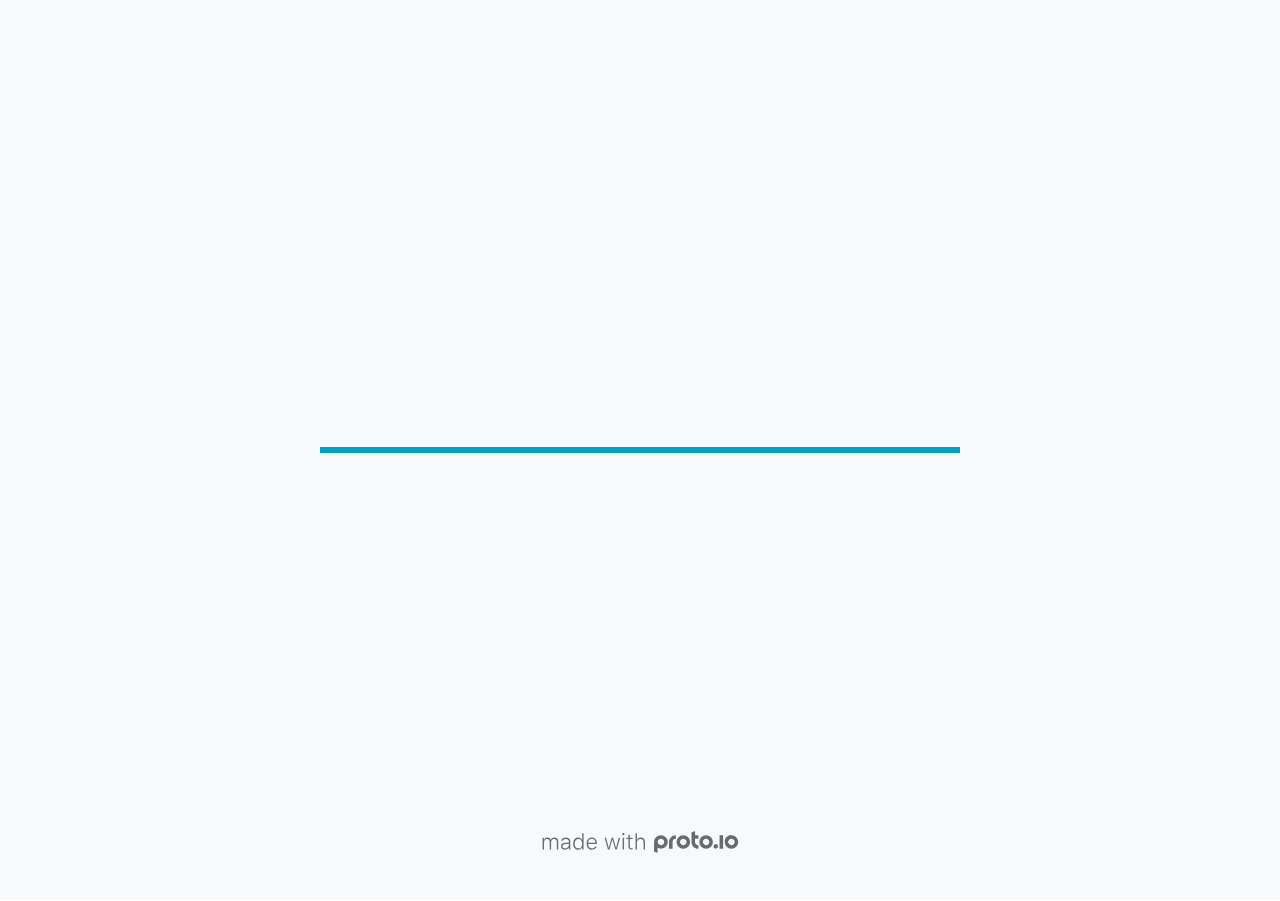
<file: Files/hi-fi prototype/index.html>
<!DOCTYPE HTML>
	<head>

		<meta charset="utf-8">

		<title>Pump It! - Proto.io</title>

		
			<meta name="HandheldFriendly" content="True">
			<meta name="MobileOptimized" content="375"> 

			
			
			
			<meta name="viewport" content="minimum-scale=1.00, maximum-scale=1.00, initial-scale=1.00, user-scalable=no, shrink-to-fit=no" />

			
				<meta name="apple-mobile-web-app-capable" content="yes" />
				<meta name="apple-mobile-web-app-status-bar-style" content="black-translucent" />
			

			<meta name="format-detection" content="telephone=no">


			

            
            <link rel="icon" sizes="192x192" href="./assets/branding/android-icon-hires.png">
            <link rel="icon" sizes="128x128" href="./assets/branding/android-icon.png">

            
            <link href="./assets/branding/apple-touch-icon-retina180.png" sizes="180x180" rel="apple-touch-icon">

            
            <link href="./assets/branding/apple-touch-icon-retina.png" sizes="114x114" rel="apple-touch-icon">

            
            <link href="./assets/branding/apple-touch-icon.png" sizes="57x57" rel="apple-touch-icon">

            
            <link href="./assets/branding/startup.png" media="(device-width: 320px)" rel="apple-touch-startup-image">

            
            <link href="./assets/branding/startup-retina.png" media="(device-width: 320px) and (device-height: 480px) and (-webkit-device-pixel-ratio: 2)" rel="apple-touch-startup-image">

            
            <link href="./assets/branding/startup-568.png" media="(device-width: 320px) and (device-height: 568px) and (-webkit-device-pixel-ratio: 2)" rel="apple-touch-startup-image">

            
            <link href="./assets/branding/startup-retina-6.png" media="(device-width: 375px) and (device-height: 667px) and (orientation: portrait) and (-webkit-device-pixel-ratio: 2)" rel="apple-touch-startup-image">

            
            <link href="./assets/branding/startup-retina-6plus.png" media="(device-width: 414px) and (device-height: 736px) and (orientation: portrait) and (-webkit-device-pixel-ratio: 3)" rel="apple-touch-startup-image">

            
            <link href="./assets/branding/startup-retina-6plus-landscape.png" media="(device-width: 414px) and (device-height: 736px) and (orientation: landscape) and (-webkit-device-pixel-ratio: 3)" rel="apple-touch-startup-image">

            
            <link href="./assets/branding/startup-ipad.png" media="(device-width: 768px) and (orientation: portrait)" rel="apple-touch-startup-image">

            
            <link href="./assets/branding/startup-ipad-landscape.png" media="(device-width: 768px) and (orientation: landscape)" rel="apple-touch-startup-image">

            
            <link href="./assets/branding/startup-ipad-retina.png" media="(device-width: 768px) and (orientation: portrait) and (-webkit-device-pixel-ratio: 2)" rel="apple-touch-startup-image">

            
            <link href="./assets/branding/startup-ipad-landscape-retina.png" media="(device-width: 768px) and (orientation: landscape) and (-webkit-device-pixel-ratio: 2)" rel="apple-touch-startup-image">

            
            <link href="./assets/branding/startup-ipad-pro.png" media="(device-width: 1024px) and (orientation: portrait) and (-webkit-device-pixel-ratio: 2)" rel="apple-touch-startup-image">

            
            <link href="./assets/branding/startup-ipad-pro-landscape.png" media="(device-width: 1024px) and (orientation: landscape) and (-webkit-device-pixel-ratio: 2)" rel="apple-touch-startup-image">

			<meta http-equiv="cleartype" content="on"> 


			 
		    <script type="text/javascript" src="./scripts/plugins/jquery/jquery.js"></script>

			
				<link rel="stylesheet" href="./stylesheets/player-export.css" />
				<script type="text/javascript" src="./scripts/player-export.js"></script>
			

			
			<script type="text/javascript" src="./libraries/common/components.js"></script> 
			<link type="text/css" rel="Stylesheet" href="./libraries/common/components.1.00.css" /> 

			
					<script type="text/javascript" src="./libraries/generic2/components.js"></script> 
					<link type="text/css" rel="Stylesheet" href="./libraries/generic2/components.1.00.css" /> 
				
					<script type="text/javascript" src="./libraries/ios9/components.js"></script> 
					<link type="text/css" rel="Stylesheet" href="./libraries/ios9/components.1.00.css" /> 
				
					<script type="text/javascript" src="./libraries/material/components.js"></script> 
					<link type="text/css" rel="Stylesheet" href="./libraries/material/components.1.00.css" /> 
				
				<script type="text/javascript" src="./data/data.js"></script> 
			

		<style>
			body { width: 375px; height: 667px; }
			.landscape, .landscape .prx-page { min-height: 375px; }
			.portrait, .portrait .prx-page { min-height: 667px; }
		</style>

		<script type="text/javascript">

			prx.ver = '6.6.60.0';
			prx.url.account = 'https://kaylawaddy.proto.io';
			prx.url.staticassets = 'https://gal.proto.io';
			prx.url.devices = 'https://dteyv52hbg2at.cloudfront.net/devices';
			prx.url.static = 'https://dteyv52hbg2at.cloudfront.net';
			prx.url.siteurl = 'proto.io';
			prx.url.crossmsg = 'https://kaylawaddy.proto.io';

			prx.nodejsassetsserver = {};
			prx.nodejsassetsserver.host = ".proto.io";
			prx.nodejsassetsserver.subdomainprefix = "https://at";
			prx.nodejsassetsserver.maxsubdomains = "20";

			prx.device_library = 'ios9';
			prx.devices[prx.device] = {
				name: prx.device
				,defaultOrientation: 'portrait'
				,portrait_applies: 1 //new
				,portrait: [375,667]
				,landscape_applies: 1 //new
				,landscape: [667,375]
				,allow_orientation_change: 1 //new
				,statusbar_skin: 'default' // new
				,statusbarheightportrait: 0
				,statusbarheightlandscape: 0
				,navigationbar_skin: 'default' //new
				,navigationbarheightportrait: 0
				,navigationbarheightlandscape: 0
				,normalportrait: [375,667]
				,normallandscape: [667,375]
				,device_s3bucket: 'd4ef61c1-1c68-4222-8ad5-0b8391e1843b'
				,dpr: '1.00'
				,deviceType: "default"
                ,showiPhoneXNotch: false
                ,hasCustomSkinNotch: false
				,appleWatchRoundedCorners: false
				,scrollType: "default"
				,initialscale: 1.00
				,targetdensitydpi: "device-dpi"
			}

			prx.projectsettings.id = '2df256e1-5b12-468c-855e-57efe8ba15f7';
			prx.projectsettings.s3b = 'kaylawaddy-1089537-proto';
			prx.projectsettings.account = 'kaylawaddy';
			prx.projectsettings.statusbar = '0'; 
			prx.projectsettings.statusbarapplies = '0';
			prx.projectsettings.navigationbar = '0';
			prx.projectsettings.navigationbarapplies = '0';
			prx.projectsettings.initialpageid = -1;
			
			
			prx.projectsettings.flashactions = 1;
			prx.projectsettings.gatrackingcode = '';

			prx.export2html = '1' == true;
			prx.mobPlayer = 0;

			prx.user.country = 'US';

			prx.s3Links = []; 
			var sLinkedAssets = [];
			

			prx.csrf_token = '09FB1AD1CB86805264D052D696010C7452B864D65A69295F69E6E1E373B1AA01';

            

            
                            prx.assetsAccessToken = "eyJ0eXAiOiJKV1QiLCJhbGciOiJIUzI1NiJ9.eyJkIjp7InVpZCI6Ii0xIiwicHJvamVjdF9pZCI6IjJkZjI1NmUxLTViMTItNDY4Yy04NTVlLTU3ZWZlOGJhMTVmNyJ9LCJ2IjowLCJleHAiOjE2MDYzNzAyMDksImlhdCI6MTYwNjE5MDIwOX0.BMCeEzjL2lsZk5n8S9RPc5z3ua89yuIzhvsC43qdEww";

			prx.iniPlayer.iniPreLoad();

		</script>
	</head>

	

			<body class="player device-cursor-touch mobile-device-true " " id="mbd" >

				
				<div id="window-wrapper">
					<div id="dragarea"></div>
					<div id="statusbar"></div>
					<div id="underlay" style=""></div>

					<div class="prx-page" data-role="page" id="p-1" data-id="1"></div>
					
								<div class="prx-page" data-role="page" id="p-2" data-id="2"></div>
							
								<div class="prx-page" data-role="page" id="p-3" data-id="3"></div>
							
								<div class="prx-page" data-role="page" id="p-4" data-id="4"></div>
							
								<div class="prx-page" data-role="page" id="p-5" data-id="5"></div>
							
								<div class="prx-page" data-role="page" id="p-6" data-id="6"></div>
							
								<div class="prx-page" data-role="page" id="p-8" data-id="8"></div>
							
								<div class="prx-page" data-role="page" id="p-9" data-id="9"></div>
							
								<div class="prx-page" data-role="page" id="p-10" data-id="10"></div>
							
								<div class="prx-page" data-role="page" id="p-11" data-id="11"></div>
							
								<div class="prx-page" data-role="page" id="p-12" data-id="12"></div>
							
								<div class="prx-page" data-role="page" id="p-15" data-id="15"></div>
							
								<div class="prx-page" data-role="page" id="p-16" data-id="16"></div>
							
								<div class="prx-page" data-role="page" id="p-17" data-id="17"></div>
							
								<div class="prx-page" data-role="page" id="p-18" data-id="18"></div>
							
								<div class="prx-page" data-role="page" id="p-19" data-id="19"></div>
							
								<div class="prx-page" data-role="page" id="p-20" data-id="20"></div>
							
								<div class="prx-page" data-role="page" id="p-21" data-id="21"></div>
							
								<div class="prx-page" data-role="page" id="p-23" data-id="23"></div>
							
					<div id="navigationbar"></div>
					<div id="overlay"></div>
					<div id="trash"></div>
					<div id="quick-audios"></div>
				</div>

				 
			<div id="loader-wrapper">
				
				<div class="progress">
					<div class="progress-bar"></div>
				</div>
				<div id="poweredby"></div>
			</div>
			


			</body>
		

</html>
</file>
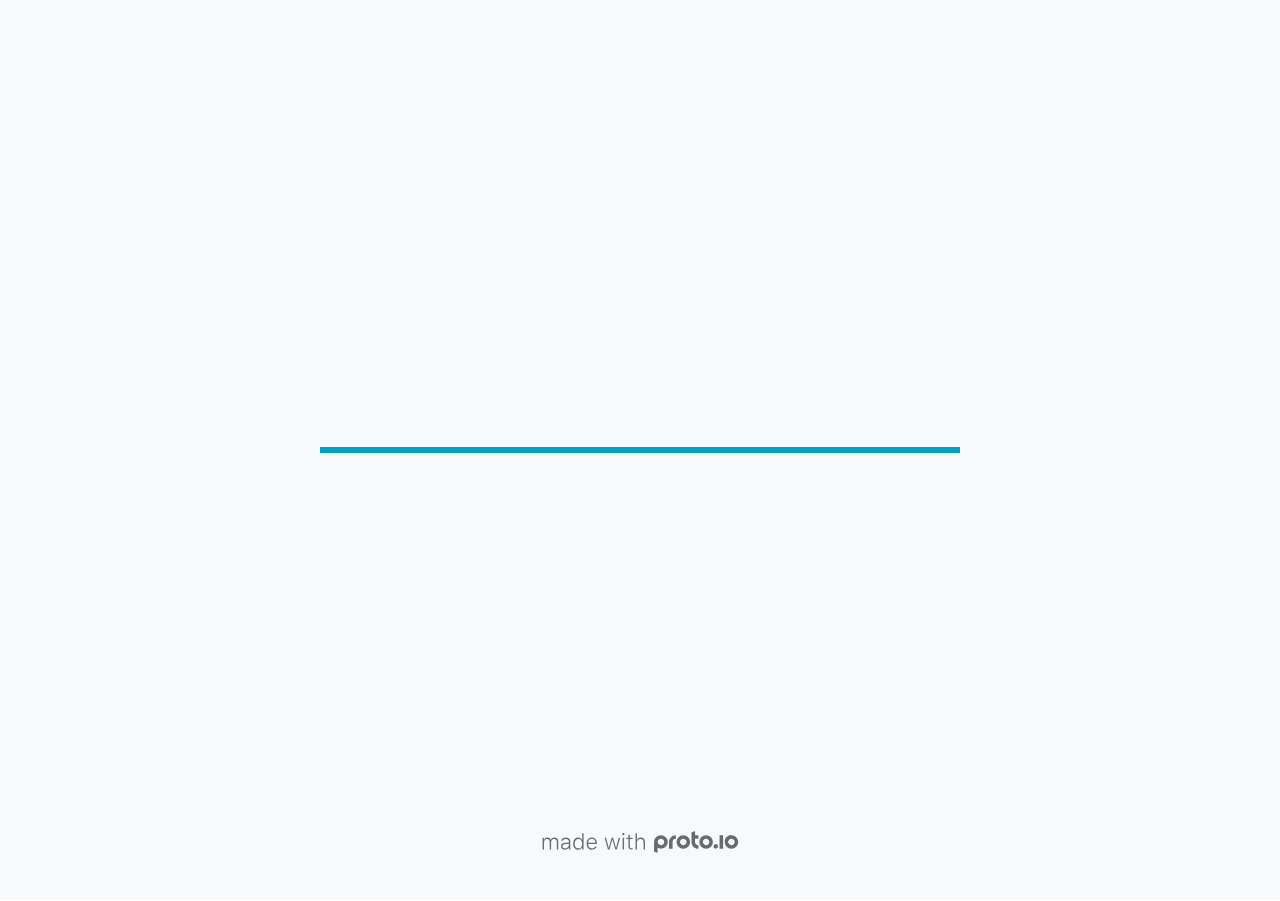
<file: Files/low-fi-prototype/index.html>
<!DOCTYPE HTML>
	<head>

		<meta charset="utf-8">

		<title>Pump It! - Proto.io</title>

		
			<meta name="HandheldFriendly" content="True">
			<meta name="MobileOptimized" content="375"> 

			
			
			
			<meta name="viewport" content="minimum-scale=1.00, maximum-scale=1.00, initial-scale=1.00, user-scalable=no, shrink-to-fit=no" />

			
				<meta name="apple-mobile-web-app-capable" content="yes" />
				<meta name="apple-mobile-web-app-status-bar-style" content="black-translucent" />
			

			<meta name="format-detection" content="telephone=no">


			

            
            <link rel="icon" sizes="192x192" href="./assets/branding/android-icon-hires.png">
            <link rel="icon" sizes="128x128" href="./assets/branding/android-icon.png">

            
            <link href="./assets/branding/apple-touch-icon-retina180.png" sizes="180x180" rel="apple-touch-icon">

            
            <link href="./assets/branding/apple-touch-icon-retina.png" sizes="114x114" rel="apple-touch-icon">

            
            <link href="./assets/branding/apple-touch-icon.png" sizes="57x57" rel="apple-touch-icon">

            
            <link href="./assets/branding/startup.png" media="(device-width: 320px)" rel="apple-touch-startup-image">

            
            <link href="./assets/branding/startup-retina.png" media="(device-width: 320px) and (device-height: 480px) and (-webkit-device-pixel-ratio: 2)" rel="apple-touch-startup-image">

            
            <link href="./assets/branding/startup-568.png" media="(device-width: 320px) and (device-height: 568px) and (-webkit-device-pixel-ratio: 2)" rel="apple-touch-startup-image">

            
            <link href="./assets/branding/startup-retina-6.png" media="(device-width: 375px) and (device-height: 667px) and (orientation: portrait) and (-webkit-device-pixel-ratio: 2)" rel="apple-touch-startup-image">

            
            <link href="./assets/branding/startup-retina-6plus.png" media="(device-width: 414px) and (device-height: 736px) and (orientation: portrait) and (-webkit-device-pixel-ratio: 3)" rel="apple-touch-startup-image">

            
            <link href="./assets/branding/startup-retina-6plus-landscape.png" media="(device-width: 414px) and (device-height: 736px) and (orientation: landscape) and (-webkit-device-pixel-ratio: 3)" rel="apple-touch-startup-image">

            
            <link href="./assets/branding/startup-ipad.png" media="(device-width: 768px) and (orientation: portrait)" rel="apple-touch-startup-image">

            
            <link href="./assets/branding/startup-ipad-landscape.png" media="(device-width: 768px) and (orientation: landscape)" rel="apple-touch-startup-image">

            
            <link href="./assets/branding/startup-ipad-retina.png" media="(device-width: 768px) and (orientation: portrait) and (-webkit-device-pixel-ratio: 2)" rel="apple-touch-startup-image">

            
            <link href="./assets/branding/startup-ipad-landscape-retina.png" media="(device-width: 768px) and (orientation: landscape) and (-webkit-device-pixel-ratio: 2)" rel="apple-touch-startup-image">

            
            <link href="./assets/branding/startup-ipad-pro.png" media="(device-width: 1024px) and (orientation: portrait) and (-webkit-device-pixel-ratio: 2)" rel="apple-touch-startup-image">

            
            <link href="./assets/branding/startup-ipad-pro-landscape.png" media="(device-width: 1024px) and (orientation: landscape) and (-webkit-device-pixel-ratio: 2)" rel="apple-touch-startup-image">

			<meta http-equiv="cleartype" content="on"> 


			 
		    <script type="text/javascript" src="./scripts/plugins/jquery/jquery.js"></script>

			
				<link rel="stylesheet" href="./stylesheets/player-export.css" />
				<script type="text/javascript" src="./scripts/player-export.js"></script>
			

			
			<script type="text/javascript" src="./libraries/common/components.js"></script> 
			<link type="text/css" rel="Stylesheet" href="./libraries/common/components.1.00.css" /> 

			
					<script type="text/javascript" src="./libraries/generic2/components.js"></script> 
					<link type="text/css" rel="Stylesheet" href="./libraries/generic2/components.1.00.css" /> 
				
					<script type="text/javascript" src="./libraries/ios9/components.js"></script> 
					<link type="text/css" rel="Stylesheet" href="./libraries/ios9/components.1.00.css" /> 
				
					<script type="text/javascript" src="./libraries/material/components.js"></script> 
					<link type="text/css" rel="Stylesheet" href="./libraries/material/components.1.00.css" /> 
				
				<script type="text/javascript" src="./data/data.js"></script> 
			

		<style>
			body { width: 375px; height: 667px; }
			.landscape, .landscape .prx-page { min-height: 375px; }
			.portrait, .portrait .prx-page { min-height: 667px; }
		</style>

		<script type="text/javascript">

			prx.ver = '6.6.59.0';
			prx.url.account = 'https://kaylawaddy.proto.io';
			prx.url.staticassets = 'https://gal.proto.io';
			prx.url.devices = 'https://dteyv52hbg2at.cloudfront.net/devices';
			prx.url.static = 'https://dteyv52hbg2at.cloudfront.net';
			prx.url.siteurl = 'proto.io';
			prx.url.crossmsg = 'https://kaylawaddy.proto.io';

			prx.nodejsassetsserver = {};
			prx.nodejsassetsserver.host = ".proto.io";
			prx.nodejsassetsserver.subdomainprefix = "https://at";
			prx.nodejsassetsserver.maxsubdomains = "20";

			prx.device_library = 'ios9';
			prx.devices[prx.device] = {
				name: prx.device
				,defaultOrientation: 'portrait'
				,portrait_applies: 1 //new
				,portrait: [375,667]
				,landscape_applies: 1 //new
				,landscape: [667,375]
				,allow_orientation_change: 1 //new
				,statusbar_skin: 'default' // new
				,statusbarheightportrait: 0
				,statusbarheightlandscape: 0
				,navigationbar_skin: 'default' //new
				,navigationbarheightportrait: 0
				,navigationbarheightlandscape: 0
				,normalportrait: [375,667]
				,normallandscape: [667,375]
				,device_s3bucket: 'd4ef61c1-1c68-4222-8ad5-0b8391e1843b'
				,dpr: '1.00'
				,deviceType: "default"
                ,showiPhoneXNotch: false
                ,hasCustomSkinNotch: false
				,appleWatchRoundedCorners: false
				,scrollType: "default"
				,initialscale: 1.00
				,targetdensitydpi: "device-dpi"
			}

			prx.projectsettings.id = '2df256e1-5b12-468c-855e-57efe8ba15f7';
			prx.projectsettings.s3b = 'kaylawaddy-1089537-proto';
			prx.projectsettings.account = 'kaylawaddy';
			prx.projectsettings.statusbar = '0'; 
			prx.projectsettings.statusbarapplies = '0';
			prx.projectsettings.navigationbar = '0';
			prx.projectsettings.navigationbarapplies = '0';
			prx.projectsettings.initialpageid = -1;
			
			
			prx.projectsettings.flashactions = 1;
			prx.projectsettings.gatrackingcode = '';

			prx.export2html = '1' == true;
			prx.mobPlayer = 0;

			prx.user.country = 'US';

			prx.s3Links = []; 
			var sLinkedAssets = [];
			

			prx.csrf_token = '2C5BF0F58C489EFE3B947BF5D47D7BD82B7EB6A7311C9BC6131A8236A279C961';

            

            
                            prx.assetsAccessToken = "eyJ0eXAiOiJKV1QiLCJhbGciOiJIUzI1NiJ9.eyJkIjp7InVpZCI6Ii0xIiwicHJvamVjdF9pZCI6IjJkZjI1NmUxLTViMTItNDY4Yy04NTVlLTU3ZWZlOGJhMTVmNyJ9LCJ2IjowLCJleHAiOjE2MDUwNTg1NTIsImlhdCI6MTYwNDg3ODU1Mn0.Gn-0El837WgEc84A_GKJn_q7mhIEXPzKNV1jVs70Dlk";

			prx.iniPlayer.iniPreLoad();

		</script>
	</head>

	

			<body class="player device-cursor-touch mobile-device-true " " id="mbd" >

				
				<div id="window-wrapper">
					<div id="dragarea"></div>
					<div id="statusbar"></div>
					<div id="underlay" style=""></div>

					<div class="prx-page" data-role="page" id="p-1" data-id="1"></div>
					
								<div class="prx-page" data-role="page" id="p-2" data-id="2"></div>
							
								<div class="prx-page" data-role="page" id="p-3" data-id="3"></div>
							
								<div class="prx-page" data-role="page" id="p-4" data-id="4"></div>
							
								<div class="prx-page" data-role="page" id="p-5" data-id="5"></div>
							
								<div class="prx-page" data-role="page" id="p-6" data-id="6"></div>
							
								<div class="prx-page" data-role="page" id="p-8" data-id="8"></div>
							
								<div class="prx-page" data-role="page" id="p-9" data-id="9"></div>
							
								<div class="prx-page" data-role="page" id="p-10" data-id="10"></div>
							
								<div class="prx-page" data-role="page" id="p-11" data-id="11"></div>
							
								<div class="prx-page" data-role="page" id="p-12" data-id="12"></div>
							
								<div class="prx-page" data-role="page" id="p-15" data-id="15"></div>
							
								<div class="prx-page" data-role="page" id="p-16" data-id="16"></div>
							
								<div class="prx-page" data-role="page" id="p-17" data-id="17"></div>
							
								<div class="prx-page" data-role="page" id="p-18" data-id="18"></div>
							
								<div class="prx-page" data-role="page" id="p-19" data-id="19"></div>
							
								<div class="prx-page" data-role="page" id="p-20" data-id="20"></div>
							
								<div class="prx-page" data-role="page" id="p-21" data-id="21"></div>
							
								<div class="prx-page" data-role="page" id="p-23" data-id="23"></div>
							
					<div id="navigationbar"></div>
					<div id="overlay"></div>
					<div id="trash"></div>
					<div id="quick-audios"></div>
				</div>

				 
			<div id="loader-wrapper">
				
				<div class="progress">
					<div class="progress-bar"></div>
				</div>
				<div id="poweredby"></div>
			</div>
			


			</body>
		

</html>
</file>
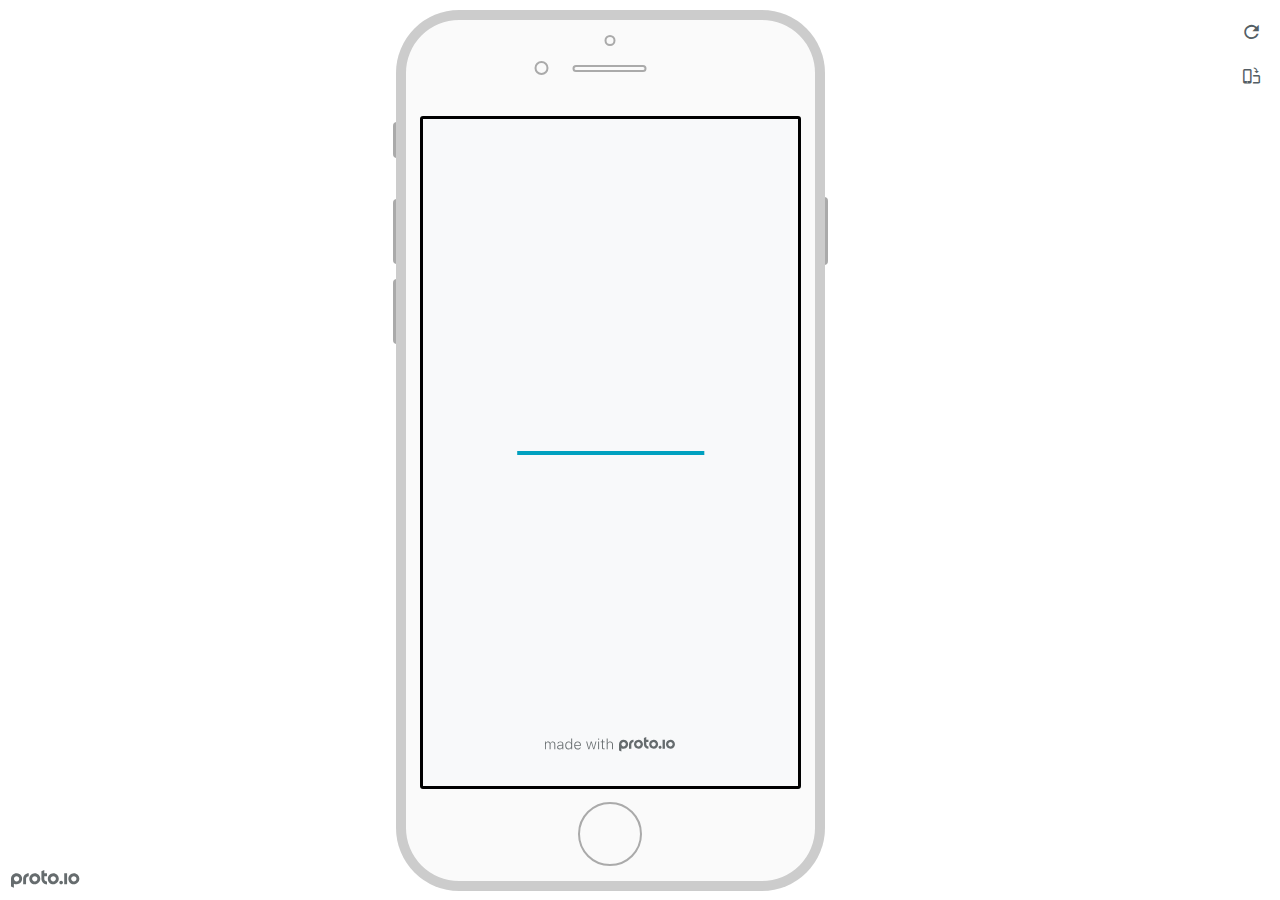
<file: Files/hi-fi prototype/frame.html>
<!DOCTYPE HTML>
    <head>
    <meta charset="utf-8">

    <title>Pump It! - Proto.io player</title>

    

			<link type="text/css" rel="stylesheet" href="./stylesheets/preview-export-min.css">
			<script type="text/javascript" src="./scripts/preview-export-min.js"></script>

		

    <script type="text/javascript">
        var prx = window.prx || {};
        prx.orientation = 'portrait';
        prx.orientations = {};
        prx.orientations.portrait = 1;
        prx.orientations.landscape = 1;
        prx.project = {};
        prx.project.id = '2df256e1-5b12-468c-855e-57efe8ba15f7';
        prx.project.title = 'Pump It!';
        prx.project.version = 0;
        prx.project.livepreview = 0;
        prx.project.account = "kaylawaddy";
        prx.activePage = {};
        prx.usercountry = "us";
        
            prx.user = false;
        
        prx.skin = 'apple-phone-iphone8-1';
        prx.ver = '6.6.60.0';
        //prx.flashactions = 1;
		prx.flashactions = 1; //we are not using the DB value anymore

        prx.nodejsassetsserver = {};
        prx.nodejsassetsserver.host = ".proto.io";
        prx.nodejsassetsserver.subdomainprefix = "https://at";
        prx.nodejsassetsserver.maxsubdomains = "20";
        prx.account = "kaylawaddy";
        prx.browserShowScreenshots = 'true';
        prx.url.crossmsg = 'https://kaylawaddy.proto.io';
        prx.playerUrl = 'https://kaylawaddy.proto.io/player/';
        prx.spaces = false;
        prx.csrf_token = '1B065587A1CA3DAD1FA18D00856A1CCE73DD822385E661517E70F5F6FBD1BCA5';

        
    </script>

    

</head>


<body style="background-color:#FFFFFF">

    

    <div class="page-sidebar">
        
        <div class="sidebar-action-buttons">

            
                <span class="header-action-button player-icon-reload embed-icon-reload" id="refresh-preview">
                    <span class="tooltip">Refresh preview</span>
                </span>
                
                    <span  class="header-action-button player-icon-rotate embed-icon-rotate" id="change-orientation">
                        <span class="tooltip">Change orientation</span>
                    </span>
                

        </div>

    </div>

    <div id="maincontent" class="portrait">

        <div id="shortcut-pressed-outer">
            <div id="shortcut-pressed"></div>
        </div>
        

			<div class="frame_generic">
				
				<div class="body_generic skin_apple-phone-iphone8-1 skin-wrapper skin-os-apple skin-device-phone skin-model-iphone8 skin-size-1 skin-color-white skin-orientation-portrait skin-dimensions-375-667">

					<div class="buttons top"></div>
					<div class="detail-top"></div>
					<div class="web-search"></div>
					<div class="buttons left"></div>

					<div class="body_generic_inner">
						
						<iframe id="pio-playerframe" src="index.html" scrolling="NO" style="width: 375px; height: 667px;" webkitAllowFullScreen mozallowfullscreen allowFullScreen allowvr allow="autoplay"></iframe>
						
                                <script type="text/javascript">
                                    // remove parameter from address bar immediately if no changes
                                    let url = new URL(window.location.href);
                                    url.searchParams.delete('hc');
									url.searchParams.delete('ap');
                                    window.history.replaceState({}, document.title, url.toString());
                                </script>
                            
					</div>

					<div class="buttons right"></div>
					<div class="detail-bottom"></div>
				</div>
				
			</div>
		
    </div>

    

    
            <div id="branding"></div>
        
</body>


<script type="text/javascript">
    
</script>
</html>
</file>
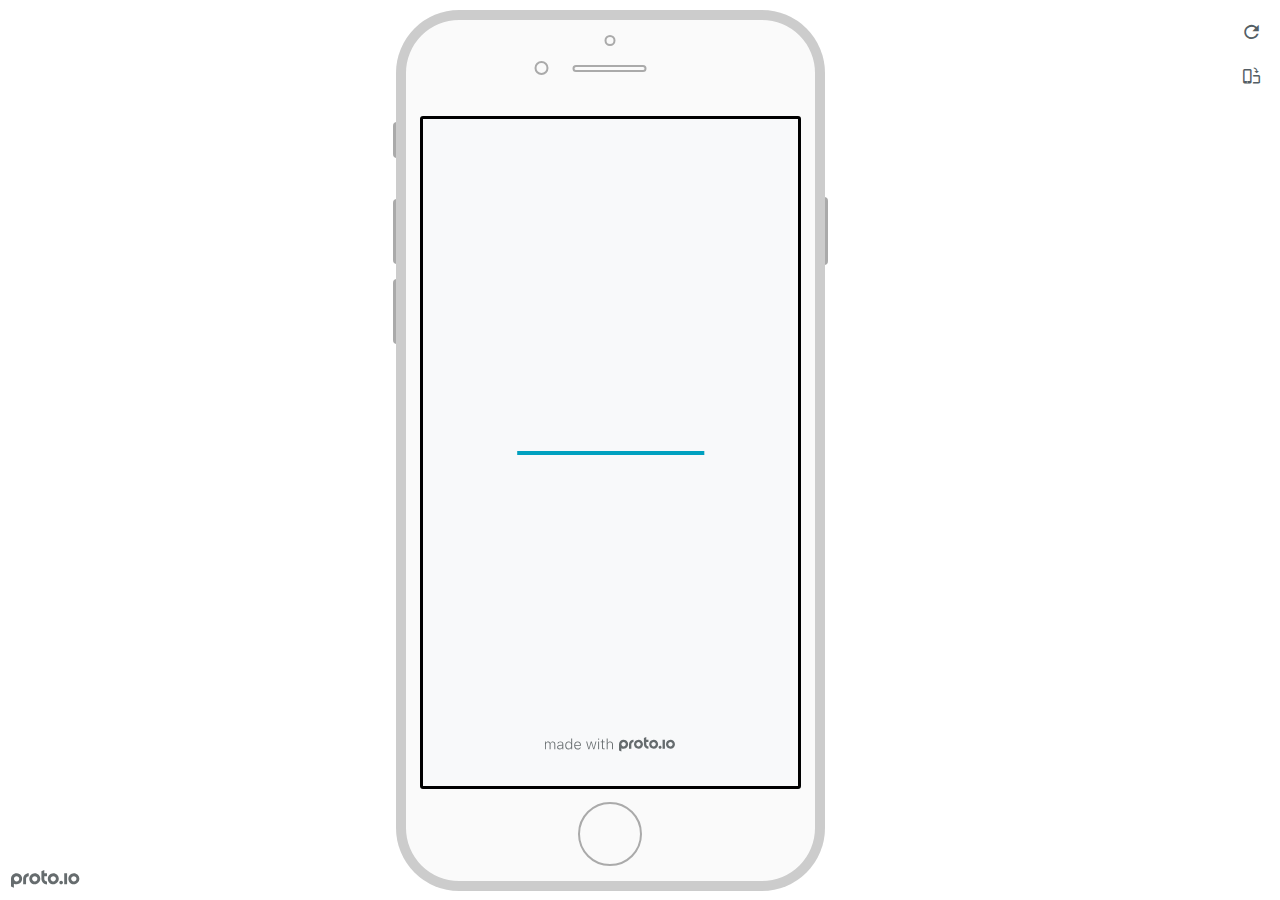
<file: Files/low-fi-prototype/frame.html>
<!DOCTYPE HTML>
    <head>
    <meta charset="utf-8">

    <title>Pump It! - Proto.io player</title>

    

			<link type="text/css" rel="stylesheet" href="./stylesheets/preview-export-min.css">
			<script type="text/javascript" src="./scripts/preview-export-min.js"></script>

		

    <script type="text/javascript">
        var prx = window.prx || {};
        prx.orientation = 'portrait';
        prx.orientations = {};
        prx.orientations.portrait = 1;
        prx.orientations.landscape = 1;
        prx.project = {};
        prx.project.id = '2df256e1-5b12-468c-855e-57efe8ba15f7';
        prx.project.title = 'Pump It!';
        prx.project.version = 0;
        prx.project.livepreview = 0;
        prx.project.account = "kaylawaddy";
        prx.activePage = {};
        prx.usercountry = "us";
        
            prx.user = false;
        
        prx.skin = 'apple-phone-iphone8-1';
        prx.ver = '6.6.59.0';
        //prx.flashactions = 1;
		prx.flashactions = 1; //we are not using the DB value anymore

        prx.nodejsassetsserver = {};
        prx.nodejsassetsserver.host = ".proto.io";
        prx.nodejsassetsserver.subdomainprefix = "https://at";
        prx.nodejsassetsserver.maxsubdomains = "20";
        prx.account = "kaylawaddy";
        prx.browserShowScreenshots = 'true';
        prx.url.crossmsg = 'https://kaylawaddy.proto.io';
        prx.playerUrl = 'https://kaylawaddy.proto.io/player/';
        prx.spaces = false;
        prx.csrf_token = '66E00607655D005B5A40710F0FBCCD8797CACB4796FA04DA460F0EB69AFE6C9F';

        
    </script>

    

</head>


<body style="background-color:#FFFFFF">

    

    <div class="page-sidebar">
        
        <div class="sidebar-action-buttons">

            
                <span class="header-action-button player-icon-reload embed-icon-reload" id="refresh-preview">
                    <span class="tooltip">Refresh preview</span>
                </span>
                
                    <span  class="header-action-button player-icon-rotate embed-icon-rotate" id="change-orientation">
                        <span class="tooltip">Change orientation</span>
                    </span>
                

        </div>

    </div>

    <div id="maincontent" class="portrait">

        <div id="shortcut-pressed-outer">
            <div id="shortcut-pressed"></div>
        </div>
        

			<div class="frame_generic">
				
				<div class="body_generic skin_apple-phone-iphone8-1 skin-wrapper skin-os-apple skin-device-phone skin-model-iphone8 skin-size-1 skin-color-white skin-orientation-portrait skin-dimensions-375-667">

					<div class="buttons top"></div>
					<div class="detail-top"></div>
					<div class="web-search"></div>
					<div class="buttons left"></div>

					<div class="body_generic_inner">
						
						<iframe id="pio-playerframe" src="index.html" scrolling="NO" style="width: 375px; height: 667px;" webkitAllowFullScreen mozallowfullscreen allowFullScreen allowvr allow="autoplay"></iframe>
						
                                <script type="text/javascript">
                                    // remove parameter from address bar immediately if no changes
                                    let url = new URL(window.location.href);
                                    url.searchParams.delete('hc');
									url.searchParams.delete('ap');
                                    window.history.replaceState({}, document.title, url.toString());
                                </script>
                            
					</div>

					<div class="buttons right"></div>
					<div class="detail-bottom"></div>
				</div>
				
			</div>
		
    </div>

    

    
            <div id="branding"></div>
        
</body>


<script type="text/javascript">
    
</script>
</html>
</file>
<file: Files/hi-fi prototype/stylesheets/player-export.css>
/*!
 * 
 *                                                                       
 *                              ::;;;;                                   
 *    ::,,,,::    ::,,  ,,,,::::::11ii::,,::,,,,::      ::::,,::,,,,::   
 *  ,,111111ii,,::1111::111111ii::111111::111111ii,,    ii11,,ii111111,, 
 *  11ii::;;11;;ii11::iiii::;;11;;11ii::ii11::::11ii    ii11;;11;;::ii11 
 *  11;;  ::11ii11;;::11ii  ::11ii11ii,,iiii..  iiii    ii11;;11::  ;;11 
 *  1111;;ii11;;11;;,,ii11::ii11;;ii11;;;;11;;;;11;;;;;;ii11::11ii;;11ii 
 *  11111111;;::11;;  ::ii1111;;  ::ii11::ii1111ii::11ii;;11,,;;1111ii:: 
 *  11;;,,::  ,,::,,      ::,,        ::::  ::::    ,,,,::::    ::,,     
 *  ;;;;                                                                 
 *                                                                       
 *  Build: 11/11/2020, 10:54:08 AM
 */

/*!
 * Waves v0.5.5
 * http://fian.my.id/Waves
 *
 * Copyright 2014 Alfiana E. Sibuea and other contributors
 * Released under the MIT license
 * https://github.com/fians/Waves/blob/master/LICENSE
 */.mask-inner{position:relative;background-size:100% 100%;background-repeat:no-repeat}.mask-inner .mask-inner{transform:none!important}.mask-border .mborder,.mask-filter{height:100%;width:100%}.mask-border .mborder{border:1px solid hsla(0,0%,100%,.8);position:absolute;pointer-events:none}.mask-border .area-border{border:1px solid #00a1c0;left:0;top:0;position:absolute;transform-origin:0 0;box-sizing:border-box}.mask-border .mask-radius{width:100%;height:100%;overflow:hidden;position:absolute}.mask-border .mask-radius .mask-radius-border{position:relative;width:100%;height:100%;border:1px solid hsla(0,0%,100%,.8)}.mask-border.hide-handles .prx-resizable-handle{opacity:0;pointer-events:none!important}.mask-border.hide-handles .area-border{border:1px dashed #b4bcbf}.mask-wrapper{overflow:hidden;height:100%;pointer-events:none}.mask-wrapper.borderPos-inside{box-sizing:border-box}.mask-wrapper.borderPos-outside{width:100%;height:100%}.mask-wrapper.borderPos-outside .mask-inner{box-sizing:content-box}.mask-edit-mode-handles{pointer-events:none}.mask-edit-mode-handles.hide-handles .prx-resizable-handle,.mask-edit-mode-handles.hide-handles .prx-rotate-handle{opacity:0;pointer-events:none!important}.mask-edit-mode-handles.hide-handles .xborder{border-color:#b4bcbf!important}abbr,address,article,aside,audio,b,blockquote,body,caption,cite,code,dd,del,dfn,div,dl,dt,em,fieldset,figure,footer,form,h1,h2,h3,h4,h5,h6,header,hgroup,html,i,iframe,img,ins,kbd,label,legend,li,mark,menu,nav,object,ol,p,pre,q,samp,section,small,span,strong,sub,sup,table,tbody,td,tfoot,th,thead,time,tr,ul,var,video{margin:0;padding:0;border:0;outline:0;font-size:100%;background:transparent}article,aside,details,figcaption,figure,footer,header,hgroup,nav,section{display:block}audio,canvas,video{display:inline-block;*display:inline;*zoom:1}[hidden],audio:not([controls]){display:none}html{font-size:100%;-webkit-text-size-adjust:100%;-ms-text-size-adjust:100%}body{margin:0;font-size:13px}body,button,input,select,textarea{font-family:sans-serif;color:#222}a{color:#00e}a:visited{color:#551a8b}a:hover{color:#06e}a:focus{outline:thin dotted}a:active,a:hover{outline:0}abbr[title]{border-bottom:1px dotted}b,strong{font-weight:700}blockquote{margin:1em 40px}dfn{font-style:italic}hr{display:block;height:1px;border:0;border-top:1px solid #ccc;margin:1em 0;padding:0}ins{background:#ff9;text-decoration:none}ins,mark{color:#000}mark{background:#ff0;font-style:italic;font-weight:700}code,kbd,pre,samp{font-family:monospace,serif;_font-family:courier new,monospace;font-size:1em}pre{white-space:pre;white-space:pre-wrap;word-wrap:break-word}q{quotes:none}q:after,q:before{content:"";content:none}small{font-size:85%}sub,sup{font-size:75%;line-height:0;position:relative;vertical-align:baseline}sup{top:-.5em}sub{bottom:-.25em}ol,ul{margin:1em 0;padding:0 0 0 40px}dd{margin:0 0 0 40px}nav ol,nav ul{list-style:none;list-style-image:none;margin:0;padding:0}img{border:0;-ms-interpolation-mode:bicubic}svg:not(:root){overflow:hidden}figure,form{margin:0}fieldset{margin:0}fieldset,legend{border:0;padding:0}legend{*margin-left:-7px}button,input,select,textarea{font-size:100%;margin:0;vertical-align:baseline;*vertical-align:middle}button,input{line-height:normal;*overflow:visible}table button,table input{*overflow:auto}[role=button],button,input[type=button],input[type=reset],input[type=submit]{-webkit-appearance:button}input[type=checkbox],input[type=radio]{box-sizing:border-box;padding:0}input[type=search]{-webkit-appearance:textfield;-moz-box-sizing:content-box;-webkit-box-sizing:content-box;box-sizing:content-box}input[type=search]::-webkit-search-decoration{-webkit-appearance:none}button::-moz-focus-inner{border:0;padding:0}textarea{overflow:auto;vertical-align:top;resize:vertical}input:invalid,textarea:invalid{background-color:#f0dddd}table{border-collapse:collapse;border-spacing:0}td{vertical-align:top}.nocallout{-webkit-touch-callout:none}textarea[contenteditable]{-webkit-appearance:none}.gifhidden{position:absolute;left:-100%}.ir{display:block;border:0;text-indent:-999em;overflow:hidden;background-color:transparent;background-repeat:no-repeat;text-align:left;direction:ltr}.ir br{display:none}.hidden{display:none!important;visibility:hidden}.visuallyhidden{border:0;clip:rect(0 0 0 0);height:1px;margin:-1px;overflow:hidden;padding:0;position:absolute;width:1px}.visuallyhidden.focusable:active,.visuallyhidden.focusable:focus{clip:auto;height:auto;margin:0;overflow:visible;position:static;width:auto}.invisible{visibility:hidden}.clearfix:after,.clearfix:before{content:"";display:table}.clearfix:after{clear:both}.clearfix{*zoom:1}@media print{*{background:transparent!important;color:#000!important;text-shadow:none!important;filter:none!important;-ms-filter:none!important}a,a:visited{text-decoration:underline}a[href]:after{content:" (" attr(href) ")"}abbr[title]:after{content:" (" attr(title) ")"}.ir a:after,a[href^="#"]:after,a[href^="javascript:"]:after{content:""}blockquote,pre{border:1px solid #999;page-break-inside:avoid}thead{display:table-header-group}img,tr{page-break-inside:avoid}img{max-width:100%!important}@page{margin:.5cm}h2,h3,p{orphans:3;widows:3}h2,h3{page-break-after:avoid}}#eval-iframe{display:none}body{-webkit-appearance:none;-webkit-box-flex:1;-webkit-touch-callout:none;-webkit-tap-highlight-color:rgba(0,0,0,0)}*{-webkit-user-select:none;-khtml-user-select:none;-moz-user-select:-moz-none;-o-user-select:none;user-select:none}input,textarea{-webkit-user-select:text;-khtml-user-select:text;-moz-user-select:text;-o-user-select:text;user-select:text}#dragarea{font-family:Helvetica,Arial,sans-serif;text-align:left}.text{height:95%;overflow:auto}.wrap{overflow:hidden}.pos,.spos{position:absolute}.action-highlight{position:absolute;top:0;left:0;height:100%;width:100%;background:rgba(255,255,0,.5);background:rgba(64,208,255,.3);opacity:0;pointer-events:none;-webkit-transition:opacity .2s ease-in;transition:opacity .2s ease-in;border:2px solid #40c8f4;padding:3px;box-sizing:border-box}.action-highlight-simple-visible,.action-highlight-visible{opacity:1}#appModeNote{background-color:#333;border-top:5px solid #000;bottom:0;color:#f0f0f0;display:none;font-family:helvetica;left:0;padding:10px 0;position:fixed;text-align:center;width:100%}#appModeNote em{display:block;font-size:20px;font-weight:700;line-height:26px}#appModeNote span{display:block;font-size:14px;line-height:20px}.hidden{display:none}.prx-page.loadedFrom{display:block}.prx-page.loadedTo{z-index:999999}.prx-page.loadedTo-1{z-index:10000000}.prx-page.loadedTo-2{z-index:10000001}.prx-page.loadedTo-3{z-index:10000002}.prx-page.loadedTo-4{z-index:10000003}.prx-page.loadedTo-5{z-index:10000004}.prx-page.loadedTo-6{z-index:10000005}.prx-page.loadedTo-7{z-index:10000006}.prx-page.loadedTo-8{z-index:10000007}.prx-page.loadedTo-9{z-index:10000008}.prx-page.loadedTo-10{z-index:10000009}.prx-page.loadedTo-11{z-index:10000010}.prx-page.loadedTo-12{z-index:10000011}.prx-page.loadedTo-13{z-index:10000012}.prx-page.loadedTo-14{z-index:10000013}.prx-page.loadedTo-15{z-index:10000014}.prx-page.loadedTo-16{z-index:10000015}.prx-page.loadedTo-17{z-index:10000016}.prx-page.loadedTo-18{z-index:10000017}.prx-page.loadedTo-19{z-index:10000018}.prx-page.loadedTo-20{z-index:10000019}.prx-page.loadedTo-21{z-index:10000020}.prx-page.loadedTo-22{z-index:10000021}.prx-page.loadedTo-23{z-index:10000022}.prx-page.loadedTo-24{z-index:10000023}.prx-page.loadedTo-25{z-index:10000024}.prx-page.loadedTo-26{z-index:10000025}.prx-page.loadedTo-27{z-index:10000026}.prx-page.loadedTo-28{z-index:10000027}.prx-page.loadedTo-29{z-index:10000028}.prx-page.loadedTo-30{z-index:10000029}#navigationbar,#statusbar{background:transparent 0 0;display:block;width:100%;border:0;top:0;position:fixed;z-index:1}#loader-wrapper{background:#f8f9fa;height:100%;left:0;position:fixed;top:0;width:100%;z-index:99999;font-size:11px}#loader-wrapper .progress{position:absolute;top:50%;left:50%;transform:translate(-50%,-50%);-ms-transform:translate(-50%,-50%);-webkit-transform:translate(-50%,-50%);width:50%;height:4px;background-color:#ddd}#loader-wrapper .progress-bar{position:relative;width:0;height:4px;-webkit-transition:.4s linear;-moz-transition:.4s linear;-o-transition:.4s linear;transition:.4s linear;-webkit-transition-property:width,background-color;-moz-transition-property:width,background-color;-o-transition-property:width,background-color;transition-property:width,background-color}#loader-wrapper .progress-bar:before,.progress-bar:after{content:"";position:absolute;top:0;left:0;right:0}#loader-wrapper .progress-bar:before{bottom:0;background-color:#ddd}#loader-wrapper .progress-bar:after{z-index:2;bottom:0;background:#00a1c0}#loader-wrapper #app-icon{position:absolute;top:50%;left:50%;transform:translate(-50%,-150%);-ms-transform:translate(-50%,-150%);-webkit-transform:translate(-50%,-150%);width:114px;height:114px}#loader-wrapper #poweredby{position:absolute;bottom:5%;left:50%;transform:translate(-50%);-ms-transform:translate(-50%);-webkit-transform:translate(-50%);width:100%;height:16px;background-image:url(/images/player/player-logo.svg);background-repeat:no-repeat;background-position:top;background-size:auto 200%;z-index:99999}body{-moz-transition:opacity .3s linear;-o-transition:opacity .3s linear;-webkit-transition:opacity .3s linear;transition:opacity .3s linear}.reloading{background:#fff!important;opacity:0}@media (min-width:481px) and (max-width:1079px){#loader-wrapper .progress,#loader-wrapper .progress-bar{height:4px}}@media (min-width:1080px){#loader-wrapper #poweredby{height:24px}#loader-wrapper .progress,#loader-wrapper .progress-bar{height:6px}}@media (width:1280px) and (height:768px){#loader-wrapper .progress,#loader-wrapper .progress-bar{height:2px}}.pointer-events-none{pointer-events:none!important}body .prx-page{-webkit-trans1form:translate3d(0,0,0)}.prx-page .type-symbol .box{-w1ebkit-transform:translateZ(0)}html{background:transparent}body{background:#fff;overflow:hidden}body.mobile-device-true *{-webkit-text-size-adjust:100%}body.mobile-device-false *{-webkit-text-size-adjust:initial}#window-wrapper{width:100%;height:100%;overflow:hidden;position:relative}#dragarea{background:transparent;display:none}#overlay,#quick-audios,#trash,#underlay{position:absolute;top:0;left:0}#quick-audios,#trash{display:none}.visible{display:block!important}.iScrollHorizontalScrollbar,.iScrollVerticalScrollbar{z-index:auto!important}.overlay{position:fixed;left:0;right:0;bottom:0;top:0}.ui-mobile-viewport-transitioning,.ui-mobile-viewport-transitioning .prx-page{o1verflow:visible!important}.box[style*="z-index:0;"],.box[style*="z-index: 0;"]{z-index:auto!important}.box[data-mpoverlay="1"]{pos1ition:fixed}#temp-for-external-link{display:none}#dragarea,html{background:transparent!important}.hide{display:none!important}*{outline:none}.ghost-component,.ghost-component *,.ghost-component .box *{pointer-events:none!important}#statusbar{position:fixed!important}.prx-page{position:absolute;display:none}.prx-page.prx-page-active,.prx-page[class*=prx-page-transitioning-]{display:block}.prx-page[class*=prx-page-transitioning-]{overflow:hidden}.prx-page.prx-page-transitioning-overlay-in-source,.prx-page.prx-page-transitioning-overlay-out-target{overflow:visible}.prx-page.prx-page-below{z-index:10}.prx-page.prx-page-above{z-index:20}#overlay{z-index:30}.prx-page.prx-page-transition-flip,.prx-page.prx-page-transition-turn{-webkit-backface-visibility:hidden;-moz-backface-visibility:hidden;backface-visibility:hidden}.prx-page.prx-page-transition-turn{-webkit-transform:translateZ(0);-moz-transform:translateZ(0);-webkit-transform-origin:0 center;-moz-transform-origin:0 center;transform-origin:0 center;transform:translateZ(0)}.prx-page.prx-page-transition-flow:not(.prx-page-transition-flow-overlay),.prx-page.prx-page-transition-overlay-top{box-shadow:0 0 20px rgba(0,0,0,.4)}.prx-page-above.prx-page-transition-notificationInWatchOS{transition:background-color .45s ease-out}.prx-page-above.prx-page-transition-notificationInWatchOS.prx-page-transition-notificationInWatchOS-notification-in{background-color:transparent!important;transition:background-color 0s ease-out}.device-cursor-touch,.device-cursor-touch *{cursor:url(/images/player/touch-cursor-64.png) 32 32,default}.device-cursor-web,.device-cursor-web *{cursor:default}.device-cursor-web .delayedtap,.device-cursor-web .delayedtap *,.device-cursor-web .interaction-click,.device-cursor-web .interaction-click *,.device-cursor-web .interaction-tap,.device-cursor-web .interaction-tap *,.device-cursor-web .release,.device-cursor-web .release *,.device-cursor-web .touch,.device-cursor-web .touch *{cursor:pointer;cursor:hand}.device-cursor-web [data-component-type=text]{cursor:default}.device-cursor-web .move,.device-cursor-web .move *{cursor:move}.device-cursor-web input,.device-cursor-web textarea{cursor:text}.do-chrome-fix #window-wrapper{-webkit-perspective:1}.do-chrome-fix .pos{-webkit-backface-visibility:hidden;-webkit-transform:translateZ(0)}.do-chrome-fix *{-w1ebkit-transform:translateZ(0) scale(1) scaleX(1) skew(0deg,0deg) skewX(0deg) skewY(0deg) rotateX(0deg) rotateY(0deg) rotate(0deg)}.do-chrome-fix.dont-do-chrome-fix #window-wrapper{-webkit-perspective:none}.do-chrome-fix.dont-do-chrome-fix .pos{-webkit-backface-visibility:visible;-webkit-transform:none}.prx-page-transitioning:not(.prx-page-transitioning-overlay-in-source):not(.loadedFrom) [data-mpoverlay="1"]{display:none}#fps{position:fixed;z-index:9999;font-size:18px;top:20px;left:20px;background:rgba(0,0,0,.8);border-radius:6px;color:#fff;padding:3px 10px}#fps,.cbutton{pointer-events:none}.cbutton{position:absolute;display:inline-block;padding:0;border:none;background:none;color:#286aab;font-size:1.4em;overflow:visible;-webkit-transition:color .7s;transition:color .7s;-webkit-tap-highlight-color:rgba(0,0,0,0)}.cbutton.cbutton--click,.cbutton:focus{outline:none;color:#3c8ddc}.cbutton:after{position:absolute;width:100%;height:100%;border-radius:50%;content:"";opacity:0;pointer-events:none}.cbutton--effect-jelena:after{border:3px solid hsla(0,0%,82.7%,.7)}.cbutton--effect-jelena.cbutton--click:after{-webkit-animation:anim-effect-jelena .3s ease-out forwards;animation:anim-effect-jelena .3s ease-out forwards}@-webkit-keyframes anim-effect-jelena{0%{opacity:1;-webkit-transform:scale3d(.6,.6,1);transform:scale3d(.6,.6,1)}to{opacity:0;-webkit-transform:scale3d(1.2,1.2,1);transform:scale3d(1.2,1.2,1)}}@keyframes anim-effect-jelena{0%{opacity:1;-webkit-transform:scale3d(.5,.5,1);transform:scale3d(.5,.5,1)}to{opacity:0;-webkit-transform:scale3d(1.2,1.2,1);transform:scale3d(1.2,1.2,1)}}.cbutton--effect-sanja:after{background:hsla(0,0%,75.3%,.3)}.cbutton--effect-sanja.cbutton--click:after{-webkit-animation:anim-effect-sanja 1s ease-out forwards;animation:anim-effect-sanja 1s ease-out forwards}@-webkit-keyframes anim-effect-sanja{0%{opacity:1;-webkit-transform:scale3d(.5,.5,1);transform:scale3d(.5,.5,1)}25%{opacity:1;-webkit-transform:scaleX(1);transform:scaleX(1)}to{opacity:0;-webkit-transform:scaleX(1);transform:scaleX(1)}}@keyframes anim-effect-sanja{0%{opacity:1;-webkit-transform:scale3d(.5,.5,1);transform:scale3d(.5,.5,1)}25%{opacity:1;-webkit-transform:scaleX(1);transform:scaleX(1)}to{opacity:0;-webkit-transform:scaleX(1);transform:scaleX(1)}}#log{position:fixed;z-index:9999;font-size:24px;top:20px;right:20px;pointer-events:none}.watchOSscrollbars .iScrollVerticalScrollbar{position:fixed!important;width:12px!important;background-color:hsla(0,0%,100%,.3)!important;border-radius:8px!important;z-index:99999!important}.watchOSscrollbars .iScrollIndicator{background:#fff!important;border-radius:8px!important;left:2px!important;width:8px!important}.applewatch-rounded-corners{-webkit-clip-path:inset(0 0 0 0 round 63px);clip-path:inset(0 0 0 0 round 63px)}.group-action-prediv{position:absolute}.player .type-symbol.type-symbol-transparent .group-action-prediv{pointer-events:auto}.initialise-hidden-container{display:block!important;visibility:hidden!important}.a-enter-vr{height:0!important}.fullscreen-vr .prx-page{transform:none!important;position:fixed!important}

/*!
 * Waves v0.5.5
 * http://fian.my.id/Waves
 *
 * Copyright 2014 Alfiana E. Sibuea and other contributors
 * Released under the MIT license
 * https://github.com/fians/Waves/blob/master/LICENSE
 */.waves-effect{position:relative;overflow:hidden}.waves-effect.box{position:absolute}.waves-effect .waves-ripple{position:absolute;border-radius:50%;width:100px;height:100px;margin-top:-50px;margin-left:-50px;opacity:0;background-color:rgba(0,0,0,.2);pointer-events:none}.waves-effect.waves-light .waves-ripple{background-color:hsla(0,0%,100%,.4)}.waves-button,.waves-circle{-webkit-mask-image:-webkit-radial-gradient(circle,#fff 100%,#000 0);mask-image:radial-gradient(circle,#fff 100%,#000 0)}.waves-button,.waves-button-input,.waves-button:hover,.waves-button:link,.waves-button:visited{white-space:nowrap;vertical-align:middle;cursor:pointer;border:none;outline:none;color:inherit;background-color:transparent;font-size:14px;text-align:center;text-decoration:none;z-index:1}.waves-button{padding:10px 15px;border-radius:2px}.waves-button-input{margin:0;padding:10px 15px}.waves-input-wrapper{border-radius:2px;vertical-align:bottom}.waves-input-wrapper.waves-button{padding:0}.waves-input-wrapper .waves-button-input{position:relative;top:0;left:0;z-index:1}.waves-block{display:block}a.waves-effect .waves-ripple{z-index:-1}#loader-wrapper #poweredby{background-image:url(../images/player/player-logo.svg)!important}.device-cursor-touch,.device-cursor-touch *{cursor:url(../images/player/touch-cursor-64.png) 32 32,default!important}
</file>
<file: Files/hi-fi prototype/libraries/common/components.1.00.css>
.type-shapes .shape-wrapper{width:100%;height:100%;-moz-box-sizing:border-box;-webkit-box-sizing:border-box;box-sizing:border-box;background-clip:content-box}.type-shapes .shapes-text-container{position:absolute;top:0;left:0;right:0;display:table;width:100%;height:100%;text-align:center}.type-shapes .shapes-text-container>span{display:table-cell;vertical-align:middle}.type-shapes svg{overflow:visible}.player .type-symbol{overflow:hidden}.player .type-symbol.symbol-scroll{-webkit-perspective:1000}.player .type-symbol.type-symbol-transparent{pointer-events:none !important}.player .type-symbol.type-symbol-transparent .box{pointer-events:auto}.type-symbol.fullscreen{transform:none !important;width:100vw !important;height:100vh !important}.type-symbol>.type-symbol-hover-message,.type-symbol.ui-draggable-dragging:hover>.type-symbol-hover-message,.type-symbol.prx-resizable-resizing:hover>.type-symbol-hover-message{display:none;position:absolute;color:#fff;font-family:Helvetica, Arial, sans-serif !important;background:rgba(0,0,0,0.7);top:50%;left:50%;text-align:center;position:absolute;pointer-events:none;width:70px;height:30px;line-height:15px;font-size:10px !important;border-radius:3px;margin:-20px 0 0 -40px;padding:5px}.type-symbol:hover>.type-symbol-hover-message{display:block}.type-vrsymbol.fullscreen{transform:none !important;width:100vw !important;height:100vh !important}.type-vrsymbol.fullscreen canvas{width:100vw !important;height:100vh !important}.type-vrsymbol>.type-vrsymbol-hover-message,.type-vrsymbol.ui-draggable-dragging:hover>.type-vrsymbol-hover-message,.type-vrsymbol.prx-resizable-resizing:hover>.type-vrsymbol-hover-message{display:none;position:absolute;color:#fff;font-family:Helvetica, Arial, sans-serif !important;background:rgba(0,0,0,0.7);top:50%;left:50%;text-align:center;position:absolute;pointer-events:none;width:70px;height:30px;line-height:15px;font-size:10px !important;border-radius:3px;margin:-20px 0 0 -40px;padding:5px}.type-vrsymbol:hover>.type-vrsymbol-hover-message{display:block}.type-text.v2-text .text-contents{o1verflow:hidden;width:100%;height:100%}.type-text.v2-text.box [data-editableProperty]{word-wrap:break-word !important}.type-text .autoresize{white-space:nowrap}.player .type-text .autoResize-true{white-space:nowrap}.type-richtext p{margin:0;line-height:normal}.type-rectangle .inner-rec{position:absolute;width:100%;height:100%;-moz-box-sizing:border-box;-webkit-box-sizing:border-box;box-sizing:border-box;background-clip:content-box}.type-rectangle .shapes-image-background{top:0;left:0;width:100%;height:100%;position:absolute;background-position:center;background-repeat:no-repeat}.type-rectangle[data-shape-type="oval"] .shapes-image-background{border-radius:50%}.type-rectangle .shapes-text-container{display:table;width:100%;height:100%;text-align:center}.type-rectangle .shapes-text-container>span{display:table-cell;vertical-align:middle}.type-horizontalline .inner{width:100%;height:0}.type-verticalline .inner{width:0;height:100%}.type-actionarea .inner-rec{width:100%;height:100%}.type-actionarea .inner-rec div{width:100%;height:100%;background:#40C8F4;opacity:0.4;-moz-box-sizing:border-box;-webkit-box-sizing:border-box;box-sizing:border-box}.type-actionarea .inner-rec div:before{content:" ";display:block;position:absolute;top:50%;left:50%;width:24px;height:24px;margin:-12px 0 0 -12px}.player .type-actionarea .inner-rec div{background:transparent}.player .type-actionarea .inner-rec div:before{background-image:none}.type-image,.type-image .type-image-wrapper{background:0 0 repeat;background-size:100% 100%;width:100%;height:100%;background-clip:content-box}.type-image .type-image-wrapper.type-image-svg{background:center center no-repeat;background-size:contain}.type-image .type-image-wrapper img{display:none}.player .type-image .type-image-wrapper.gif img{display:block !important;width:1px;height:1px;opacity:0.1}.type-image.type-image-repeater,.type-image.type-image-repeater .type-image-wrapper{background-size:auto}.type-image .image-inner{width:100%;height:100%}.type-image .image-inner.borderPos-inside .type-image-wrapper{box-sizing:border-box;background-origin:border-box}.type-image .image-inner.borderPos-outside{display:-webkit-box;display:-moz-box;display:-ms-flexbox;display:-webkit-flex;display:flex;-moz-flex-flow:row;-ms-flex-flow:row;-webkit-flex-flow:row;flex-flow:row;-moz-box-orient:horizontal;-ms-box-orient:horizontal;-webkit-box-orient:horizontal;box-orient:horizontal;-ms-align-items:center;-webkit-align-items:center;align-items:center;-ms-box-align:center;-webkit-box-align:center;box-align:center;-ms-flex-align:center;-webkit-flex-align:center;flex-align:center;-ms-justify-content:center;-webkit-justify-content:center;justify-content:center;-ms-box-pack:center;-webkit-box-pack:center;box-pack:center;-ms-flex-pack:center;-webkit-flex-pack:center;flex-pack:center}.type-image .image-inner.borderPos-outside .type-image-wrapper{-ms-flex-shrink:0;-webkit-flex-shrink:0;flex-shrink:0;box-sizing:content-box}.type-image>.type-image-hover-message,.type-image.ui-draggable-dragging:hover>.type-image-hover-message,.type-image.prx-resizable-resizing:hover>.type-image-hover-message{display:none;position:absolute;color:#fff;font-family:Helvetica, Arial, sans-serif !important;background:rgba(0,0,0,0.7);top:50%;left:50%;text-align:center;position:absolute;pointer-events:none;width:70px;height:30px;line-height:15px;font-size:10px !important;border-radius:3px;margin:-20px 0 0 -40px;padding:5px}.type-image:hover>.type-image-hover-message{display:block}.type-placeholder .bg{position:absolute;width:100%;height:100%;-moz-box-sizing:border-box;-webkit-box-sizing:border-box;box-sizing:border-box}.type-placeholder .diagonal{border:0px solid transparent;position:absolute;-moz-box-sizing:border-box;-webkit-box-sizing:border-box;box-sizing:border-box}.type-placeholder .diagonal1{-moz-transform-origin:0 0;-webkit-transform-origin:0 0;-o-transform-origin:0 0;transform-origin:0 0}.type-placeholder .diagonal2{-moz-transform-origin:right top;-webkit-transform-origin:right top;-o-transform-origin:right top;transform-origin:right top}.type-placeholder .contents{width:100%;height:100%;display:-webkit-box;display:-moz-box;display:-ms-flexbox;display:-webkit-flex;display:flex;-ms-justify-content:center;-webkit-justify-content:center;justify-content:center;-ms-box-pack:center;-webkit-box-pack:center;box-pack:center;-ms-flex-pack:center;-webkit-flex-pack:center;flex-pack:center;-ms-align-items:center;-webkit-align-items:center;align-items:center;-ms-box-align:center;-webkit-box-align:center;box-align:center;-ms-flex-align:center;-webkit-flex-align:center;flex-align:center}.type-placeholder .contents>span{display:inline-block}.type-placeholder .contents span[data-editableproperty]:empty{padding:0}.type-webview .webview-scroll-wrapper{width:100%;height:100%;-webkit-overflow-scrolling:touch;overflow:auto}.type-webview iframe{width:100%;height:100%;border:none}.type-html iframe{width:100%;height:100%;overflow:hidden;border:none}.type-animationtarget{position:relative}.type-animationtarget.type-animatiotarget-fixed-positioning{position:absolute}.type-animationtarget .animationtarget-circle{-moz-box-sizing:border-box;-webkit-box-sizing:border-box;box-sizing:border-box;width:0;height:0;position:absolute;top:0;left:0;border-radius:50%;display:none}.type-animationtarget .animationtarget-vertical{position:absolute;top:0}.type-animationtarget .animationtarget-horizontal{position:absolute;top:0%;left:0}.player .type-animationtarget{opacity:0 !important;pointer-events:none !important}.type-bannerad .bannerad-outer{display:table;height:100%;width:100%}.type-bannerad .bannerad-inner{display:table-cell;position:relative;text-align:center;vertical-align:middle;width:100%;background-size:100% 100%}.type-tooltip .tooltip-content-wrapper{width:100%;height:100%;position:relative}.type-tooltip .tooltip-content-wrapper .tooltip-outer{position:absolute;overflow:hidden}.type-tooltip .tooltip-content-wrapper .tooltip{position:absolute;-moz-transform:rotate(45deg);-webkit-transform:rotate(45deg);transform:rotate(45deg);filter:progid:DXImageTransform.Microsoft.Matrix(sizingMethod='auto expand', M11=0.7071067811865476, M12=-0.7071067811865475, M21=0.7071067811865475, M22=0.7071067811865476);-ms-filter:"progid:DXImageTransform.Microsoft.Matrix(SizingMethod='auto expand', M11=0.7071067811865476, M12=-0.7071067811865475, M21=0.7071067811865475, M22=0.7071067811865476)";-moz-box-sizing:border-box;-webkit-box-sizing:border-box;box-sizing:border-box}.type-tooltip .tooltip-content-wrapper .tooltip-content-outer{position:absolute;width:100%;height:100%;-moz-box-sizing:border-box;-webkit-box-sizing:border-box;box-sizing:border-box}.type-tooltip .tooltip-content-wrapper .tooltip-content{width:100%;height:100%;overflow:hidden;padding:10px;-moz-box-sizing:border-box;-webkit-box-sizing:border-box;box-sizing:border-box}.type-tooltip.verticalAlignCenter .tooltip-content{display:-webkit-box;display:-moz-box;display:-ms-flexbox;display:-webkit-flex;display:flex;-ms-box-align:center;-webkit-box-align:center;box-align:center;-ms-flex-align:center;-webkit-flex-align:center;flex-align:center;-ms-align-items:center;-webkit-align-items:center;align-items:center}.type-tooltip.verticalAlignCenter .tooltip-content .tooltip-text{width:100%}.type-vectoranimation .type-vectoranimation-wrapper{width:100%;height:100%}.type-vectoranimation .bodymovin,.type-vectoranimation .bodymovin-player{width:100%;height:100%}.type-vectoranimation .vector-inner{width:100%;height:100%}.type-vectoranimation .vector-inner.borderPos-inside .type-vectoranimation-wrapper{box-sizing:border-box;background-origin:border-box;overflow:hidden}.type-vectoranimation .vector-inner.borderPos-outside{display:-webkit-box;display:-moz-box;display:-ms-flexbox;display:-webkit-flex;display:flex;-moz-flex-flow:row;-ms-flex-flow:row;-webkit-flex-flow:row;flex-flow:row;-moz-box-orient:horizontal;-ms-box-orient:horizontal;-webkit-box-orient:horizontal;box-orient:horizontal;-ms-align-items:center;-webkit-align-items:center;align-items:center;-ms-box-align:center;-webkit-box-align:center;box-align:center;-ms-flex-align:center;-webkit-flex-align:center;flex-align:center;-ms-justify-content:center;-webkit-justify-content:center;justify-content:center;-ms-box-pack:center;-webkit-box-pack:center;box-pack:center;-ms-flex-pack:center;-webkit-flex-pack:center;flex-pack:center}.type-vectoranimation .vector-inner.borderPos-outside .type-vectoranimation-wrapper{-ms-flex-shrink:0;-webkit-flex-shrink:0;flex-shrink:0;box-sizing:content-box}.type-vectoranimation>.type-vectoranimation-hover-message,.type-vectoranimation.ui-draggable-dragging:hover>.type-vectoranimation-hover-message,.type-vectoranimation.prx-resizable-resizing:hover>.type-vectoranimation-hover-message{display:none;position:absolute;color:#fff;font-family:Helvetica, Arial, sans-serif !important;background:rgba(0,0,0,0.7);top:50%;left:50%;text-align:center;position:absolute;pointer-events:none;width:70px;height:45px;line-height:15px;font-size:10px !important;border-radius:3px;margin:-27px 0 0 -40px;padding:5px}.type-vectoranimation:hover>.type-vectoranimation-hover-message{display:block}.type-basic-tabbar ul{margin:0;padding:0;list-style:none;height:100%}.type-basic-tabbar ul li{margin:0;padding:0;float:left;text-align:center;height:100%;position:relative}.type-basic-tabbar ul li:first-child{border-left:0 none !important}.type-basic-tabbar ul li input{display:none}.type-basic-tabbar ul li label{width:100%;height:100%;display:block}.type-basic-tabbar ul li label .icon-wrapper{width:100%;height:100%;display:block}.type-basic-tabbar ul li label .icon{height:100%;background-position:center center;background-repeat:no-repeat;background-size:auto 60%;-webkit-mask-size:auto 60%;mask-size:auto 60%;-webkit-mask-repeat:no-repeat;mask-repeat:no-repeat;-webkit-mask-position:center center;mask-position:center center}.type-basic-tabbar.type-basic-tabbar-icon-top ul li label .icon{height:75%}.type-basic-tabbar.type-basic-tabbar-icon-top ul li label .caption{display:inline-block;width:100%;height:25%;float:left}.type-generic-onoffswitch input[type=checkbox]{display:none}.type-generic-onoffswitch label{display:block;overflow:hidden}.type-generic-onoffswitch .onoffswitch-inner{width:200%;margin-left:-100%;-moz-transition:margin 0.3s ease-in 0s;-webkit-transition:margin 0.3s ease-in 0s;-ms-transition:margin 0.3s ease-in 0s;-o-transition:margin 0.3s ease-in 0s;transition:margin 0.3s ease-in 0s}.type-generic-onoffswitch input:checked+label .onoffswitch-inner{margin-left:0}.type-generic-onoffswitch .onoffswitch-inner div{float:left;width:50%;color:white;font-family:Trebuchet, Arial, sans-serif;font-weight:bold;-moz-box-sizing:border-box;-webkit-box-sizing:border-box;-ms-box-sizing:border-box;-o-box-sizing:border-box;box-sizing:border-box}.type-generic-onoffswitch .onoffswitch-inner .active{background-color:#2FCCFF;color:#FFFFFF}.type-generic-onoffswitch .onoffswitch-inner .inactive{background-color:#EEEEEE;color:#999999;text-align:right}.type-generic-onoffswitch .onoffswitch-switch{background:#FFFFFF;position:absolute;top:0;bottom:0;-moz-transition:right 0.3s ease-in 0s;-webkit-transition:right 0.3s ease-in 0s;-ms-transition:right 0.3s ease-in 0s;-o-transition:right 0.3s ease-in 0s;transition:right 0.3s ease-in 0s}.type-generic-onoffswitch input:checked+label .onoffswitch-switch{right:0px !important}.type-datetime #background{box-sizing:border-box;margin:0;padding:0;height:100%;overflow:hidden;display:-webkit-box;display:-moz-box;display:-ms-flexbox;display:-webkit-flex;display:flex;-ms-justify-content:center;-webkit-justify-content:center;justify-content:center;-ms-box-pack:center;-webkit-box-pack:center;box-pack:center;-ms-flex-pack:center;-webkit-flex-pack:center;flex-pack:center;-ms-align-items:center;-webkit-align-items:center;align-items:center;-ms-box-align:center;-webkit-box-align:center;box-align:center;-ms-flex-align:center;-webkit-flex-align:center;flex-align:center}.type-datetime #datetime{width:100%}.type-basic-button .basic-button-inner{height:100%;width:100%;-moz-box-sizing:border-box;box-sizing:border-box;display:-webkit-box;display:-moz-box;display:-ms-flexbox;display:-webkit-flex;display:flex;-ms-box-pack:center;-webkit-box-pack:center;box-pack:center;-ms-flex-pack:center;-webkit-flex-pack:center;flex-pack:center;-ms-align-items:center;-webkit-align-items:center;align-items:center;-ms-box-align:center;-webkit-box-align:center;box-align:center;-ms-flex-align:center;-webkit-flex-align:center;flex-align:center;-moz-flex-flow:row;-ms-flex-flow:row;-webkit-flex-flow:row;flex-flow:row;-moz-box-orient:horizontal;-ms-box-orient:horizontal;-webkit-box-orient:horizontal;box-orient:horizontal;-ms-align-items:center;-webkit-align-items:center;align-items:center;-ms-box-align:center;-webkit-box-align:center;box-align:center;-ms-flex-align:center;-webkit-flex-align:center;flex-align:center}.type-basic-button .basic-button-icon{height:50%}.type-basic-button .basic-button-icon img{height:50%;vertical-align:middle}.type-basic-slider .slider-bar{position:absolute;top:50%;width:100%}.type-basic-slider .slider-bar-filled{height:100%}.type-basic-slider .slider-button{display:block;position:absolute;top:0;bottom:0}#iphoneX-notch-player{display:none}#iphoneX-notch,#iphoneX-notch-player{background:#000000;position:absolute;z-index:9999999;pointer-events:none}#iphoneX-notch:before,#iphoneX-notch:after,#iphoneX-notch-player:before,#iphoneX-notch-player:after{content:'';display:block;background-color:#191919;position:absolute}#iphoneX-notch:after,#iphoneX-notch-player:after{border-radius:50%}#iphoneX-notch.portrait,#iphoneX-notch.portrait-p,#iphoneX-notch-player.portrait,#iphoneX-notch-player.portrait-p{left:50%;transform:translateX(-50%)}#iphoneX-notch.portrait:before,#iphoneX-notch.portrait-p:before,#iphoneX-notch-player.portrait:before,#iphoneX-notch-player.portrait-p:before{left:50%;transform:translateX(-50%)}#iphoneX-notch.portrait-p,#iphoneX-notch-player.portrait-p{display:block !important}#iphoneX-notch.landscape,#iphoneX-notch.landscape-p,#iphoneX-notch-player.landscape,#iphoneX-notch-player.landscape-p{top:50%;left:0;transform:translateY(-50%)}#iphoneX-notch.landscape:before,#iphoneX-notch.landscape-p:before,#iphoneX-notch-player.landscape:before,#iphoneX-notch-player.landscape-p:before{top:50%;transform:translateY(-50%)}#iphoneX-notch.landscape .iphoneX-notch-corners:before,#iphoneX-notch.landscape .iphoneX-notch-corners:after,#iphoneX-notch.landscape-p .iphoneX-notch-corners:before,#iphoneX-notch.landscape-p .iphoneX-notch-corners:after,#iphoneX-notch-player.landscape .iphoneX-notch-corners:before,#iphoneX-notch-player.landscape .iphoneX-notch-corners:after,#iphoneX-notch-player.landscape-p .iphoneX-notch-corners:before,#iphoneX-notch-player.landscape-p .iphoneX-notch-corners:after{left:auto;top:auto;right:auto}#iphoneX-notch.landscape-p-minus90,#iphoneX-notch-player.landscape-p-minus90{display:block !important;top:50%;right:0 !important;transform:translateY(-50%) rotate(180deg) !important}#iphoneX-notch.landscape-p-minus90:before,#iphoneX-notch-player.landscape-p-minus90:before{top:50%;transform:translateY(-50%)}#iphoneX-notch.landscape-p-minus90 .iphoneX-notch-corners:before,#iphoneX-notch.landscape-p-minus90 .iphoneX-notch-corners:after,#iphoneX-notch-player.landscape-p-minus90 .iphoneX-notch-corners:before,#iphoneX-notch-player.landscape-p-minus90 .iphoneX-notch-corners:after{left:auto;top:auto;right:auto}#iphoneX-notch.landscape-p,#iphoneX-notch-player.landscape-p{display:block !important}#iphoneX-notch .iphoneX-notch-corners,#iphoneX-notch-player .iphoneX-notch-corners{width:100%;height:100%;display:block}#iphoneX-notch .iphoneX-notch-corners:before,#iphoneX-notch .iphoneX-notch-corners:after,#iphoneX-notch-player .iphoneX-notch-corners:before,#iphoneX-notch-player .iphoneX-notch-corners:after{content:" ";display:block;position:absolute;top:0;background-position:0 0;background-repeat:no-repeat}#dragarea,.timeline-dragarea{font-size:16px}.type-richtext{font-size:12px !important}.type-richtext .fr-element{font-size:12px !important;f1ont-family:'Arial,sans-serif'}.type-basic-button.generic .basic-button-inner{padding:0px 10px}.type-basic-button.generic .basic-button-icon,.type-basic-button.generic .basic-button-text{margin:0px 6px}.type-placeholder .bg{border:5px solid #999}.type-placeholder .diagonal1{left:2px}.type-placeholder .diagonal2{right:2px}.type-placeholder .contents>span{margin:0 1px}.type-placeholder .contents span[data-editableproperty]{padding:5px}.type-placeholder .contents span[data-editableproperty] textarea{margin-left:-5px}.type-animationtarget .animationtarget-circle{border:2px solid #09c}.type-animationtarget .animationtarget-vertical{border-left:2px solid #09c;height:24px;margin-top:-4px}.type-animationtarget .animationtarget-horizontal{border-top:2px solid #09c;width:24px;margin-left:-4px}.type-tooltip .tooltip-content-wrapper .tooltip{width:40px;height:40px}.type-tooltip .tooltip-content-wrapper .tooltip-content{padding:10px}.type-basic-tabbar.type-basic-tabbar-icon-top ul li label .caption{margin-top:-5px}.type-generic-onoffswitch label{border:2px solid #999;border-radius:20px}.type-generic-onoffswitch .onoffswitch-inner div{padding:0px 10px;line-height:30px}.type-generic-onoffswitch .onoffswitch-switch{width:32px;border:2px solid #999;border-radius:20px;right:56px;margin:-1px}#iphoneX-notch:before,#iphoneX-notch-player:before{border-radius:6px}#iphoneX-notch:after,#iphoneX-notch-player:after{width:11px;height:11px}#iphoneX-notch.portrait,#iphoneX-notch.portrait-p,#iphoneX-notch-player.portrait,#iphoneX-notch-player.portrait-p{width:210px;height:30px;border-radius:0 0 22px 22px}#iphoneX-notch.portrait:before,#iphoneX-notch.portrait-p:before,#iphoneX-notch-player.portrait:before,#iphoneX-notch-player.portrait-p:before{width:50px;height:6px;top:6px}#iphoneX-notch.portrait:after,#iphoneX-notch.portrait-p:after,#iphoneX-notch-player.portrait:after,#iphoneX-notch-player.portrait-p:after{top:4px;right:54px}#iphoneX-notch.landscape,#iphoneX-notch.landscape-p,#iphoneX-notch.landscape-p-minus90,#iphoneX-notch-player.landscape,#iphoneX-notch-player.landscape-p,#iphoneX-notch-player.landscape-p-minus90{width:30px;height:210px;border-radius:0 22px 22px 0}#iphoneX-notch.landscape:before,#iphoneX-notch.landscape-p:before,#iphoneX-notch.landscape-p-minus90:before,#iphoneX-notch-player.landscape:before,#iphoneX-notch-player.landscape-p:before,#iphoneX-notch-player.landscape-p-minus90:before{width:6px;height:50px;left:6px}#iphoneX-notch.landscape:after,#iphoneX-notch.landscape-p:after,#iphoneX-notch.landscape-p-minus90:after,#iphoneX-notch-player.landscape:after,#iphoneX-notch-player.landscape-p:after,#iphoneX-notch-player.landscape-p-minus90:after{left:4px;top:54px}#iphoneX-notch .iphoneX-notch-corners,#iphoneX-notch-player .iphoneX-notch-corners{width:100%;height:100%}#iphoneX-notch .iphoneX-notch-corners:before,#iphoneX-notch .iphoneX-notch-corners:after,#iphoneX-notch-player .iphoneX-notch-corners:before,#iphoneX-notch-player .iphoneX-notch-corners:after{width:6px;height:6px}#iphoneX-notch .iphoneX-notch-corners:before,#iphoneX-notch-player .iphoneX-notch-corners:before{left:-6px;background-image:radial-gradient(circle at 0 100%, transparent 6px, #000 7px)}#iphoneX-notch .iphoneX-notch-corners:after,#iphoneX-notch-player .iphoneX-notch-corners:after{right:-6px;background-image:radial-gradient(circle at 100% 100%, transparent 6px, #000 7px)}#iphoneX-notch.landscape .iphoneX-notch-corners:before,#iphoneX-notch.landscape-p .iphoneX-notch-corners:before,#iphoneX-notch-player.landscape .iphoneX-notch-corners:before,#iphoneX-notch-player.landscape-p .iphoneX-notch-corners:before{top:-6px;background-image:radial-gradient(circle at 100% 0, transparent 6px, #000 7px)}#iphoneX-notch.landscape .iphoneX-notch-corners:after,#iphoneX-notch.landscape-p .iphoneX-notch-corners:after,#iphoneX-notch-player.landscape .iphoneX-notch-corners:after,#iphoneX-notch-player.landscape-p .iphoneX-notch-corners:after{bottom:-6px;background-image:radial-gradient(circle at 100% 100%, transparent 6px, #000 7px)}a-scene.round-corners-device .a-enter-vr{margin-right:10px}.type-basic-segmentedcontrol .icon{margin:5px}
</file>
<file: Files/hi-fi prototype/libraries/generic2/components.1.00.css>
.type-basic-checkbox label{display:-webkit-box;display:-moz-box;display:-ms-flexbox;display:-webkit-flex;display:flex;-ms-align-items:top;-webkit-align-items:top;align-items:top;-ms-box-align:top;-webkit-box-align:top;box-align:top;-ms-flex-align:top;-webkit-flex-align:top;flex-align:top;height:100%;width:100%}.type-basic-checkbox label .basic-checkbox-text{word-wrap:break-word}.type-basic-checkbox label .basic-checkbox-inner{position:absolute;-moz-box-sizing:border-box;box-sizing:border-box;display:-webkit-box;display:-moz-box;display:-ms-flexbox;display:-webkit-flex;display:flex;-ms-align-items:center;-webkit-align-items:center;align-items:center;-ms-box-align:center;-webkit-box-align:center;box-align:center;-ms-flex-align:center;-webkit-flex-align:center;flex-align:center;-moz-box-orient:horizontal;-ms-box-orient:horizontal;-webkit-box-orient:horizontal;box-orient:horizontal;-ms-justify-content:center;-webkit-justify-content:center;justify-content:center;-ms-box-pack:center;-webkit-box-pack:center;box-pack:center;-ms-flex-pack:center;-webkit-flex-pack:center;flex-pack:center}.type-basic-checkbox input{display:none}.type-basic-checkbox label .basic-checkbox-icon{display:none;height:50%}.type-basic-checkbox input:checked+label .basic-checkbox-inner .basic-checkbox-icon{display:block}.type-basic-searchbar input,.type-basic-searchbar .basic-searchbar-faux-input{-moz-box-sizing:border-box;-webkit-box-sizing:border-box;box-sizing:border-box;height:100%;width:100%;border:medium none;-webkit-appearance:none;-moz-appearance:none;appearance:none}.type-basic-searchbar .basic-searchbar-faux-input{overflow:hidden}.type-basic-searchbar.box.current-component [data-editableProperty] textarea{height:100% !important;vertical-align:initial}.type-basic-searchbar .basic-searchbar-icon{background:center center no-repeat;background-size:contain;display:block;height:100%}.type-basic-searchbar .basic-searchbar-icon-faux{height:100%}.type-basic-searchbar .basic-searchbar-icon-erase{height:40%;background:center center no-repeat;background-size:contain;visibility:hidden}.type-basic-searchbar input,.type-basic-searchbar .basic-searchbar-faux-input{background-color:transparent}.type-basic-searchbar input:valid+.basic-searchbar-input-overlay,.type-basic-searchbar input:focus+.basic-searchbar-input-overlay,.type-basic-searchbar .basic-searchbar-faux-input:not(:empty)+.basic-searchbar-faux-input-overlay{-ms-flex-line-pack:start;-webkit-flex-line-pack:start;align-flex-line-pack:start;-ms-align-content:flex-start;-webkit-align-content:flex-start;align-content:flex-start;-ms-box-pack:start;-webkit-box-pack:start;box-pack:start;-ms-flex-pack:start;-webkit-flex-pack:start;flex-pack:start;-ms-justify-content:flex-start;-webkit-justify-content:flex-start;justify-content:flex-start}.type-basic-searchbar input:valid ~ .basic-searchbar-icon-erase{visibility:visible}.type-basic-searchbar .basic-searchbar-faux-input:not(:empty) ~ .basic-searchbar-icon-erase{visibility:visible}.type-basic-searchbar .basic-searchbar-faux-input:not(:empty)+.basic-searchbar-faux-input-overlay .placeholder-input{display:none}.type-basic-searchbar input:invalid{box-shadow:none}.type-basic-searchbar .basic-searchbar-input-overlay,.type-basic-searchbar .basic-searchbar-faux-input-overlay{width:100%;height:100%;position:absolute;left:0;top:0;pointer-events:none;display:-webkit-box;display:-moz-box;display:-ms-flexbox;display:-webkit-flex;display:flex;-ms-box-align:center;-webkit-box-align:center;box-align:center;-ms-flex-align:center;-webkit-flex-align:center;flex-align:center;-ms-align-items:center;-webkit-align-items:center;align-items:center;-ms-box-pack:center;-webkit-box-pack:center;box-pack:center;-ms-flex-pack:center;-webkit-flex-pack:center;flex-pack:center;-ms-justify-content:center;-webkit-justify-content:center;justify-content:center}.type-basic-searchbar.textAlign-left .basic-searchbar-input-overlay,.type-basic-searchbar.textAlign-left .basic-searchbar-faux-input-overlay{-ms-box-pack:start;-webkit-box-pack:start;box-pack:start;-ms-flex-pack:start;-webkit-flex-pack:start;flex-pack:start;-ms-justify-content:flex-start;-webkit-justify-content:flex-start;justify-content:flex-start}.type-basic-searchbar.textAlign-right input:valid+.basic-searchbar-input-overlay,.type-basic-searchbar.textAlign-right input:focus+.basic-searchbar-input-overlay,.type-basic-searchbar.textAlign-right .basic-searchbar-faux-input:not(:empty)+.basic-searchbar-faux-input-overlay{-ms-flex-line-pack:justify;-webkit-flex-line-pack:justify;align-flex-line-pack:justify;-ms-align-content:space-between;-webkit-align-content:space-between;align-content:space-between;-ms-box-pack:justify;-webkit-box-pack:justify;box-pack:justify;-ms-flex-pack:justify;-webkit-flex-pack:justify;flex-pack:justify;-ms-justify-content:space-between;-webkit-justify-content:space-between;justify-content:space-between}.type-basic-searchbar.textAlign-right .basic-searchbar-input-overlay,.type-basic-searchbar.textAlign-right .basic-searchbar-faux-input-overlay{-ms-box-pack:justify;-webkit-box-pack:justify;box-pack:justify;-ms-flex-pack:justify;-webkit-flex-pack:justify;flex-pack:justify;-ms-justify-content:space-between;-webkit-justify-content:space-between;justify-content:space-between}.type-basic-searchbar .basic-searchbar-input-flex{width:100%;height:100%;position:absolute;-moz-box-sizing:border-box;-webkit-box-sizing:border-box;box-sizing:border-box;display:-webkit-box;display:-moz-box;display:-ms-flexbox;display:-webkit-flex;display:flex;-ms-box-align:center;-webkit-box-align:center;box-align:center;-ms-flex-align:center;-webkit-flex-align:center;flex-align:center;-ms-align-items:center;-webkit-align-items:center;align-items:center;-ms-box-pack:start;-webkit-box-pack:start;box-pack:start;-ms-flex-pack:start;-webkit-flex-pack:start;flex-pack:start;-ms-justify-content:flex-start;-webkit-justify-content:flex-start;justify-content:flex-start}.type-basic-searchbar .basic-searchbar-input-flex .basic-searchbar-icon,.type-basic-searchbar .basic-searchbar-input-flex .basic-searchbar-icon-faux{-ms-flex-grow:0;-webkit-flex-grow:0;flex-grow:0;-ms-flex-shrink:0;-webkit-flex-shrink:0;flex-shrink:0}.type-basic-select .basic-select-contextmenu{display:none;position:absolute;min-width:75%;box-sizing:border-box}.type-basic-select.current-component .basic-select-contextmenu{display:block}.type-basic-select .basic-select-item{position:relative;white-space:nowrap;display:-webkit-box;display:-moz-box;display:-ms-flexbox;display:-webkit-flex;display:flex;-ms-flex-direction:row;-moz-flex-direction:row;-webkit-flex-direction:row;flex-direction:row}.type-basic-select .basic-select-item .error-msg{-ms-align-self:center;-webkit-align-self:center;align-self:center;-ms-flex-item-align:center;-webkit-flex-item-align:center;flex-item-align:center;width:100%}.type-basic-select .basic-select-item .image{-ms-align-self:center;-webkit-align-self:center;align-self:center;-ms-flex-item-align:center;-webkit-flex-item-align:center;flex-item-align:center;display:-webkit-box;display:-moz-box;display:-ms-flexbox;display:-webkit-flex;display:flex;-ms-justify-content:center;-webkit-justify-content:center;justify-content:center;-ms-box-pack:center;-webkit-box-pack:center;box-pack:center;-ms-flex-pack:center;-webkit-flex-pack:center;flex-pack:center}.type-basic-select .basic-select-item .image img{-ms-align-self:center;-webkit-align-self:center;align-self:center;-ms-flex-item-align:center;-webkit-flex-item-align:center;flex-item-align:center;display:none}.type-basic-select .basic-select-item.active img{display:block}.type-basic-select .select-trigger{overflow:hidden;height:100%;-moz-box-sizing:border-box;-webkit-box-sizing:border-box;box-sizing:border-box;text-overflow:ellipsis}.type-basic-select .select-trigger-icon{height:100%;float:right;background:center center no-repeat;background-size:50%}.type-basic-dropdown.position-dropdown-flex-end .basic-dropdown-wrapper{-ms-justify-content:flex-end;-webkit-justify-content:flex-end;justify-content:flex-end;-ms-box-pack:end;-webkit-box-pack:end;box-pack:end;-ms-flex-pack:end;-webkit-flex-pack:end;flex-pack:end}.type-basic-dropdown.position-dropdown-center .basic-dropdown-wrapper{-ms-justify-content:center;-webkit-justify-content:center;justify-content:center;-ms-box-pack:center;-webkit-box-pack:center;box-pack:center;-ms-flex-pack:center;-webkit-flex-pack:center;flex-pack:center}.type-basic-dropdown.position-dropdown-flex-start .basic-dropdown-wrapper{-ms-justify-content:flex-start;-webkit-justify-content:flex-start;justify-content:flex-start;-ms-box-pack:start;-webkit-box-pack:start;box-pack:start;-ms-flex-pack:start;-webkit-flex-pack:start;flex-pack:start}.type-basic-dropdown .basic-dropdown-wrapper{display:-webkit-box;display:-moz-box;display:-ms-flexbox;display:-webkit-flex;display:flex}.type-basic-dropdown .basic-dropdown-contextmenu{display:none}.type-basic-dropdown.current-component .basic-dropdown-contextmenu{display:block}.type-basic-dropdown .basic-dropdown-item{position:relative;white-space:nowrap}.type-basic-dropdown .dropdown-trigger{overflow:hidden;height:100%;-moz-box-sizing:border-box;-webkit-box-sizing:border-box;box-sizing:border-box;display:-webkit-box;display:-moz-box;display:-ms-flexbox;display:-webkit-flex;display:flex;-ms-flex-wrap:nowrap;-moz-flex-wrap:nowrap;-webkit-flex-wrap:nowrap;flex-wrap:nowrap;-ms-justify-content:space-between;-webkit-justify-content:space-between;justify-content:space-between;-ms-box-pack:justify;-webkit-box-pack:justify;box-pack:justify;-ms-flex-pack:justify;-webkit-flex-pack:justify;flex-pack:justify}.type-basic-dropdown .basic-dropdown-active-value{overflow:hidden;text-overflow:ellipsis;white-space:nowrap;display:block;min-width:1px;-ms-flex-grow:99999;-webkit-flex-grow:99999;flex-grow:99999}.type-basic-dropdown .dropdown-trigger-icon{height:100%;-ms-flex-grow:1;-webkit-flex-grow:1;flex-grow:1;display:-webkit-box;display:-moz-box;display:-ms-flexbox;display:-webkit-flex;display:flex;-ms-align-items:center;-webkit-align-items:center;align-items:center}.type-basic-dropdown .dropdown-trigger-icon img{width:auto;height:60%}.type-basic-dropdown iframe.fr-iframe{width:100%}.type-basic-radiobutton label{display:-webkit-box;display:-moz-box;display:-ms-flexbox;display:-webkit-flex;display:flex;-ms-align-items:top;-webkit-align-items:top;align-items:top;-ms-box-align:top;-webkit-box-align:top;box-align:top;-ms-flex-align:top;-webkit-flex-align:top;flex-align:top}.type-basic-radiobutton .bordered-circle{box-sizing:border-box;border-radius:50%;border-style:solid;position:relative}.type-basic-radiobutton .bordered-circle .circle{top:50%;left:50%;display:none;box-sizing:border-box;border-radius:50%;background-clip:content-box;border:0px solid transparent;position:absolute}.type-basic-radiobutton input:checked+label .circle{display:block}.type-basic-switch input{display:none}.type-basic-switch label{display:flex;align-items:center;height:100%;width:100%}.type-basic-switch .switch-background{display:block;position:relative;-webkit-box-sizing:border-box;-moz-box-sizing:border-box;box-sizing:border-box;-webkit-transition:all 0.3s ease-in;-moz-transition:all 0.3s ease-in;-o-transition:all 0.3s ease-in;transition:all 0.3s ease-in}.type-basic-switch .switch{position:absolute;-webkit-box-sizing:border-box;-moz-box-sizing:border-box;box-sizing:border-box;-webkit-transition:all 0.3s ease-in;-moz-transition:all 0.3s ease-in;-o-transition:all 0.3s ease-in;transition:all 0.3s ease-in;top:50%;-webkit-transform:translate(0, -50%);-moz-transform:translate(0, -50%);-o-transform:translate(0, -50%);transform:translate(0, -50%)}.type-basic-pagecontroller .basic-pagecontroller-inner{width:100%;height:100%;-moz-box-sizing:border-box;box-sizing:border-box;display:-webkit-box;display:-webkit-flexbox;display:-ms-flexbox;display:-webkit-flex;display:flex}.type-basic-pagecontroller .basic-pagecontroller-button{height:100%;-webkit-box-flex:1;-webkit-flex-grow:1;-ms-flex-grow:1;flex-grow:1;display:-webkit-box;-webkit-box-orient:horizontal;-webkit-box-pack:center;-webkit-box-align:center;display:-webkit-flexbox;display:-ms-flexbox;display:-webkit-flex;display:flex;-ms-justify-content:center;-webkit-justify-content:center;justify-content:center}.type-basic-pagecontroller .basic-pagecontroller-button input{display:none}.type-basic-pagecontroller .basic-pagecontroller-button label{height:100%;display:block}.type-basic-progressbar .progressbar-bar{width:100%;height:100%}.type-basic-progressbar .progressbar-bar-filled{height:100%}.type-basic-buttongroup .basic-buttongroup-inner{width:100%;height:100%;-moz-box-sizing:border-box;box-sizing:border-box;display:-webkit-box;display:-moz-box;display:-ms-flexbox;display:-webkit-flex;display:flex}.type-basic-buttongroup .basic-buttongroup-button{-webkit-box-flex:1;-ms-flex-grow:1;-webkit-flex-grow:1;flex-grow:1;-ms-flex-basis:1px;-webkit-flex-basis:1px;flex-basis:1px;position:relative;overflow:hidden}.type-basic-buttongroup .basic-buttongroup-button input{display:none}.type-basic-buttongroup .basic-buttongroup-button label{width:100%;height:100%;text-align:center;box-sizing:border-box;display:-webkit-box;-webkit-box-orient:horizontal;-webkit-box-pack:center;-webkit-box-align:center;display:-webkit-box;display:-moz-box;display:-ms-flexbox;display:-webkit-flex;display:flex;-ms-align-items:center;-webkit-align-items:center;align-items:center;-ms-box-align:center;-webkit-box-align:center;box-align:center;-ms-flex-align:center;-webkit-flex-align:center;flex-align:center;-ms-justify-content:center;-webkit-justify-content:center;justify-content:center;-ms-box-pack:center;-webkit-box-pack:center;box-pack:center;-ms-flex-pack:center;-webkit-flex-pack:center;flex-pack:center;position:absolute;top:0;left:0;right:0;bottom:0}.type-basic-buttongroup .basic-buttongroup-button label .icon-wrapper{max-width:100%;position:relative}.type-basic-buttongroup .basic-buttongroup-button label .icon-wrapper .icon{position:absolute;top:0;left:0;right:0;bottom:0}.type-basic-buttongroup .basic-buttongroup-button:first-child{border-left:0 none !important}.type-basic-buttongroup.iconpos-top .basic-buttongroup-button label{-ms-flex-direction:column;-moz-flex-direction:column;-webkit-flex-direction:column;flex-direction:column}.type-basic-buttongroup.iconpos-left .basic-buttongroup-button label,.type-basic-buttongroup.iconpos-right .basic-buttongroup-button label,.type-basic-buttongroup.iconpos-none .basic-buttongroup-button label,.type-basic-buttongroup.iconpos-notext .basic-buttongroup-button label{-ms-flex-direction:row;-moz-flex-direction:row;-webkit-flex-direction:row;flex-direction:row}.type-basic-buttongroup.iconpos-top .basic-buttongroup-button label .caption{-ms-flex-grow:1;-webkit-flex-grow:1;flex-grow:1}.type-basic-buttongroup.iconpos-top.iconSize-1 .basic-buttongroup-button label .icon-wrapper{-ms-flex-grow:1.5;-webkit-flex-grow:1.5;flex-grow:1.5}.type-basic-buttongroup.iconpos-top.iconSize-2 .basic-buttongroup-button label .icon-wrapper{-ms-flex-grow:3;-webkit-flex-grow:3;flex-grow:3}.type-basic-buttongroup.iconpos-top.iconSize-3 .basic-buttongroup-button label .icon-wrapper{-ms-flex-grow:4.5;-webkit-flex-grow:4.5;flex-grow:4.5}.type-basic-buttongroup.iconpos-top.iconSize-4 .basic-buttongroup-button label .icon-wrapper{-ms-flex-grow:6;-webkit-flex-grow:6;flex-grow:6}.type-basic-buttongroup.iconpos-top.iconSize-5 .basic-buttongroup-button label .icon-wrapper{-ms-flex-grow:8.5;-webkit-flex-grow:8.5;flex-grow:8.5}.type-basic-buttongroup .icon{overflow:hidden;background-position:center center;background-repeat:no-repeat;background-size:auto 60%;-webkit-mask-size:auto 60%;mask-size:auto 60%;-webkit-mask-repeat:no-repeat;mask-repeat:no-repeat;-webkit-mask-position:center center;mask-position:center center}.type-basic-buttongroup .icon img{opacity:0}.type-basic-buttongroup.type-basic-buttongroup div div label .top{display:inline-block;width:100%;height:25%;float:left}.type-basic-buttongroup.horizontal.textAlign-right:not(.iconpos-top) .basic-buttongroup-button label{-ms-justify-content:flex-end;-webkit-justify-content:flex-end;justify-content:flex-end;-ms-box-pack:end;-webkit-box-pack:end;box-pack:end;-ms-flex-pack:end;-webkit-flex-pack:end;flex-pack:end;text-align:right}.type-basic-buttongroup.horizontal.textAlign-left:not(.iconpos-top) .basic-buttongroup-button label{-ms-justify-content:flex-start;-webkit-justify-content:flex-start;justify-content:flex-start;-ms-box-pack:flex-start;-webkit-box-pack:flex-start;box-pack:flex-start;-ms-flex-pack:flex-start;-webkit-flex-pack:flex-start;flex-pack:flex-start;text-align:left}.type-basic-buttongroup.horizontal.textAlign-center:not(.iconpos-top) .basic-buttongroup-button label{-ms-justify-content:center;-webkit-justify-content:center;justify-content:center;-ms-box-pack:center;-webkit-box-pack:center;box-pack:center;-ms-flex-pack:center;-webkit-flex-pack:center;flex-pack:center;text-align:center}.type-basic-buttongroup.horizontal.textAlign-right.iconpos-top .basic-buttongroup-button label{-ms-align-items:flex-end;-webkit-align-items:flex-end;align-items:flex-end;-ms-box-align:flex-end;-webkit-box-align:flex-end;box-align:flex-end;-ms-flex-align:flex-end;-webkit-flex-align:flex-end;flex-align:flex-end;text-align:right}.type-basic-buttongroup.horizontal.textAlign-left.iconpos-top .basic-buttongroup-button label{-ms-align-items:flex-start;-webkit-align-items:flex-start;align-items:flex-start;-ms-box-align:flex-start;-webkit-box-align:flex-start;box-align:flex-start;-ms-flex-align:flex-start;-webkit-flex-align:flex-start;flex-align:flex-start;text-align:left}.type-basic-buttongroup.horizontal.textAlign-center.iconpos-top .basic-buttongroup-button label{-ms-align-items:center;-webkit-align-items:center;align-items:center;-ms-box-align:center;-webkit-box-align:center;box-align:center;-ms-flex-align:center;-webkit-flex-align:center;flex-align:center;text-align:center}.type-basic-buttongroup.horizontal.textAlign-justify .basic-buttongroup-button label{text-align:justify}.type-basic-buttongroup.vertical.textAlign-right .basic-buttongroup-button label{-ms-justify-content:flex-end;-webkit-justify-content:flex-end;justify-content:flex-end;-ms-box-pack:end;-webkit-box-pack:end;box-pack:end;-ms-flex-pack:end;-webkit-flex-pack:end;flex-pack:end;text-align:right}.type-basic-buttongroup.vertical.textAlign-left .basic-buttongroup-button label{-ms-justify-content:left;-webkit-justify-content:left;justify-content:left;-ms-box-pack:left;-webkit-box-pack:left;box-pack:left;-ms-flex-pack:left;-webkit-flex-pack:left;flex-pack:left;text-align:left}.type-basic-buttongroup.vertical.textAlign-center .basic-buttongroup-button label{-ms-justify-content:center;-webkit-justify-content:center;justify-content:center;-ms-box-pack:center;-webkit-box-pack:center;box-pack:center;-ms-flex-pack:center;-webkit-flex-pack:center;flex-pack:center;text-align:center}.type-basic-buttongroup.vertical.textAlign-justify .basic-buttongroup-button label{text-align:justify}.type-basic-buttongroup.vertical .icon-wrapper{-ms-flex-shrink:0;-webkit-flex-shrink:0;flex-shrink:0}.type-basic-buttongroup.vertical .basic-buttongroup-inner{-ms-flex-direction:column;-moz-flex-direction:column;-webkit-flex-direction:column;flex-direction:column}.type-basic-buttongroup.vertical .basic-buttongroup-button{position:relative}.type-basic-buttongroup.vertical .basic-buttongroup-button label{position:absolute;top:0;right:0;bottom:0;left:0}.type-basic-checkboxlist .basic-checkboxlist-inner{width:100%;height:100%;-moz-box-sizing:border-box;box-sizing:border-box;overflow:hidden;display:-webkit-box;display:-moz-box;display:-ms-flexbox;display:-webkit-flex;display:flex}.type-basic-checkboxlist .basic-checkboxlist-button{position:relative;-webkit-box-flex:1;-ms-flex-grow:1;-webkit-flex-grow:1;flex-grow:1;-ms-flex-basis:1px;-webkit-flex-basis:1px;flex-basis:1px}.type-basic-checkboxlist .basic-checkboxlist-button:first-child{border-left:0 none !important}.type-basic-checkboxlist .basic-checkboxlist-button input{display:none}.type-basic-checkboxlist .basic-checkboxlist-button label{width:auto;height:100%;text-align:center;box-sizing:border-box;display:-webkit-box;-webkit-box-orient:horizontal;-webkit-box-pack:center;-webkit-box-align:center;display:-webkit-box;display:-moz-box;display:-ms-flexbox;display:-webkit-flex;display:flex;-ms-align-items:center;-webkit-align-items:center;align-items:center;-ms-box-align:center;-webkit-box-align:center;box-align:center;-ms-flex-align:center;-webkit-flex-align:center;flex-align:center;-ms-justify-content:space-between;-webkit-justify-content:space-between;justify-content:space-between;-ms-box-pack:space-between;-webkit-box-pack:space-between;box-pack:space-between;-ms-flex-pack:space-between;-webkit-flex-pack:space-between;flex-pack:space-between}.type-basic-checkboxlist.iconpos-top .basic-checkboxlist-button label{-ms-flex-direction:column;-moz-flex-direction:column;-webkit-flex-direction:column;flex-direction:column}.type-basic-checkboxlist.iconpos-left .basic-checkboxlist-button label,.type-basic-checkboxlist.iconpos-right .basic-checkboxlist-button label,.type-basic-checkboxlist.iconpos-none .basic-checkboxlist-button label,.type-basic-checkboxlist.iconpos-notext .basic-checkboxlist-button label{-ms-flex-direction:row;-moz-flex-direction:row;-webkit-flex-direction:row;flex-direction:row}.type-basic-checkboxlist.iconpos-left .caption{order:2}.type-basic-checkboxlist.iconpos-left .icon{order:1}.type-basic-checkboxlist.iconpos-right .caption{order:1}.type-basic-checkboxlist.iconpos-right .icon{order:2}.type-basic-checkboxlist .icon-box{display:-webkit-box;display:-moz-box;display:-ms-flexbox;display:-webkit-flex;display:flex;-ms-justify-content:space-between;-webkit-justify-content:space-between;justify-content:space-between;-ms-box-pack:space-between;-webkit-box-pack:space-between;box-pack:space-between;-ms-flex-pack:space-between;-webkit-flex-pack:space-between;flex-pack:space-between;-ms-flex-shrink:0;-webkit-flex-shrink:0;flex-shrink:0}.type-basic-checkboxlist label .activeIcon{display:none}.type-basic-checkboxlist label .inactiveIcon{display:block}.type-basic-checkboxlist input:checked+label .activeIcon{display:block}.type-basic-checkboxlist input:checked+label .inactiveIcon{display:none}.type-basic-checkboxlist .icon img{-ms-align-self:center;-webkit-align-self:center;align-self:center;-ms-flex-item-align:center;-webkit-flex-item-align:center;flex-item-align:center;max-width:100%;max-height:100%}.type-basic-checkboxlist .caption{width:100%;-ms-flex-shrink:9999;-webkit-flex-shrink:9999;flex-shrink:9999}.type-basic-checkboxlist.type-basic-checkboxlist div div label .top{display:inline-block;width:100%;height:25%;float:left}.type-basic-checkboxlist.horizontal.textAlign-right:not(.iconpos-top) .basic-checkboxlist-button label{text-align:right}.type-basic-checkboxlist.horizontal.textAlign-left:not(.iconpos-top) .basic-checkboxlist-button label{text-align:left}.type-basic-checkboxlist.horizontal.textAlign-center:not(.iconpos-top) .basic-checkboxlist-button label{text-align:center}.type-basic-checkboxlist.horizontal.textAlign-justify .basic-checkboxlist-button label{text-align:justify}.type-basic-checkboxlist.vertical.textAlign-right .basic-checkboxlist-button label{text-align:right}.type-basic-checkboxlist.vertical.textAlign-left .basic-checkboxlist-button label{text-align:left}.type-basic-checkboxlist.vertical.textAlign-center .basic-checkboxlist-button label{text-align:center}.type-basic-checkboxlist.vertical.textAlign-justify .basic-checkboxlist-button label{text-align:justify}.type-basic-checkboxlist.vertical .basic-checkboxlist-inner{-ms-flex-direction:column;-moz-flex-direction:column;-webkit-flex-direction:column;flex-direction:column}.type-basic-checkboxlist.vertical .basic-checkboxlist-button label{position:absolute;top:0;right:0;bottom:0;left:0}.type-basic-circularprogressbar.type-basic-loader .circularprogressbar{animation:basic-loader-rotation infinite .75s linear}.type-basic-circularprogressbar .circularprogressbar-bar{width:100%;height:100%}.type-basic-circularprogressbar .circularprogressbar-bar-filled{height:100%}@-webkit-keyframes basic-loader-rotation{0%{-webkit-transform:rotate(0);-ms-transform:rotate(0);-o-transform:rotate(0);transform:rotate(0)}100%{-webkit-transform:rotate(360deg);-ms-transform:rotate(360deg);-o-transform:rotate(360deg);transform:rotate(360deg)}}@-moz-keyframes basic-loader-rotation{0%{-webkit-transform:rotate(0);-ms-transform:rotate(0);-o-transform:rotate(0);transform:rotate(0)}100%{-webkit-transform:rotate(360deg);-ms-transform:rotate(360deg);-o-transform:rotate(360deg);transform:rotate(360deg)}}@-o-keyframes basic-loader-rotation{0%{-webkit-transform:rotate(0);-ms-transform:rotate(0);-o-transform:rotate(0);transform:rotate(0)}100%{-webkit-transform:rotate(360deg);-ms-transform:rotate(360deg);-o-transform:rotate(360deg);transform:rotate(360deg)}}@keyframes basic-loader-rotation{0%{-webkit-transform:rotate(0);-ms-transform:rotate(0);-o-transform:rotate(0);transform:rotate(0)}100%{-webkit-transform:rotate(360deg);-ms-transform:rotate(360deg);-o-transform:rotate(360deg);transform:rotate(360deg)}}.type-basic-textfield input,.type-basic-textfield .faux-input{-moz-box-sizing:border-box;-webkit-box-sizing:border-box;box-sizing:border-box;height:100%;width:100%;border:medium none;-webkit-appearance:none;-moz-appearance:none;appearance:none;overflow:hidden}.type-basic-textfield .faux-input{display:-webkit-box;-webkit-box-orient:horizontal;-webkit-box-pack:center;-webkit-box-align:center;display:-webkit-flexbox;display:-ms-flexbox;display:-webkit-flex;display:flex;-webkit-flex-align:center;-ms-flex-align:center;-webkit-align-items:center;align-items:center;white-space:nowrap;overflow:hidden}.type-basic-textfield .faux-input:empty,.type-basic-textfield .faux-input.placeholder-input{display:none}.type-basic-textfield .faux-input:empty+.faux-input.placeholder-input{display:-webkit-box;display:-webkit-flexbox;display:-ms-flexbox;display:-webkit-flex;display:flex}.type-basic-textfield.box.current-component [data-editableProperty] textarea{height:100% !important}.type-basic-textfield.type-basic-textfield-password .faux-input:not(.placeholder-input),.type-basic-textfield.type-basic-textfield-password.box.current-component [data-editableProperty] textarea{-webkit-text-security:disc}.type-basic-textfield input[type=number]::-webkit-inner-spin-button,.type-basic-textfield input[type=number]::-webkit-outer-spin-button{-webkit-appearance:none;margin:0}.type-basic-textarea>textarea,.type-basic-textarea .faux-input{-moz-box-sizing:border-box;-webkit-box-sizing:border-box;box-sizing:border-box;height:100%;width:100%;resize:none;border:medium none;-webkit-appearance:none;-moz-appearance:none;appearance:none}.type-basic-textarea .faux-input:empty,.type-basic-textarea .faux-input.placeholder-input{display:none}.type-basic-textarea .faux-input:empty+.faux-input.placeholder-input{display:block}.type-basic-searchbar input,.type-basic-searchbar .basic-searchbar-faux-input{margin:0 16px}.type-basic-searchbar .basic-searchbar-icon{margin-left:17px}.type-basic-searchbar .basic-searchbar-icon-faux{margin-left:17px}.type-basic-searchbar .basic-searchbar-icon-erase{margin-right:13px}.type-basic-searchbar .basic-searchbar-input-overlay .placeholder-input,.type-basic-searchbar .basic-searchbar-faux-input-overlay .placeholder-input{margin-left:16px;margin-right:17px}.type-basic-searchbar.textAlign-right .basic-searchbar-faux-input-overlay .placeholder-input,.type-basic-searchbar.textAlign-right .basic-searchbar-input-overlay .placeholder-input{margin-right:38px}.type-basic-searchbar .basic-searchbar-icon-faux ~ input,.type-basic-searchbar .basic-searchbar-icon-faux ~ .basic-searchbar-faux-input{margin:0 12px}.type-basic-searchbar .basic-searchbar-icon-faux ~ .basic-searchbar-input-overlay .placeholder-input,.type-basic-searchbar .basic-searchbar-icon-faux ~ .basic-searchbar-faux-input-overlay .placeholder-input{margin-left:12px}.type-basic-select .basic-select-contextmenu{padding:8px 0px}.type-basic-select .basic-select-contextmenu .basic-select-item .error-msg{margin-right:8px}.type-basic-select .basic-select-contextmenu .basic-select-item .image{width:16px;height:16px;margin:0px 8px}.type-basic-select .basic-select-contextmenu .basic-select-item .image img{max-width:16px;max-height:16px}.type-basic-select .select-trigger{padding-left:16px}.type-basic-dropdown .basic-dropdown-contextmenu{padding:8px 0px}.type-basic-dropdown .basic-dropdown-item{padding:8px 26px}.type-basic-dropdown .dropdown-trigger{padding-left:10px}.type-basic-dropdown .dropdown-trigger-icon img{padding:0 16px 0 12px}.type-basic-radiobutton label{border-width:2px}.type-basic-tabbar.type-basic-tabbar-icon-top ul li label .caption{margin-top:-5px}.type-basic-checkboxlist label{padding:0px 12px}.type-basic-checkboxlist .icon,.type-basic-checkboxlist .caption{margin:0px 4px}.type-basic-buttongroup label{padding:0 12px}.type-basic-buttongroup .icon-wrapper,.type-basic-buttongroup .caption{margin:0 4px}.type-basic-buttongroup.iconpos-top .caption{margin-top:8px}.type-basic-buttongroup.iconpos-top .icon-wrapper{margin-top:8px}.type-basic-textfield input,.type-basic-textfield .faux-input{padding:0 16px}.type-basic-textarea>textarea,.type-basic-textarea .faux-input{padding:16px}
</file>
<file: Files/hi-fi prototype/libraries/ios9/components.1.00.css>
.type-ios7-navbar .ios7-navbar-inner{width:100%;height:100%;-moz-box-sizing:border-box;box-sizing:border-box;background-clip:padding-box}.type-ios7-navbar .ios7-navbar-title{display:-webkit-box;display:-moz-box;display:-ms-flexbox;display:-webkit-flex;display:flex;-ms-justify-content:center;-webkit-justify-content:center;justify-content:center;-ms-box-pack:center;-webkit-box-pack:center;box-pack:center;-ms-flex-pack:center;-webkit-flex-pack:center;flex-pack:center;-ms-align-items:center;-webkit-align-items:center;align-items:center;-ms-box-align:center;-webkit-box-align:center;box-align:center;-ms-flex-align:center;-webkit-flex-align:center;flex-align:center;text-align:center;height:100%}.type-ios7-navbar .ios7-navbar-button{display:-webkit-box;display:-moz-box;display:-ms-flexbox;display:-webkit-flex;display:flex;-ms-align-items:center;-webkit-align-items:center;align-items:center;-ms-box-align:center;-webkit-box-align:center;box-align:center;-ms-flex-align:center;-webkit-flex-align:center;flex-align:center;height:100%}.type-ios7-navbar .ios7-navbar-button-left{position:absolute;top:0;-ms-justify-content:flex-start;-webkit-justify-content:flex-start;justify-content:flex-start;-ms-box-pack:start;-webkit-box-pack:start;box-pack:start;-ms-flex-pack:start;-webkit-flex-pack:start;flex-pack:start}.type-ios7-navbar .ios7-navbar-button-right{position:absolute;top:0;-ms-justify-content:flex-end;-webkit-justify-content:flex-end;justify-content:flex-end;-ms-box-pack:end;-webkit-box-pack:end;box-pack:end;-ms-flex-pack:end;-webkit-flex-pack:end;flex-pack:end}.type-ios7-navbar .ios7-navbar-button-icon{height:50%}.type-ios7-toolbar .ios7-toolbar-inner{height:100%;-moz-box-sizing:border-box;box-sizing:border-box;display:-webkit-box;-webkit-box-orient:horizontal;display:-webkit-flexbox;display:-ms-flexbox;display:-webkit-flex;display:flex}.type-ios7-toolbar .ios7-toolbar-button{position:relative;height:100%;float:left;background:no-repeat center center;background-size:auto 50%;-webkit-box-flex:1;-webkit-flex-grow:1;-ms-flex-grow:1;flex-grow:1;-webkit-flex-basis:1px;-ms-flex-basis:1px;flex-basis:1px}.type-ios7-statusbar .ios7-statusbar-inner{width:100%;height:100%;display:-webkit-box;-webkit-box-orient:horizontal;-webkit-box-pack:center;-webkit-box-align:center;display:-webkit-flexbox;display:-ms-flexbox;display:-webkit-flex;display:flex;-ms-justify-content:center;-webkit-justify-content:center;justify-content:center;-webkit-flex-align:center;-ms-flex-align:center;-webkit-align-items:center;align-items:center;position:relative}.type-ios7-statusbar .ios7-statusbar-signal{-webkit-box-flex:1;-webkit-flex-grow:1;-ms-flex-grow:1;flex-grow:1;-webkit-flex-basis:1px;-ms-flex-basis:1px;flex-basis:1px}.type-ios7-statusbar .ios7-statusbar-signal-dot{border-radius:50%;float:left}.type-ios7-statusbar .ios7-statusbar-signal-dot-empty{background-color:transparent !important}.type-ios7-statusbar .ios7-statusbar-provider{float:left;height:100%}.type-ios7-statusbar .ios7-statusbar-time{font-family:HelveticaNeue-Medium,Helvetica,Verdana,Arial,sans-serif;-webkit-box-flex:0;-webkit-flex-grow:0;-ms-flex-grow:0;flex-grow:0;text-align:center}.type-ios7-statusbar .ios7-statusbar-battery-life{-webkit-box-flex:1;-webkit-flex-grow:1;-ms-flex-grow:1;flex-grow:1;-webkit-flex-basis:1px;-ms-flex-basis:1px;flex-basis:1px;text-align:right}.type-ios7-statusbar .ios7-statusbar-battery-life-text{float:right;height:100%}.type-ios7-statusbar .ios7-statusbar-battery-life-icon{float:right;background:#000;background-clip:content-box;-moz-box-sizing:border-box;box-sizing:border-box;position:relative}.type-ios7-statusbar .ios7-statusbar-battery-life-icon-battery-pole{position:absolute;top:0;bottom:0;overflow:hidden}.type-ios7-statusbar .ios7-statusbar-battery-life-icon-battery-pole-inner{content:" ";display:block;position:absolute}.type-ios11-statusbar .ios11-statusbar-inner{display:-webkit-box;display:-moz-box;display:-ms-flexbox;display:-webkit-flex;display:flex;-ms-align-items:center;-webkit-align-items:center;align-items:center;-ms-box-align:center;-webkit-box-align:center;box-align:center;-ms-flex-align:center;-webkit-flex-align:center;flex-align:center;width:100%;height:100%;box-sizing:border-box}.type-ios11-statusbar .ios11-statusbar-inner .ios11-statusbar-time{-ms-flex-grow:1;-webkit-flex-grow:1;flex-grow:1;display:-webkit-box;display:-moz-box;display:-ms-flexbox;display:-webkit-flex;display:flex;-ms-align-items:center;-webkit-align-items:center;align-items:center;-ms-box-align:center;-webkit-box-align:center;box-align:center;-ms-flex-align:center;-webkit-flex-align:center;flex-align:center}.type-ios11-statusbar .ios11-statusbar-inner .ios11-statusbar-icons{-ms-flex-grow:0;-webkit-flex-grow:0;flex-grow:0;-ms-flex-shrink:0;-webkit-flex-shrink:0;flex-shrink:0;display:-webkit-box;display:-moz-box;display:-ms-flexbox;display:-webkit-flex;display:flex;-ms-align-items:center;-webkit-align-items:center;align-items:center;-ms-box-align:center;-webkit-box-align:center;box-align:center;-ms-flex-align:center;-webkit-flex-align:center;flex-align:center}.type-ios7-button .ios7-button-inner{height:100%;width:100%;-moz-box-sizing:border-box;box-sizing:border-box;display:-webkit-box;-webkit-box-orient:horizontal;-webkit-box-pack:center;-webkit-box-align:center;display:-webkit-flexbox;display:-ms-flexbox;display:-webkit-flex;display:flex;-webkit-flex-align:center;-ms-flex-align:center;-webkit-align-items:center;align-items:center}.type-ios7-button .ios7-button-icon{height:50%}.type-ios7-button .ios7-button-icon img{height:50%;v1ertical-align:middle}.type-ios7-segmentedcontrol .ios7-segmentedcontrol-inner{width:100%;height:100%;-moz-box-sizing:border-box;box-sizing:border-box;display:-webkit-box;display:-webkit-flexbox;display:-ms-flexbox;display:-webkit-flex;display:flex}.type-ios7-segmentedcontrol .ios7-segmentedcontrol-button{height:100%;-webkit-box-flex:1;-webkit-flex-grow:1;-ms-flex-grow:1;flex-grow:1;-webkit-flex-basis:1px;-ms-flex-basis:1px;flex-basis:1px;position:relative}.type-ios7-segmentedcontrol .ios7-segmentedcontrol-button:first-child{border-left:0 none !important}.type-ios7-segmentedcontrol .ios7-segmentedcontrol-button input{display:none}.type-ios7-segmentedcontrol .ios7-segmentedcontrol-button label{width:100%;height:100%;text-align:center;display:-webkit-box;-webkit-box-orient:horizontal;-webkit-box-pack:center;-webkit-box-align:center;display:-webkit-flexbox;display:-ms-flexbox;display:-webkit-flex;display:flex;-webkit-flex-align:center;-ms-flex-align:center;-webkit-align-items:center;align-items:center;-ms-justify-content:center;-webkit-justify-content:center;justify-content:center}.type-ios7-segmentedcontrol.type-ios13-segmentedcontrol{overflow:hidden}.type-ios7-segmentedcontrol.type-ios13-segmentedcontrol .ios7-segmentedcontrol-inner{overflow:hidden}.type-ios7-segmentedcontrol.type-ios13-segmentedcontrol .ios7-segmentedcontrol-button input:not(:checked)+label .label-separator{content:"";height:40%;width:0;position:absolute}.type-ios7-pagecontroller .ios7-pagecontroller-inner{width:100%;height:100%;-moz-box-sizing:border-box;box-sizing:border-box;display:-webkit-box;display:-webkit-flexbox;display:-ms-flexbox;display:-webkit-flex;display:flex}.type-ios7-pagecontroller .ios7-pagecontroller-button{height:100%;-webkit-box-flex:1;-webkit-flex-grow:1;-ms-flex-grow:1;flex-grow:1;display:-webkit-box;-webkit-box-orient:horizontal;-webkit-box-pack:center;-webkit-box-align:center;display:-webkit-flexbox;display:-ms-flexbox;display:-webkit-flex;display:flex;-ms-justify-content:center;-webkit-justify-content:center;justify-content:center}.type-ios7-pagecontroller .ios7-pagecontroller-button input{display:none}.type-ios7-pagecontroller .ios7-pagecontroller-button label{height:100%;display:block}.type-ios7-label .ios7-label-inner{height:100%;width:100%;display:-webkit-box;-webkit-box-orient:horizontal;-webkit-box-pack:center;-webkit-box-align:center;display:-webkit-flexbox;display:-ms-flexbox;display:-webkit-flex;display:flex;-webkit-flex-align:center;-ms-flex-align:center;-webkit-align-items:center;align-items:center}.type-ios7-textfield input,.type-ios7-textfield .faux-input{-moz-box-sizing:border-box;-webkit-box-sizing:border-box;box-sizing:border-box;height:100%;width:100%;border:medium none;-webkit-appearance:none;-moz-appearance:none;appearance:none;overflow:hidden}.type-ios7-textfield .faux-input{display:-webkit-box;-webkit-box-orient:horizontal;-webkit-box-pack:center;-webkit-box-align:center;display:-webkit-flexbox;display:-ms-flexbox;display:-webkit-flex;display:flex;-webkit-flex-align:center;-ms-flex-align:center;-webkit-align-items:center;align-items:center;white-space:nowrap;overflow:hidden}.type-ios7-textfield .faux-input:empty,.type-ios7-textfield .faux-input.placeholder-input{display:none}.type-ios7-textfield .faux-input:empty+.faux-input.placeholder-input{display:-webkit-box;display:-webkit-flexbox;display:-ms-flexbox;display:-webkit-flex;display:flex}.type-ios7-textfield.box.current-component [data-editableProperty] textarea{height:100% !important}.type-ios7-textfield.type-ios7-textfield-password .faux-input:not(.placeholder-input),.type-ios7-textfield.type-ios7-textfield-password.box.current-component [data-editableProperty] textarea{-webkit-text-security:disc}.type-ios7-textfield input[type=number]::-webkit-inner-spin-button,.type-ios7-textfield input[type=number]::-webkit-outer-spin-button{-webkit-appearance:none;margin:0}.type-ios7-textarea>textarea,.type-ios7-textarea .faux-input{-moz-box-sizing:border-box;-webkit-box-sizing:border-box;box-sizing:border-box;height:100%;width:100%;resize:none;border:medium none;-webkit-appearance:none;-moz-appearance:none;appearance:none}.type-ios7-textarea .faux-input:empty,.type-ios7-textarea .faux-input.placeholder-input{display:none}.type-ios7-textarea .faux-input:empty+.faux-input.placeholder-input{display:block}.type-ios7-checkbox .ios7-checkbox-inner{height:100%;width:100%;-moz-box-sizing:border-box;box-sizing:border-box;display:-webkit-box;-webkit-box-orient:horizontal;-webkit-box-pack:center;-webkit-box-align:center;display:-webkit-flexbox;display:-ms-flexbox;display:-webkit-flex;display:flex;-webkit-flex-align:center;-ms-flex-align:center;-webkit-align-items:center;align-items:center;-ms-justify-content:center;-webkit-justify-content:center;justify-content:center}.type-ios7-checkbox input{display:none}.type-ios7-checkbox input:checked+.ios7-checkbox-inner{border-width:0 !important}.type-ios7-checkbox .ios7-checkbox-icon{display:none;height:50%}.type-ios7-checkbox input:checked+.ios7-checkbox-inner .ios7-checkbox-icon{display:block}.type-ios7-switch input{display:none}.type-ios7-switch label{display:block;width:100%;height:100%;-moz-box-sizing:border-box;-webkit-box-sizing:border-box;box-sizing:border-box;-moz-transition:all 0.3s ease-in;-webkit-transition:all 0.3s ease-in;transition:all 0.3s ease-in}.type-ios7-switch .switch{position:absolute;border-radius:50%;-moz-box-sizing:border-box;-webkit-box-sizing:border-box;box-sizing:border-box;-moz-transition:all 0.3s ease-in;-webkit-transition:all 0.3s ease-in;transition:all 0.3s ease-in}.type-ios7-slider .slider-bar{position:absolute;top:50%;width:100%}.type-ios7-slider .slider-bar-filled{height:100%}.type-ios7-slider .slider-button{display:block;position:absolute;top:0;bottom:0}.player .type-ios7-picker ul{-webkit-perspective:1000;margin:0;right:0}.type-ios7-picker .outer{height:100%}.type-ios7-picker .inner{height:100%;overflow:hidden;position:relative;background:white}.type-ios7-picker .inner ul{list-style:none}.type-ios7-picker .inner ul input{display:none}.type-ios7-picker .inner ul label{display:inline;white-space:nowrap;overflow:hidden;text-overflow:ellipsis}.type-ios7-picker .inner ul input:checked+label{color:#2A3666;font-size:120%}.type-ios7-picker .inner ul input+label span{visibility:hidden;float:left;display:inline-block}.type-ios7-picker .inner ul input:checked+label span{visibility:visible}.type-ios7-picker .bar{width:100%;position:absolute;top:50%;pointer-events:none}.type-ios8-searchbar input,.type-ios8-searchbar .ios8-searchbar-faux-input{-moz-box-sizing:border-box;-webkit-box-sizing:border-box;box-sizing:border-box;height:100%;width:100%;border:medium none;-webkit-appearance:none;-moz-appearance:none;appearance:none}.type-ios8-searchbar .ios8-searchbar-faux-input{overflow:hidden}.type-ios8-searchbar.box.current-component [data-editableProperty] textarea{height:100% !important}.type-ios8-searchbar .ios8-searchbar-icon{background:center center no-repeat;background-size:contain;display:block;height:100%}.type-ios8-searchbar .ios8-searchbar-icon-faux{height:100%}.type-ios8-searchbar .ios8-searchbar-icon-erase{height:40%;background:center center no-repeat;background-size:contain;display:none}.type-ios8-searchbar input,.type-ios8-searchbar .ios8-searchbar-faux-input{background-color:transparent;text-align:left !important}.type-ios8-searchbar input:valid+.ios8-searchbar-input-overlay,.type-ios8-searchbar input:focus+.ios8-searchbar-input-overlay,.type-ios8-searchbar .ios8-searchbar-faux-input:not(:empty)+.ios8-searchbar-faux-input-overlay{-webkit-box-pack:start;-webkit-box-align:start;-ms-justify-content:flex-start;-webkit-justify-content:flex-start;justify-content:flex-start}.type-ios8-searchbar input:valid ~ .ios8-searchbar-icon-erase,.type-ios8-searchbar .ios8-searchbar-faux-input:not(:empty) ~ .ios8-searchbar-icon-erase{display:block}.type-ios8-searchbar .ios8-searchbar-faux-input:not(:empty)+.ios8-searchbar-faux-input-overlay .placeholder-input{display:none}.type-ios8-searchbar input:invalid{box-shadow:none}.type-ios8-searchbar .ios8-searchbar-input-overlay,.type-ios8-searchbar .ios8-searchbar-faux-input-overlay{width:100%;height:100%;position:absolute;left:0;top:0;pointer-events:none;display:-webkit-box;display:-moz-box;display:-ms-flexbox;display:-webkit-flex;display:flex;-ms-justify-content:center;-webkit-justify-content:center;justify-content:center;-ms-box-pack:center;-webkit-box-pack:center;box-pack:center;-ms-flex-pack:center;-webkit-flex-pack:center;flex-pack:center;-ms-align-items:center;-webkit-align-items:center;align-items:center;-ms-box-align:center;-webkit-box-align:center;box-align:center;-ms-flex-align:center;-webkit-flex-align:center;flex-align:center}.type-ios8-searchbar .ios8-searchbar-input-overlay.ios13,.type-ios8-searchbar .ios8-searchbar-faux-input-overlay.ios13{-ms-justify-content:flex-start;-webkit-justify-content:flex-start;justify-content:flex-start;-ms-box-pack:start;-webkit-box-pack:start;box-pack:start;-ms-flex-pack:start;-webkit-flex-pack:start;flex-pack:start}.type-ios8-searchbar .ios8-searchbar-input-flex{width:100%;height:100%;position:absolute;-moz-box-sizing:border-box;-webkit-box-sizing:border-box;box-sizing:border-box;display:-webkit-box;-webkit-box-orient:horizontal;-webkit-box-pack:center;-webkit-box-align:center;display:-webkit-flexbox;display:-ms-flexbox;display:-webkit-flex;display:flex;-webkit-flex-align:center;-ms-flex-align:center;-webkit-align-items:center;align-items:center;-ms-justify-content:flex-start;-webkit-justify-content:flex-start;justify-content:flex-start}.type-ios8-searchbar .ios8-searchbar-input-flex .ios8-searchbar-icon,.type-ios8-searchbar .ios8-searchbar-input-flex .ios8-searchbar-icon-faux{-webkit-flex-grow:0;-ms-flex-grow:0;flex-grow:0;-webkit-flex-shrink:0;-ms-flex-shrink:0;flex-shrink:0}.type-ios7-list .ios7-list-inner{display:-webkit-box;-webkit-box-orient:vertical;-webkit-box-pack:center;-webkit-box-align:center;display:-webkit-flexbox;display:-ms-flexbox;display:-webkit-flex;display:flex;-webkit-flex-align:center;-ms-flex-align:center;-webkit-align-items:center;align-items:center;-ms-justify-content:center;-webkit-justify-content:center;justify-content:center;-webkit-flex-direction:column;-ms-flex-direction:column;flex-direction:column;height:100%;-moz-box-sizing:border-box;box-sizing:border-box;border-left:0 none !important;border-right:0 none !important}.type-ios7-list .ios7-list-listitem{width:100%;-webkit-box-flex:1;-webkit-flex-grow:1;-ms-flex-grow:1;flex-grow:1;-webkit-flex-basis:1px;-ms-flex-basis:1px;flex-basis:1px;position:relative}.type-ios7-list .ios7-list-listitem label{-moz-box-sizing:border-box;box-sizing:border-box;display:-webkit-box;-webkit-box-orient:horizontal;-webkit-box-pack:center;-webkit-box-align:center;display:-webkit-flexbox;display:-ms-flexbox;display:-webkit-flex;display:flex;-ms-justify-content:center;-webkit-justify-content:center;justify-content:center;-webkit-flex-align:center;-ms-flex-align:center;-webkit-align-items:center;align-items:center;position:absolute;top:0;left:0;right:0;bottom:0}.type-ios7-list .ios7-list-listitem input{display:none}.type-ios7-list .ios7-list-thumb,.type-ios7-list .ios7-list-icon{background:center center no-repeat;background-clip:content-box;background-size:contain;-ms-flex-shrink:0;-webkit-flex-shrink:0;flex-shrink:0}.type-ios7-list .ios7-list-thumb{height:60%}.type-ios7-list .ios7-list-listitem .bordered-container{-webkit-box-flex:1;-webkit-flex-grow:1;-ms-flex-grow:1;flex-grow:1;display:-webkit-box;-webkit-box-orient:horizontal;-webkit-box-pack:center;-webkit-box-align:center;display:-webkit-flexbox;display:-ms-flexbox;display:-webkit-flex;display:flex;-ms-justify-content:center;-webkit-justify-content:center;justify-content:center;-webkit-flex-align:center;-ms-flex-align:center;-webkit-align-items:center;align-items:center;height:100%}.type-ios7-list .ios7-list-listitem:first-child .bordered-container{border-top:0 none !important}.type-ios7-list .ios7-list-listitem .bordered-container .text-and-subtitle{-webkit-box-flex:1;-webkit-flex-grow:1;-ms-flex-grow:1;flex-grow:1}.type-ios7-list .ios7-list-listitem-type-checkbox .ios7-list-icon,.type-ios7-list .ios7-list-listitem-type-radio .ios7-list-icon{visibility:hidden}.type-ios7-list .ios7-list-listitem-type-checkbox input:checked+label .ios7-list-icon,.type-ios7-list .ios7-list-listitem-type-radio input:checked+label .ios7-list-icon{visibility:visible}.type-ios7-list label,.type-ios7-list label .ios7-list-subtitle,.type-ios7-list label .ios7-list-value{-webkit-transition:all 0.2s ease-in;-moz-transition:all 0.2s ease-in;-o-transition:all 0.2s ease-in;transition:all 0.2s ease-in}.type-ios7-list label:active,.type-ios7-list label:active .ios7-list-subtitle,.type-ios7-list label:active .ios7-list-value{-webkit-transition:all 0s ease-in;-moz-transition:all 0s ease-in;-o-transition:all 0s ease-in;transition:all 0s ease-in}.type-ios7-list-header .ios7-list-header-inner{text-align:center;display:-webkit-box;-webkit-box-orient:horizontal;-webkit-box-pack:center;-webkit-box-align:center;display:-webkit-flexbox;display:-ms-flexbox;display:-webkit-flex;display:flex;-webkit-flex-align:center;-ms-flex-align:center;-webkit-align-items:center;align-items:center;-ms-justify-content:center;-webkit-justify-content:center;justify-content:center;height:100%;width:100%;-moz-box-sizing:border-box;box-sizing:border-box}.type-ios7-alert .ios7-alert-inner{height:100%;overflow:hidden}.type-ios7-alert .ios7-alert-text,.type-ios7-alert .ios7-alert-title{text-align:center}.type-ios7-alert .ios7-alert-buttons{position:absolute;bottom:0;left:0;right:0;display:-webkit-box;display:-webkit-box;display:-moz-box;display:-ms-flexbox;display:-webkit-flex;display:flex}.type-ios7-alert .ios7-alert-button{-webkit-box-flex:1;-ms-flex-grow:1;-webkit-flex-grow:1;flex-grow:1;-ms-flex-basis:1px;-webkit-flex-basis:1px;flex-basis:1px;display:-webkit-box;display:-moz-box;display:-ms-flexbox;display:-webkit-flex;display:flex;-ms-justify-content:center;-webkit-justify-content:center;justify-content:center;-ms-box-pack:center;-webkit-box-pack:center;box-pack:center;-ms-flex-pack:center;-webkit-flex-pack:center;flex-pack:center;-ms-align-items:center;-webkit-align-items:center;align-items:center;-ms-box-align:center;-webkit-box-align:center;box-align:center;-ms-flex-align:center;-webkit-flex-align:center;flex-align:center;position:relative}.type-ios7-alert .ios7-alert-button:first-child{border-left:0 none}.type-ios10-vertical-alert .ios7-alert-buttons{-moz-flex-flow:column;-ms-flex-flow:column;-webkit-flex-flow:column;flex-flow:column;-moz-box-orient:vertical;-ms-box-orient:vertical;-webkit-box-orient:vertical;box-orient:vertical}.type-ios10-vertical-alert .ios7-alert-button{-ms-flex-basis:auto;-webkit-flex-basis:auto;flex-basis:auto;box-sizing:border-box}.type-ios10-vertical-alert .ios7-alert-button:first-child{border-top:0 none}.type-ios7-actionsheet .ios7-actionsheet-inner{display:-webkit-box;-webkit-box-orient:vertical;-webkit-box-pack:center;-webkit-box-align:center;display:-webkit-flexbox;display:-ms-flexbox;display:-webkit-flex;display:flex;-webkit-flex-align:center;-ms-flex-align:center;-webkit-align-items:center;align-items:center;-ms-justify-content:center;-webkit-justify-content:center;justify-content:center;-webkit-flex-direction:column;-ms-flex-direction:column;flex-direction:column;height:100%}.type-ios7-actionsheet .ios7-actionsheet-buttons{width:100%;text-align:center;display:-webkit-box;-webkit-box-orient:vertical;-webkit-box-pack:center;-webkit-box-align:center;display:-webkit-flexbox;display:-ms-flexbox;display:-webkit-flex;display:flex;-webkit-flex-align:center;-ms-flex-align:center;-webkit-align-items:center;align-items:center;-ms-justify-content:center;-webkit-justify-content:center;justify-content:center;-webkit-flex-direction:column;-ms-flex-direction:column;flex-direction:column;-webkit-box-flex:1;-webkit-flex-grow:1;-ms-flex-grow:1;flex-grow:1}.type-ios7-actionsheet .ios7-actionsheet-button{-webkit-box-flex:1;-webkit-flex-grow:1;-ms-flex-grow:1;flex-grow:1;display:-webkit-box;-webkit-box-orient:vertical;-webkit-box-pack:center;-webkit-box-align:center;display:-webkit-flexbox;display:-ms-flexbox;display:-webkit-flex;display:flex;-webkit-flex-align:center;-ms-flex-align:center;-webkit-align-items:center;align-items:center;-ms-justify-content:center;-webkit-justify-content:center;justify-content:center;-webkit-flex-direction:column;-ms-flex-direction:column;flex-direction:column;width:100%;position:relative}.type-ios7-actionsheet .ios7-actionsheet-button:first-child{border-top:0 none}.type-ios7-actionsheet .ios7-actionsheet-button-title{-webkit-box-flex:1;-webkit-flex-grow:1;-ms-flex-grow:1;flex-grow:1;-moz-box-sizing:border-box;box-sizing:border-box}.type-ios7-control-popover .ios7-control-popover-inner{width:100%;height:100%;-moz-box-sizing:border-box;box-sizing:border-box;display:-webkit-box;display:-webkit-flexbox;display:-ms-flexbox;display:-webkit-flex;display:flex;border:0px solid transparent}.type-ios7-control-popover .ios7-control-popover-buttons{width:100%;height:100%;display:-webkit-box;display:-webkit-flexbox;display:-ms-flexbox;display:-webkit-flex;display:flex}.type-ios7-control-popover .ios7-control-popover-button{height:100%;-webkit-box-flex:1;-webkit-flex-grow:1;-ms-flex-grow:1;flex-grow:1;text-align:center;display:-webkit-box;-webkit-box-orient:horizontal;-webkit-box-pack:center;-webkit-box-align:center;display:-webkit-flexbox;display:-ms-flexbox;display:-webkit-flex;display:flex;-webkit-flex-align:center;-ms-flex-align:center;-webkit-align-items:center;align-items:center;-ms-justify-content:center;-webkit-justify-content:center;justify-content:center}.type-ios7-control-popover .ios7-control-popover-button:first-child{border-left:0 none !important}.type-ios7-control-popover .ios7-control-popover-tooltip{position:absolute;bottom:0;overflow:hidden}.type-ios7-control-popover .ios7-control-popover-tooltip-inner{width:100%;height:200%;-moz-transform:rotate(45deg);-webkit-transform:rotate(45deg);-o-transform:rotate(45deg);-ms-transform:rotate(45deg);transform:rotate(45deg)}.type-ios7-popover .ios7-popover-inner{width:100%;height:100%;-moz-box-sizing:border-box;box-sizing:border-box;border:0px solid transparent;position:absolute}.type-ios7-popover .ios7-popover-body{width:100%;height:100%}.type-ios7-popover .ios7-popover-tooltip{position:absolute;overflow:hidden}.type-ios7-popover .ios7-popover-tooltip-inner{width:100%;height:100%;-moz-transform:rotate(45deg);-webkit-transform:rotate(45deg);-o-transform:rotate(45deg);-ms-transform:rotate(45deg);transform:rotate(45deg)}.type-ios7-progressbar .progressbar-bar{width:100%;height:100%}.type-ios7-progressbar .progressbar-bar-filled{height:100%}.type-ios7-badge .ios7-badge-inner{width:100%;height:100%;display:-webkit-box;-webkit-box-orient:horizontal;-webkit-box-pack:center;-webkit-box-align:center;display:-webkit-flexbox;display:-ms-flexbox;display:-webkit-flex;display:flex;-webkit-flex-align:center;-ms-flex-align:center;-webkit-align-items:center;align-items:center;-ms-justify-content:center;-webkit-justify-content:center;justify-content:center}.type-ios8-map-tag .ios8-map-tag-wrapper{display:-webkit-box;-webkit-box-orient:horizontal;-webkit-box-pack:center;-webkit-box-align:center;display:-webkit-flexbox;display:-ms-flexbox;display:-webkit-flex;display:flex;-webkit-flex-align:center;-ms-flex-align:center;-webkit-align-items:center;align-items:center;-ms-justify-content:center;-webkit-justify-content:center;justify-content:center;height:100%;position:relative}.type-ios8-map-tag .ios8-map-tag-point{display:block;width:0;height:0;border-style:solid;border-right-color:transparent !important;border-bottom-color:transparent !important;border-left-color:transparent !important;position:absolute;left:50%}.type-ios8-map-tag .ios8-map-tag-icon-right{background:center center no-repeat;background-size:contain}.type-ios8-map-tag .ios8-map-tag-text{-webkit-box-flex:1;-webkit-flex-grow:1;-ms-flex-grow:1;flex-grow:1}.type-ios8-map-tag .ios8-map-tag-left-info{height:100%;position:relative;-webkit-flex-shrink:0;-ms-flex-shrink:0;flex-shrink:0;display:-webkit-box;-webkit-box-orient:vertical;-webkit-box-pack:center;-webkit-box-align:center;display:-webkit-flexbox;display:-ms-flexbox;display:-webkit-flex;display:flex;-webkit-flex-align:center;-ms-flex-align:center;-webkit-align-items:center;align-items:center;-ms-justify-content:center;-webkit-justify-content:center;justify-content:center;-webkit-flex-direction:column;-ms-flex-direction:column;flex-direction:column}.type-ios8-map-tag .ios8-map-tag-icon-left{width:100%;background:center center no-repeat;background-size:contain;background-clip:content-box;background-origin:content-box;margin:0 auto;-webkit-box-flex:1;-webkit-flex-grow:1;-ms-flex-grow:1;flex-grow:1;-webkit-box-sizing:border-box;-moz-box-sizing:border-box;box-sizing:border-box}.type-ios8-map-tag .ios8-map-tag-duration{text-align:center}.type-ios8-map-tag .ios8-map-tag-duration:empty{padding:0}.type-ios8-message-bubble .ios8-message-bubble-wrapper{position:relative;border-style:solid;border-width:0px;width:100%;height:100%;-moz-box-sizing:border-box;-webkit-box-sizing:border-box;box-sizing:border-box;overflow:hidden;text-align:left}.type-ios8-message-bubble .ios8-message-bubble-wrapper:before,.type-ios8-message-bubble .ios8-message-bubble-wrapper:after{content:"";display:table}.type-ios8-message-bubble .ios8-message-bubble-wrapper:after{clear:both}.type-ios8-message-bubble .ios8-message-bubble-thumb{background-size:cover;background-position:center center;display:inline-block}.type-ios8-message-bubble .ios8-message-bubble-tip{position:absolute;border:0 solid transparent;-webkit-transform:rotate(-81deg);-moz-transform:rotate(-81deg);-ms-transform:rotate(-81deg);-o-transform:rotate(-81deg)}.type-ios8-message-bubble .ios8-message-bubble-tip.right{left:auto;-webkit-transform:rotate(81deg);-moz-transform:rotate(81deg);-ms-transform:rotate(81deg);-o-transform:rotate(81deg)}.type-ios10-widget .ios10-widget-wrapper{width:100%;height:100%}.type-ios10-widget .ios10-widget-wrapper .ios10-widget-title-bar{display:-webkit-box;display:-moz-box;display:-ms-flexbox;display:-webkit-flex;display:flex;-ms-align-items:center;-webkit-align-items:center;align-items:center;-ms-box-align:center;-webkit-box-align:center;box-align:center;-ms-flex-align:center;-webkit-flex-align:center;flex-align:center;box-sizing:border-box}.type-ios10-widget .ios10-widget-wrapper .ios10-widget-title-bar .ios10-widget-title-bar-icon{-ms-flex-grow:0;-webkit-flex-grow:0;flex-grow:0;-ms-flex-shrink:0;-webkit-flex-shrink:0;flex-shrink:0;background:rgba(255,255,255,0.5);background-size:contain !important;background-position:center center !important}.type-ios10-widget .ios10-widget-wrapper .ios10-widget-title-bar .ios10-widget-title-bar-title{-ms-flex-grow:1;-webkit-flex-grow:1;flex-grow:1}.type-ios10-widget .ios10-widget-wrapper .ios10-widget-title-bar .ios10-widget-title-bar-more{-ms-flex-grow:0;-webkit-flex-grow:0;flex-grow:0;-ms-flex-shrink:0;-webkit-flex-shrink:0;flex-shrink:0}.type-ios10-widget .ios10-widget-wrapper .ios10-widget-content{box-sizing:border-box}.type-ios11-home-indicator .ios11-home-indicator-wrapper{width:100%;height:100%;box-sizing:border-box}.type-ios11-home-indicator .ios11-home-indicator-wrapper .ios11-home-indicator-inner{margin:0 auto}.type-ios13-contextmenu .ios7-list-listitem label{padding-left:0 !important;padding-right:0 !important}.player .type-ios11-home-indicator{pointer-events:none}.player .type-ios11-home-indicator .ios11-home-indicator-inner{pointer-events:auto}.type-ios7-navbar .ios7-navbar-inner{padding:0 8px}.type-ios7-navbar .ios7-navbar-button-left{left:8px}.type-ios7-navbar .ios7-navbar-button-right{right:8px}.type-ios7-navbar .ios7-navbar-button-left .ios7-navbar-button-icon{margin-right:3px}.type-ios7-navbar .ios7-navbar-button-right .ios7-navbar-button-icon{margin-left:3px}.ios7-statusbar-signal{padding-left:8px}.type-ios7-statusbar .ios7-statusbar-inner{font-size:12px}.type-ios7-statusbar .ios7-statusbar-signal-dot{height:5px;width:5px;margin:auto 2px auto 0;border:1px solid #000}.type-ios7-statusbar .ios7-statusbar-signal-dot-empty{margin-right:5px}.type-ios7-statusbar .ios7-statusbar-battery-life{padding-right:8px}.type-ios7-statusbar .ios7-statusbar-battery-life-icon{border:1px solid #000;border-radius:2px;padding:1px 2px 1px 1px;margin:auto 2px 0 5px}.type-ios7-statusbar .ios7-statusbar-battery-life-icon-battery-pole{right:-3px;width:2px}.type-ios7-statusbar .ios7-statusbar-battery-life-icon-battery-pole-inner{width:3px;height:3px;border-radius:25px;left:-2px;top:3px}.type-ios11-statusbar .ios11-statusbar-inner{padding:12px 14px 9px 29px}.type-ios11-statusbar .ios11-statusbar-inner .ios11-statusbar-time{font-size:15px}.type-ios11-statusbar .ios11-statusbar-inner .ios11-statusbar-icons{padding-top:2px}.type-ios11-statusbar .ios11-statusbar-inner .ios11-statusbar-icons>div{display:-webkit-box;display:-moz-box;display:-ms-flexbox;display:-webkit-flex;display:flex}.type-ios11-statusbar .ios11-statusbar-inner .ios11-statusbar-icons .ios11-statusbar-signal{margin-right:4px}.type-ios11-statusbar .ios11-statusbar-inner .ios11-statusbar-icons .ios11-statusbar-wifi{margin-right:5px}.type-ios7-textfield input,.type-ios7-textfield .faux-input{padding:0 8px}.type-ios7-textarea>textarea,.type-ios7-textarea .faux-input{padding:4px}.type-ios7-slider .slider-bar,.type-ios7-slider .slider-bar-filled{border-radius:2px}.type-ios7-slider .slider-button{box-shadow:0 0 1px 1px rgba(0,0,0,0.3)}.type-ios7-picker .inner{font-size:16px}.type-ios7-picker .inner ul li{height:32px;line-height:32px;padding:0 20px}.type-ios7-picker .inner ul input+label span{padding:0 10px 0 0}.type-ios7-picker .bar{height:32px;margin:-16px 0 auto;border:1px solid #000;border-width:1px 0}.type-ios8-searchbar input,.type-ios8-searchbar .ios8-searchbar-faux-input{margin:0 5px}.type-ios8-searchbar .ios8-searchbar-icon{margin-left:5px}.type-ios8-searchbar .ios8-searchbar-icon-faux{margin-left:5px}.type-ios8-searchbar .ios8-searchbar-icon-erase{margin-right:2px}.type-ios8-searchbar .ios8-searchbar-input-overlay .placeholder-input,.type-ios8-searchbar .ios8-searchbar-faux-input-overlay .placeholder-input{margin-left:5px}.type-ios7-list .ios7-list-listitem label{padding-left:15px}.type-ios7-list .ios7-list-listitem label .bordered-container{padding-right:15px}.type-ios7-list .ios7-list-thumb{margin-right:15px}.type-ios7-list .ios7-list-icon-left{margin-right:15px}.type-ios7-list .ios7-list-icon-right{margin-left:15px}.type-ios7-list .ios7-list-value{margin-left:15px}.type-ios7-list .ios7-list-badge{border-radius:10px;padding:1px 4px;margin-left:15px}.type-ios7-list-header .ios7-list-header-inner{padding:0 15px}.type-ios7-alert .ios7-alert-text,.type-ios7-alert .ios7-alert-title{margin:15px 15px 0}.type-ios7-alert .ios7-alert-text{margin-top:8px}.type-ios7-alert .ios7-alert-buttons{border-top:1px solid #ccc}.type-ios7-alert .ios7-alert-button{border-left:1px solid #ccc;padding:10px 3px}.type-ios10-vertical-alert .ios7-alert-button{height:40px}.type-ios10-vertical-alert .ios7-alert-button{border-left:0 none;border-top:1px solid #ccc;padding:10px 3px}.type-ios7-actionsheet .ios7-actionsheet-buttons+.ios7-actionsheet-buttons{margin-top:5px}.type-ios7-actionsheet .ios7-actionsheet-button{border-top:1px solid transparent}.type-ios7-actionsheet .ios7-actionsheet-button-title{padding:5px 10px}.type-ios7-progressbar .progressbar-bar,.type-ios7-progressbar .progressbar-bar-filled{border-radius:2px}.type-ios8-map-tag .ios8-map-tag-icon-right{width:8px;height:8px;margin-right:5px}.type-ios8-map-tag .ios8-map-tag-text{padding:0 5px}.type-ios8-map-tag .ios8-map-tag-icon-left{padding:5px}.type-ios8-map-tag .ios8-map-tag-duration{padding:0 3px 3px 3px}.type-ios8-map-tag .ios8-map-tag-duration:first-child{padding-top:3px}.type-ios8-message-bubble .ios8-message-bubble-wrapper{padding:8px;border-radius:10px 10px 10px 5px}.type-ios8-message-bubble .ios8-message-bubble-wrapper.right{border-radius:10px 10px 5px 10px}.type-ios8-message-bubble .ios8-message-bubble-thumb-wrapper{margin-top:5px}.type-ios8-message-bubble .ios8-message-bubble-thumb{width:50px;height:50px}.type-ios8-message-bubble .ios8-message-bubble-tip{border-bottom:4px solid;border-radius:0 0 0 10px;bottom:-3px;left:-5px;width:8px;height:5px}.type-ios8-message-bubble .ios8-message-bubble-tip.right{border-radius:0 0 10px 0;right:-5px}.type-ios10-widget .ios10-widget-title-bar{padding:6px 8px}.type-ios10-widget .ios10-widget-title-bar .ios10-widget-title-bar-icon{width:20px;height:20px;margin-right:10px;border-radius:5px}.type-ios10-widget .ios10-widget-title-bar .ios10-widget-title-bar-more{margin-left:10px}.type-ios10-widget .ios10-widget-content{padding:12px 14px}.type-ios11-home-indicator .ios11-home-indicator-wrapper{padding:9px 0 0}.type-ios11-home-indicator .ios11-home-indicator-wrapper .ios11-home-indicator-inner{width:134px;height:5px;padding:10px 5px}.type-ios11-home-indicator .ios11-home-indicator-wrapper .ios11-home-indicator-inner .ios11-home-indicator-icon{width:134px;height:5px;border-radius:100px}.type-ios13-contextmenu .ios7-list-inner{border-radius:15px;border:none !important}.type-ios13-contextmenu .ios7-list-inner .ios7-list-listitem label .bordered-container{padding-left:15px !important;padding-right:15px !important}.type-ios13-contextmenu .ios7-list-inner .ios7-list-listitem:first-child label{border-radius:15px 15px 0 0}.type-ios13-contextmenu .ios7-list-inner .ios7-list-listitem:last-child label{border-radius:0 0 15px 15px}.type-ios13-segmentedcontrol .ios7-segmentedcontrol-button label{border-radius:7px;border:1px solid transparent}.type-ios13-segmentedcontrol .ios7-segmentedcontrol-button input:checked+label{box-shadow:0px 3px 3px rgba(0,0,0,0.12)}.type-ios13-segmentedcontrol .ios7-segmentedcontrol-inner{padding:1px}.type-ios13-segmentedcontrol .ios7-segmentedcontrol-button:not(:last-child) input:not(:checked)+label .label-separator{border-right:1px solid rgba(142,142,147,0.3);right:-3px}
</file>
<file: Files/hi-fi prototype/libraries/material/components.1.00.css>
.prx-material-ripple-roundoverflow{width:100%;height:100%;position:absolute;left:0;top:0;border-radius:50%;pointer-events:none}.type-material-tabbar-fixed .material-tabbar-fixed-indicator{position:absolute;left:0;bottom:0}.type-material-tabbar-fixed .material-tabbar-fixed-list{width:100%;height:100%;margin:0;padding:0;overflow:hidden;display:-webkit-box;display:-moz-box;display:-ms-flexbox;display:-webkit-flex;display:flex;-moz-flex-flow:row;-ms-flex-flow:row;-webkit-flex-flow:row;flex-flow:row;-moz-box-orient:horizontal;-ms-box-orient:horizontal;-webkit-box-orient:horizontal;box-orient:horizontal;-ms-justify-content:center;-webkit-justify-content:center;justify-content:center;-ms-box-pack:center;-webkit-box-pack:center;box-pack:center;-ms-flex-pack:center;-webkit-flex-pack:center;flex-pack:center;-ms-align-items:center;-webkit-align-items:center;align-items:center;-ms-box-align:center;-webkit-box-align:center;box-align:center;-ms-flex-align:center;-webkit-flex-align:center;flex-align:center}.type-material-tabbar-fixed .material-tabbar-fixed-list-item{height:100%;list-style:none;-ms-flex-grow:1;-webkit-flex-grow:1;flex-grow:1;-ms-flex-shrink:1;-webkit-flex-shrink:1;flex-shrink:1;-ms-flex-basis:1px;-webkit-flex-basis:1px;flex-basis:1px}.type-material-tabbar-fixed .material-tabbar-fixed-list-item-input{display:none}.type-material-tabbar-fixed .material-tabbar-fixed-list-item-label{width:100%;height:100%;box-sizing:border-box;display:-webkit-box;display:-moz-box;display:-ms-flexbox;display:-webkit-flex;display:flex;-moz-flex-flow:column;-ms-flex-flow:column;-webkit-flex-flow:column;flex-flow:column;-moz-box-orient:vertical;-ms-box-orient:vertical;-webkit-box-orient:vertical;box-orient:vertical;-ms-justify-content:center;-webkit-justify-content:center;justify-content:center;-ms-box-pack:center;-webkit-box-pack:center;box-pack:center;-ms-flex-pack:center;-webkit-flex-pack:center;flex-pack:center;-ms-align-items:center;-webkit-align-items:center;align-items:center;-ms-box-align:center;-webkit-box-align:center;box-align:center;-ms-flex-align:center;-webkit-flex-align:center;flex-align:center}.type-material-tabbar-fixed .material-tabbar-fixed-icon{background-size:contain;background-repeat:no-repeat;background-position:center}.type-material-tabbar-scrollable .material-tabbar-scrollable-indicator{position:absolute;left:0;right:0;bottom:0}.type-material-tabbar-scrollable .material-tabbar-scrollable-inner{height:100%;position:relative;overflow:hidden}.type-material-tabbar-scrollable .material-tabbar-scrollable-list{width:auto;height:100%;margin:0;white-space:nowrap;display:inline-block}.type-material-tabbar-scrollable .material-tabbar-scrollable-list-item{height:100%;list-style:none;display:inline-block}.type-material-tabbar-scrollable .material-tabbar-scrollable-list-item-input{display:none}.type-material-tabbar-scrollable .material-tabbar-scrollable-list-item-label{width:100%;height:100%;box-sizing:border-box;display:-webkit-box;display:-moz-box;display:-ms-flexbox;display:-webkit-flex;display:flex;-moz-flex-flow:column;-ms-flex-flow:column;-webkit-flex-flow:column;flex-flow:column;-moz-box-orient:vertical;-ms-box-orient:vertical;-webkit-box-orient:vertical;box-orient:vertical;-ms-justify-content:center;-webkit-justify-content:center;justify-content:center;-ms-box-pack:center;-webkit-box-pack:center;box-pack:center;-ms-flex-pack:center;-webkit-flex-pack:center;flex-pack:center;-ms-align-items:center;-webkit-align-items:center;align-items:center;-ms-box-align:center;-webkit-box-align:center;box-align:center;-ms-flex-align:center;-webkit-flex-align:center;flex-align:center}.type-material-tabbar-scrollable .waves-ripple{-webkit-transition-delay:0.1s;-moz-transition-delay:0.1s;-o-transition-delay:0.1s;transition-delay:0.1s}.type-material-tabbar-scrollable .scrolling .waves-ripple{display:none}.type-material-tabbar-button .material-tabbar-button-list{width:100%;height:100%;margin:0;padding:0;overflow:hidden;display:-webkit-box;-webkit-box-orient:horizontal;-webkit-box-pack:center;-webkit-box-align:center;display:-webkit-flexbox;display:-ms-flexbox;display:-webkit-flex;display:flex;-ms-justify-content:center;-webkit-justify-content:center;justify-content:center;-webkit-flex-align:center;-ms-flex-align:center;-webkit-align-items:center;align-items:center}.type-material-tabbar-button .material-tabbar-button-list-item{width:100%;height:100%;list-style:none;-webkit-box-flex:1;-webkit-flex-grow:1;-ms-flex-grow:1;flex-grow:1;-webkit-flex-shrink:1;-ms-flex-shrink:1;flex-shrink:1;-webkit-flex-basis:1px;-ms-flex-basis:1px;flex-basis:1px;display:-webkit-box;-webkit-box-orient:horizontal;-webkit-box-pack:center;-webkit-box-align:center;display:-webkit-flexbox;display:-ms-flexbox;display:-webkit-flex;display:flex;-webkit-flex-align:center;-ms-flex-align:center;-webkit-align-items:center;align-items:center;-ms-justify-content:center;-webkit-justify-content:center;justify-content:center}.type-material-tabbar-button .material-tabbar-button-list-item-icon-wrapper{width:100%;height:100%;display:block;display:-webkit-box;-webkit-box-orient:horizontal;-webkit-box-pack:center;-webkit-box-align:center;display:-webkit-flexbox;display:-ms-flexbox;display:-webkit-flex;display:flex;-webkit-flex-align:center;-ms-flex-align:center;-webkit-align-items:center;align-items:center;-ms-justify-content:center;-webkit-justify-content:center;justify-content:center}.type-material-tabbar-button .material-tabbar-button-list-item-icon{display:block;background-position:center center;background-repeat:no-repeat;background-size:100% auto;-webkit-mask-size:100% auto;mask-size:100% auto;-webkit-mask-repeat:no-repeat;mask-repeat:no-repeat;-webkit-mask-position:center center;mask-position:center center}.type-material-tabbar-button .material-tabbar-button-list-item-input{display:none}.type-material-tabbar-button .material-tabbar-button-list-item-label{width:100%;height:100%;box-sizing:border-box;display:-webkit-box;-webkit-box-orient:horizontal;-webkit-box-pack:center;-webkit-box-align:center;display:-webkit-flexbox;display:-ms-flexbox;display:-webkit-flex;display:flex;-ms-justify-content:center;-webkit-justify-content:center;justify-content:center;-webkit-flex-align:center;-ms-flex-align:center;-webkit-align-items:center;align-items:center}.type-toolbar .inner-rec{width:100%;height:100%;-moz-box-sizing:border-box;-webkit-box-sizing:border-box;box-sizing:border-box;background-clip:content-box}.type-toolbar .toolbar-text-container{display:table;width:100%;height:100%;text-align:center}.type-toolbar .toolbar-text-container>span{display:table-cell;vertical-align:middle}.type-rectangle-shadow .inner-rec{width:100%;height:100%;-moz-box-sizing:border-box;-webkit-box-sizing:border-box;box-sizing:border-box;background-clip:content-box}.type-rectangle-shadow .rectangle-shadow-text-container{display:table;width:100%;height:100%;text-align:center}.type-rectangle-shadow .rectangle-shadow-text-container>span{display:table-cell;vertical-align:middle}.material-statusbar-signal{height:40%;position:relative}.type-material-statusbar .material-statusbar-inner{width:100%;height:100%;display:-webkit-box;-webkit-box-orient:horizontal;-webkit-box-pack:center;-webkit-box-align:center;display:-webkit-flexbox;display:-ms-flexbox;display:-webkit-flex;display:flex;-webkit-flex-align:center;-ms-flex-align:center;-webkit-align-items:center;align-items:center;-ms-justify-content:flex-end;-webkit-justify-content:flex-end;justify-content:flex-end;font-family:Roboto Regular, sans-serif;background-color:black;color:white;position:relative;overflow:hidden;-moz-box-sizing:border-box;-webkit-box-sizing:border-box;-ms-box-sizing:border-box;-o-box-sizing:border-box;box-sizing:border-box}.type-material-statusbar .material-statusbar-inner>div{height:70%;background-size:contain;background-repeat:no-repeat}.type-material-statusbar .material-statusbar-inner>div:not(.material-statusbar-time){height:100%}.type-material-statusbar .material-statusbar-wifi{position:relative}.type-material-statusbar .material-statusbar-wifi>div{width:100%;height:100%}.type-material-statusbar .material-wifi-quarter{position:absolute;-webkit-transform:rotate(45deg);transform:rotate(45deg);-webkit-transform-origin:0 0;transform-origin:0 0;left:50%}.type-material-statusbar .material-wifi-quarter.outer{height:50%;opacity:0.5}.type-material-statusbar .material-wifi-quarter.inner{height:25%;top:35%}.type-material-statusbar .material-statusbar-signal{position:relative}.type-material-statusbar .material-signal-triangle{position:absolute;left:25%;width:0;height:0}.type-material-statusbar .material-signal-triangle.outer{top:20%;opacity:0.5}.type-material-statusbar .material-signal-triangle.inner{top:45%}.type-material-statusbar .material-statusbar-battery-life{position:relative}.type-material-statusbar .material-battery-container{position:absolute;left:25%}.type-material-statusbar .material-battery-container.outer{height:50%;top:20%;opacity:0.5}.type-material-statusbar .material-battery-container.inner{height:25%;top:45%;border-top-left-radius:0;border-top-right-radius:0}.type-material-statusbar .material-battery-tip{position:relative;left:50%}.type-material-statusbar .material-statusbar-time{display:-webkit-box;-webkit-box-orient:horizontal;-webkit-box-pack:center;-webkit-box-align:center;display:-webkit-flexbox;display:-ms-flexbox;display:-webkit-flex;display:flex;-webkit-flex-align:center;-ms-flex-align:center;-webkit-align-items:center;align-items:center}.type-material-navigationbar .material-navigationbar-inner{width:100%;height:100%;display:-webkit-box;-webkit-box-orient:horizontal;-webkit-box-pack:center;-webkit-box-align:center;display:-webkit-flexbox;display:-ms-flexbox;display:-webkit-flex;display:flex;-webkit-flex-align:center;-ms-flex-align:center;-webkit-align-items:center;align-items:center;background-color:black;color:white;box-sizing:border-box}.type-material-navigationbar .material-navigationbar-button{-webkit-box-flex:1;-webkit-flex-grow:1;-ms-flex-grow:1;flex-grow:1;height:74%;background:no-repeat center center;background-size:contain;box-sizing:border-box}.type-material-chip .material-chip-container{width:100%;height:100%;position:relative;display:-webkit-box;display:-moz-box;display:-ms-flexbox;display:-webkit-flex;display:flex;-ms-align-items:center;-webkit-align-items:center;align-items:center;-ms-box-align:center;-webkit-box-align:center;box-align:center;-ms-flex-align:center;-webkit-flex-align:center;flex-align:center}.type-material-chip .material-chip-container .material-chip-icon-wrapper{border-radius:50%;position:relative;overflow:hidden;-ms-flex-grow:0;-webkit-flex-grow:0;flex-grow:0;-ms-flex-shrink:0;-webkit-flex-shrink:0;flex-shrink:0;display:-webkit-box;display:-moz-box;display:-ms-flexbox;display:-webkit-flex;display:flex;-ms-justify-content:center;-webkit-justify-content:center;justify-content:center;-ms-box-pack:center;-webkit-box-pack:center;box-pack:center;-ms-flex-pack:center;-webkit-flex-pack:center;flex-pack:center;-ms-align-items:center;-webkit-align-items:center;align-items:center;-ms-box-align:center;-webkit-box-align:center;box-align:center;-ms-flex-align:center;-webkit-flex-align:center;flex-align:center}.type-material-chip .material-chip-container .material-chip-icon-wrapper .material-chip-icon{width:70%;height:70%;background-size:contain;background-repeat:no-repeat;background-position:center}.type-material-chip .material-chip-container .material-chip-icon-wrapper .material-chip-avatar{width:100%;height:100%;background-size:cover}.type-material-chip .material-chip-container .material-chip-icon-wrapper .material-chip-initials-wrapper{width:100%;height:100%}.type-material-chip .material-chip-container .material-chip-icon-wrapper .material-chip-initials-wrapper>span{width:100%;height:100%;display:-webkit-box;display:-moz-box;display:-ms-flexbox;display:-webkit-flex;display:flex;-ms-justify-content:center;-webkit-justify-content:center;justify-content:center;-ms-box-pack:center;-webkit-box-pack:center;box-pack:center;-ms-flex-pack:center;-webkit-flex-pack:center;flex-pack:center;-ms-align-items:center;-webkit-align-items:center;align-items:center;-ms-box-align:center;-webkit-box-align:center;box-align:center;-ms-flex-align:center;-webkit-flex-align:center;flex-align:center}.type-material-chip .material-chip-container .material-chip-text-wrapper{-ms-flex-grow:1;-webkit-flex-grow:1;flex-grow:1}.type-material-chip .material-chip-container .material-chip-delete-button{-ms-flex-shrink:0;-webkit-flex-shrink:0;flex-shrink:0;cursor:pointer;background-size:contain;background-repeat:no-repeat;background-position:center}.type-material-button .material-button-container{display:-webkit-box;-webkit-box-orient:horizontal;-webkit-box-pack:center;-webkit-box-align:center;display:-webkit-flexbox;display:-ms-flexbox;display:-webkit-flex;display:flex;-webkit-flex-align:center;-ms-flex-align:center;-webkit-align-items:center;align-items:center;-ms-justify-content:center;-webkit-justify-content:center;justify-content:center;width:100%;height:100%}.type-material-button .material-button-icon{width:45%;height:45%;background:center center no-repeat;background-size:contain}.type-material-button .material-button-ripple-container{position:absolute;top:0;left:0;width:100%;height:100%;pointer-events:none}.player .type-material-button .material-button-ripple-container{pointer-events:auto}.type-material-button.button-round .material-button-container,.type-material-button.button-round .material-button-ripple-container{border-radius:50%}.type-material-actionoverflow .actionOverflow{width:100%;height:100%;display:-webkit-box;-webkit-box-orient:vertical;-webkit-box-pack:center;-webkit-box-align:center;display:-webkit-flexbox;display:-ms-flexbox;display:-webkit-flex;display:flex;-webkit-flex-align:center;-ms-flex-align:center;-webkit-align-items:center;align-items:center;-ms-justify-content:space-around;-webkit-justify-content:space-around;justify-content:space-around;-webkit-flex-direction:column;-ms-flex-direction:column;flex-direction:column;-moz-box-sizing:border-box;-webkit-box-sizing:border-box;-ms-box-sizing:border-box;-o-box-sizing:border-box;box-sizing:border-box;text-align:center}.type-material-actionoverflow .actionOverflow .AO{border-radius:50%}.type-material-morphing-lines label{display:inline-block;width:100%;height:100%;transition:0.5s;user-select:none;padding:0;display:-webkit-box;-webkit-box-orient:horizontal;-webkit-box-pack:center;-webkit-box-align:center;display:-webkit-flexbox;display:-ms-flexbox;display:-webkit-flex;display:flex;-ms-justify-content:center;-webkit-justify-content:center;justify-content:center;-webkit-flex-align:center;-ms-flex-align:center;-webkit-align-items:center;align-items:center}.type-material-morphing-lines label:hover{opacity:1}.type-material-morphing-lines label:active{t1ransition:0}.type-material-morphing-lines label:hover{opacity:1}.type-material-morphing-lines label:hover:before{top:225%}.type-material-morphing-lines label:hover:after{top:-225%}.type-material-morphing-lines .lines{display:block;position:relative;transition:1s}.type-material-morphing-lines .lines.lines-before,.type-material-morphing-lines .lines.lines-after{width:100%;height:100%;display:block;position:absolute;left:0;content:'';transition:1s;-webkit-transform-origin:14% center;transform-origin:14% center;background-color:inherit}.type-material-morphing-lines .lines.lines-before{top:200%}.type-material-morphing-lines .lines.lines-after{top:-200%}.type-material-morphing-lines input:checked+label.x .lines:not(.lines-before):not(.lines-after){background:transparent !important;transition-duration:0.5s;transition-delay:0s}.type-material-morphing-lines input:checked+label.x .lines.lines-before,.type-material-morphing-lines input:checked+label.x .lines.lines-after{width:100%;-webkit-transform-origin:50% 50% !important;transform-origin:50% 50% !important;top:0 !important}.type-material-morphing-lines input:checked+label.x .lines.lines-before{-webkit-transform:rotate3d(0, 0, 1, 45deg);transform:rotate3d(0, 0, 1, 45deg)}.type-material-morphing-lines input:checked+label.x .lines.lines-after{-webkit-transform:rotate3d(0, 0, 1, -45deg);transform:rotate3d(0, 0, 1, -45deg)}.type-material-morphing-lines label.arrow-left{-webkit-transform:rotate3d(0, 0, 1, 180deg);transform:rotate3d(0, 0, 1, 180deg)}.type-material-morphing-lines input:checked+label.arrow-left{-webkit-transform:scale3d(0.8, 0.8, 0.8) rotate3d(0, 0, 1, 360deg);transform:scale3d(0.8, 0.8, 0.8) rotate3d(0, 0, 1, 360deg)}.type-material-morphing-lines input:checked+label.arrow-left .lines{border-radius:50% 0 0 50%}.type-material-morphing-lines input:checked+label.arrow-left .lines.lines-before,.type-material-morphing-lines input:checked+label.arrow-left .lines.lines-after{width:55%;top:0 !important;border-radius:2px 0 0 2px}.type-material-morphing-lines input:checked+label.arrow-left .lines.lines-before{-webkit-transform:rotate3d(0, 0, 1, 40deg);transform:rotate3d(0, 0, 1, 40deg)}.type-material-morphing-lines input:checked+label.arrow-left .lines.lines-after{-webkit-transform:rotate3d(0, 0, 1, -40deg);transform:rotate3d(0, 0, 1, -40deg)}.type-material-textfield{display:-webkit-box !important;display:-moz-box !important;display:-ms-flexbox !important;display:-webkit-flex !important;display:flex !important;-ms-align-items:center;-webkit-align-items:center;align-items:center;-ms-box-align:center;-webkit-box-align:center;box-align:center;-ms-flex-align:center;-webkit-flex-align:center;flex-align:center}.type-material-textfield .material-textfield-field-wrapper{-ms-flex-grow:1;-webkit-flex-grow:1;flex-grow:1;height:100%;box-sizing:border-box;float:left}.type-material-textfield .material-textfield-icon-wrapper{-ms-flex-shrink:0;-webkit-flex-shrink:0;flex-shrink:0;display:-webkit-box;display:-moz-box;display:-ms-flexbox;display:-webkit-flex;display:flex;-ms-justify-content:center;-webkit-justify-content:center;justify-content:center;-ms-box-pack:center;-webkit-box-pack:center;box-pack:center;-ms-flex-pack:center;-webkit-flex-pack:center;flex-pack:center;-ms-align-items:center;-webkit-align-items:center;align-items:center;-ms-box-align:center;-webkit-box-align:center;box-align:center;-ms-flex-align:center;-webkit-flex-align:center;flex-align:center;width:100%;height:100%;box-sizing:border-box;float:left}.type-material-textfield .material-textfield-icon{width:50%;height:50%;background-position:center center;background-repeat:no-repeat;background-size:100% auto;-webkit-mask-size:100% auto;mask-size:100% auto;-webkit-mask-repeat:no-repeat;mask-repeat:no-repeat;-webkit-mask-position:center center;mask-position:center center}.type-material-textfield input,.type-material-textfield .faux-input{display:-webkit-box;display:-moz-box;display:-ms-flexbox;display:-webkit-flex;display:flex;-ms-justify-content:flex-start;-webkit-justify-content:flex-start;justify-content:flex-start;-ms-box-pack:start;-webkit-box-pack:start;box-pack:start;-ms-flex-pack:start;-webkit-flex-pack:start;flex-pack:start;-ms-align-items:center;-webkit-align-items:center;align-items:center;-ms-box-align:center;-webkit-box-align:center;box-align:center;-ms-flex-align:center;-webkit-flex-align:center;flex-align:center;box-sizing:border-box;height:100%;width:100%;outline:none !important;box-shadow:none !important;border:0 none;-webkit-tap-highlight-color:rgba(255,255,255,0);white-space:nowrap;overflow:hidden;background:transparent;-webkit-appearance:none;-moz-appearance:none;appearance:none;-webkit-border-radius:0;border-radius:0}.type-material-textfield input,.type-material-textfield .faux-input.placeholder-input{display:-webkit-box;display:-moz-box;display:-ms-flexbox;display:-webkit-flex;display:flex;-ms-align-items:center;-webkit-align-items:center;align-items:center;-ms-box-align:center;-webkit-box-align:center;box-align:center;-ms-flex-align:center;-webkit-flex-align:center;flex-align:center}.type-material-textfield input:focus{-webkit-tap-highlight-color:rgba(255,255,255,0)}.type-material-textfield .faux-input:empty,.type-material-textfield .faux-input.placeholder-input{display:none}.type-material-textfield .faux-input:empty+.faux-input.placeholder-input{display:-webkit-box;display:-moz-box;display:-ms-flexbox;display:-webkit-flex;display:flex;-ms-justify-content:flex-start;-webkit-justify-content:flex-start;justify-content:flex-start;-ms-box-pack:start;-webkit-box-pack:start;box-pack:start;-ms-flex-pack:start;-webkit-flex-pack:start;flex-pack:start;-ms-align-items:center;-webkit-align-items:center;align-items:center;-ms-box-align:center;-webkit-box-align:center;box-align:center;-ms-flex-align:center;-webkit-flex-align:center;flex-align:center}.type-material-textfield input[type=number]::-webkit-inner-spin-button,.type-material-textfield input[type=number]::-webkit-outer-spin-button{-webkit-appearance:none;margin:0}.type-material-textfield.type-material-textfield-password .faux-input:not(.placeholder-input),.type-material-textfield.type-material-textfield-password.box.current-component [data-editableProperty] textarea{-webkit-text-security:disc}.type-material-textarea{display:-webkit-box !important;display:-moz-box !important;display:-ms-flexbox !important;display:-webkit-flex !important;display:flex !important;-moz-flex-flow:column;-ms-flex-flow:column;-webkit-flex-flow:column;flex-flow:column;-moz-box-orient:vertical;-ms-box-orient:vertical;-webkit-box-orient:vertical;box-orient:vertical;-ms-justify-content:flex-start;-webkit-justify-content:flex-start;justify-content:flex-start;-ms-box-pack:start;-webkit-box-pack:start;box-pack:start;-ms-flex-pack:start;-webkit-flex-pack:start;flex-pack:start}.type-material-textarea .material-textarea-bg-wrapper>textarea,.type-material-textarea .material-textarea-bg-wrapper .faux-input{-ms-flex-grow:1;-webkit-flex-grow:1;flex-grow:1;display:-webkit-box;display:-moz-box;display:-ms-flexbox;display:-webkit-flex;display:flex;-ms-justify-content:flex-start;-webkit-justify-content:flex-start;justify-content:flex-start;-ms-box-pack:start;-webkit-box-pack:start;box-pack:start;-ms-flex-pack:start;-webkit-flex-pack:start;flex-pack:start;-ms-align-items:flex-start;-webkit-align-items:flex-start;align-items:flex-start;-ms-box-align:start;-webkit-box-align:start;box-align:start;-ms-flex-align:start;-webkit-flex-align:start;flex-align:start;box-sizing:border-box;width:100%;height:100%;outline:none !important;box-shadow:none !important;border:0 none;-webkit-tap-highlight-color:rgba(255,255,255,0);resize:none;position:relative;background:transparent;-webkit-appearance:none;-moz-appearance:none;appearance:none;-webkit-border-radius:0;border-radius:0}.type-material-textarea textarea:focus{-webkit-tap-highlight-color:rgba(255,255,255,0)}.type-material-textarea .faux-input:empty,.type-material-textarea .faux-input.placeholder-input{display:none}.type-material-textarea .faux-input:empty+.faux-input.placeholder-input{display:-webkit-box;display:-moz-box;display:-ms-flexbox;display:-webkit-flex;display:flex;-ms-justify-content:flex-start;-webkit-justify-content:flex-start;justify-content:flex-start;-ms-box-pack:start;-webkit-box-pack:start;box-pack:start;-ms-flex-pack:start;-webkit-flex-pack:start;flex-pack:start;-ms-align-items:flex-start;-webkit-align-items:flex-start;align-items:flex-start;-ms-box-align:start;-webkit-box-align:start;box-align:start;-ms-flex-align:start;-webkit-flex-align:start;flex-align:start}.type-material-floating-label{display:-webkit-box;-webkit-box-orient:horizontal;-webkit-box-pack:center;-webkit-box-align:center;display:-webkit-flexbox;display:-ms-flexbox;display:-webkit-flex;display:flex;-webkit-flex-align:flex-start;-ms-flex-align:flex-start;-webkit-align-items:flex-start;align-items:flex-start;height:100%}.type-material-floating-label .material-floating-label-field-wrapper{box-sizing:border-box;position:relative;-webkit-box-flex:1;-webkit-flex-grow:1;-ms-flex-grow:1;flex-grow:1;display:-webkit-box;-webkit-box-orient:horizontal;-webkit-box-pack:center;-webkit-box-align:center;display:-webkit-flexbox;display:-ms-flexbox;display:-webkit-flex;display:flex;-webkit-flex-align:center;-ms-flex-align:center;-webkit-align-items:center;align-items:center;height:100%}.type-material-floating-label input,.type-material-floating-label .faux-input,.type-material-floating-label .material-floating-label-field-wrapper textarea{box-sizing:border-box;height:100%;width:100%;outline:none !important;box-shadow:none !important;border:0 none;-webkit-tap-highlight-color:rgba(255,255,255,0);overflow:hidden;position:relative;background:transparent;-webkit-appearance:none;-moz-appearance:none;appearance:none;-webkit-border-radius:0;border-radius:0}.type-material-floating-label .material-floating-label-field-wrapper textarea,.type-material-floating-label .material-floating-label-field-wrapper .faux-input.textarea{resize:none}.type-material-floating-label .faux-input textarea{border:0 none !important}.type-material-floating-label input:focus,.type-material-floating-label textarea:focus{-webkit-tap-highlight-color:rgba(255,255,255,0)}.type-material-floating-label .label{width:100%;height:auto;position:absolute;top:0;left:0;white-space:nowrap;overflow:hidden;pointer-events:none;-webkit-transform:scale(0.7);-ms-transform:scale(0.7);transform:scale(0.7);-webkit-transform-origin:0 0;transform-origin:0 0;-webkit-transition:all .18s ease;-ms-transition:all .18s ease;transition:all .18s ease}.type-material-floating-label .label.empty,.type-material-floating-label .faux-input:empty+.label{height:100%;-webkit-transform:scale(1);-ms-transform:scale(1);transform:scale(1)}.type-material-floating-label .label.empty,.type-material-floating-label .faux-input:empty+.label{box-sizing:border-box}.type-material-floating-label input:focus+.label,.type-material-floating-label textarea:focus+.label{height:auto;-webkit-transform:scale(0.7);-ms-transform:scale(0.7);transform:scale(0.7);box-sizing:content-box;padding-top:0}.type-material-floating-label.box.current-component [data-editableProperty] textarea{height:100% !important}.type-material-floating-label.type-material-floating-label-password .faux-input{-webkit-text-security:disc}.type-material-checkbox label{width:100%;height:100%;display:block;box-sizing:border-box;border-style:solid}.type-material-checkbox label .check-container{width:100%;height:100%;position:relative;-webkit-transform:rotate(45deg);transform:rotate(45deg);display:none}.type-material-checkbox label .check{position:absolute;bottom:10%;right:35%;display:block}.type-material-checkbox label .check.long{height:93%}.type-material-checkbox label .check.short{width:44%}.type-material-checkbox input:checked+label .check-container{display:block}.type-material-checkbox .radial{pointer-events:none}.type-material-checkbox input+label:active .radial{position:absolute;display:block;background-color:#aaa;opacity:0.2;border-radius:50%}.type-material-radiobutton label{width:100%;height:100%;display:block;box-sizing:border-box;border-radius:50%;border-style:solid}.type-material-radiobutton label .circle{width:100%;height:100%;display:none;box-sizing:border-box;border-radius:50%;background-clip:content-box;border:0px solid transparent}.type-material-radiobutton input:checked+label .circle{display:block}.type-material-radiobutton .radial{pointer-events:none}.type-material-radiobutton input+label:active .radial{position:absolute;display:block;background-color:#aaa;opacity:0.2;border-radius:50%}.type-material-onoffswitch{-webkit-user-select:none;-moz-user-select:none;-ms-user-select:none}.type-material-onoffswitch .material-onoff-checkbox{display:none}.type-material-onoffswitch .material-onoff-label{height:100%;display:block;overflow:hidden;cursor:pointer}.type-material-onoffswitch .material-onoff-inner{display:block;width:200%;height:100%;margin-left:-100%}.type-material-onoffswitch .material-onoff-inner-before,.type-material-onoffswitch .material-onoff-inner-after{content:"";display:block;width:50%;height:65%;float:left;padding:0;margin-top:5%;box-sizing:border-box;border-radius:inherit}.type-material-onoffswitch .material-onoff-switch{display:block;height:100%;border-radius:50%;position:absolute;top:0;bottom:0;left:0;right:auto}.type-material-onoffswitch .material-onoff-checkbox:checked+.material-onoff-label .material-onoff-inner{margin-left:0}.type-material-onoffswitch .material-onoff-checkbox:checked+.material-onoff-label .material-onoff-switch{right:0;left:auto}.type-material-onoffswitch .radial{pointer-events:none}.type-material-onoffswitch input+label:active .radial{position:absolute;display:block;background-color:#aaa;opacity:0.2;border-radius:50%}.type-material-slider .material-slider-bar{position:relative;top:50%;width:100%}.type-material-slider .material-slider-bar-filled{height:100%;position:absolute}.type-material-slider .material-slider-button-wrapper{position:relative}.type-material-slider .material-slider-button,.type-material-slider .material-slider-badge-wrapper{display:block;position:absolute}.type-material-slider .material-slider-button{width:100%;height:100%;border-radius:50%;top:0;box-sizing:border-box}.type-material-slider .material-slider-button.discrete.active{box-sizing:content-box;border:none;border-radius:80% 0 55% 50% / 55% 0 80% 50%;font:Roboto Regular, sans-serif;text-overflow:clip;-webkit-transform:rotate(135deg) !important;transform:rotate(135deg) !important;-webkit-transition:border-radius 0.5s ease, top 0.3s ease;-moz-transition:border-radius 0.5s ease, top 0.3s ease;-o-transition:border-radius 0.5s ease, top 0.3s ease;transition:border-radius 0.5s ease, top 0.3s ease}.type-material-slider .material-slider-badge{display:none;text-align:center;-webkit-transform:rotate(-135deg);transform:rotate(-135deg)}.type-material-slider .material-slider-button.discrete.active .material-slider-badge{display:block}.type-material-bottomsheet .material-bottomsheet-inner{display:-webkit-box;-webkit-box-orient:vertical;-webkit-box-pack:center;-webkit-box-align:center;display:-webkit-flexbox;display:-ms-flexbox;display:-webkit-flex;display:flex;-webkit-flex-align:center;-ms-flex-align:center;-webkit-align-items:center;align-items:center;-ms-justify-content:center;-webkit-justify-content:center;justify-content:center;-webkit-flex-direction:column;-ms-flex-direction:column;flex-direction:column;height:100%}.type-material-bottomsheet .material-bottomsheet-listitem{width:100%;position:relative;-webkit-box-flex:1;-webkit-flex-grow:1;-ms-flex-grow:1;flex-grow:1;-webkit-flex-basis:1px;-ms-flex-basis:1px;flex-basis:1px;display:-webkit-box;-webkit-box-orient:horizontal;-webkit-box-pack:center;-webkit-box-align:center;display:-webkit-flexbox;display:-ms-flexbox;display:-webkit-flex;display:flex}.type-material-bottomsheet .material-bottomsheet-listitem .bordered-container{box-sizing:border-box;display:-webkit-box;-webkit-box-orient:horizontal;-webkit-box-pack:center;-webkit-box-align:center;display:-webkit-flexbox;display:-ms-flexbox;display:-webkit-flex;display:flex;-ms-justify-content:flex-start;-webkit-justify-content:flex-start;justify-content:flex-start;-webkit-flex-align:center;-ms-flex-align:center;-webkit-align-items:center;align-items:center;width:100%}.type-material-bottomsheet .material-bottomsheet-listitem:first-child .bordered-container{border-top:0 none !important}.type-material-bottomsheet .material-bottomsheet-listitem .bordered-container .material-bottomsheet-text-wrapper{-webkit-box-flex:1;-webkit-flex-grow:1;-ms-flex-grow:1;flex-grow:1;display:-webkit-box;-webkit-box-orient:vertical;-webkit-box-pack:center;-webkit-box-align:center;display:-webkit-flexbox;display:-ms-flexbox;display:-webkit-flex;display:flex;-ms-justify-content:center;-webkit-justify-content:center;justify-content:center;-webkit-flex-align:flex-start;-ms-flex-align:flex-start;-webkit-align-items:flex-start;align-items:flex-start;-webkit-flex-direction:column;-ms-flex-direction:column;flex-direction:column;height:100%}.type-material-bottomsheet .material-bottomsheet-icon-wrapper{-webkit-box-flex:0;-webkit-flex-grow:0;-ms-flex-grow:0;flex-grow:0;-webkit-flex-shrink:0;-ms-flex-shrink:0;flex-shrink:0;display:-webkit-box;-webkit-box-orient:horizontal;-webkit-box-pack:center;-webkit-box-align:center;display:-webkit-flexbox;display:-ms-flexbox;display:-webkit-flex;display:flex;-ms-justify-content:flex-start;-webkit-justify-content:flex-start;justify-content:flex-start;-webkit-flex-align:center;-ms-flex-align:center;-webkit-align-items:center;align-items:center}.type-material-bottomsheet .material-bottomsheet-listitem-type-infoTitle .material-bottomsheet-icon-wrapper{padding-right:0 !important}.type-material-bottomsheet .material-bottomsheet-icon-wrapper.right{-ms-justify-content:flex-end;-webkit-justify-content:flex-end;justify-content:flex-end}.type-material-bottomsheet .material-bottomsheet-icon-left,.type-material-bottomsheet .material-bottomsheet-icon-right,.type-material-bottomsheet .material-bottomsheet-thumb{width:100%;height:100%}.type-material-bottomsheet .material-bottomsheet-thumb,.type-material-bottomsheet .material-bottomsheet-icon{background:center center no-repeat;background-size:contain}.type-material-bottomsheet .material-bottomsheet-thumb{border-radius:50%}.type-material-bottomsheet .material-bottomsheet-separator{align-self:flex-end;background:white;background-clip:content-box}.type-material-list .material-list-inner{display:-webkit-box;-webkit-box-orient:vertical;-webkit-box-pack:center;-webkit-box-align:center;display:-webkit-flexbox;display:-ms-flexbox;display:-webkit-flex;display:flex;-webkit-flex-align:center;-ms-flex-align:center;-webkit-align-items:center;align-items:center;-ms-justify-content:center;-webkit-justify-content:center;justify-content:center;-webkit-flex-direction:column;-ms-flex-direction:column;flex-direction:column;height:100%;border-left:0 none !important;border-right:0 none !important}.type-material-list .material-list-listitem{width:100%;position:relative;-webkit-box-flex:1;-webkit-box-flex:1;-webkit-flex-grow:1;-ms-flex-grow:1;flex-grow:1;-webkit-flex-basis:1px;-ms-flex-basis:1px;flex-basis:1px;display:-webkit-box;-webkit-box-orient:horizontal;-webkit-box-pack:center;-webkit-box-align:center;display:-webkit-flexbox;display:-ms-flexbox;display:-webkit-flex;display:flex}.type-material-list .material-list-listitem label{box-sizing:border-box;display:-webkit-box;-webkit-box-orient:horizontal;-webkit-box-pack:center;-webkit-box-align:center;display:-webkit-flexbox;display:-ms-flexbox;display:-webkit-flex;display:flex;-ms-justify-content:center;-webkit-justify-content:center;justify-content:center;-webkit-flex-align:center;-ms-flex-align:center;-webkit-align-items:center;align-items:center;position:absolute;top:0;left:0;right:0;bottom:0}.type-material-list .material-list-listitem-type-withCheckbox label,.type-material-list .material-list-listitem-type-withRadio label{position:absolute;top:0;left:0;right:0;bottom:0;display:block;box-sizing:border-box}.type-material-list .material-list-listitem input{display:none}.type-material-list .material-list-listitem .bordered-container{position:relative;box-sizing:border-box;display:-webkit-box;-webkit-box-orient:horizontal;-webkit-box-pack:center;-webkit-box-align:center;display:-webkit-flexbox;display:-ms-flexbox;display:-webkit-flex;display:flex;-ms-justify-content:flex-start;-webkit-justify-content:flex-start;justify-content:flex-start;-webkit-flex-align:center;-ms-flex-align:center;-webkit-align-items:center;align-items:center;width:100%}.type-material-list .material-list-listitem .listitem-border{position:absolute;top:0;left:0;right:0;bottom:0;box-sizing:border-box}.type-material-list .material-list-listitem .bordered-container .material-list-text-wrapper{overflow:hidden;-webkit-box-flex:1;-webkit-flex-grow:1;-ms-flex-grow:1;flex-grow:1;padding:0;display:-webkit-box;-webkit-box-orient:vertical;-webkit-box-pack:center;-webkit-box-align:center;display:-webkit-flexbox;display:-ms-flexbox;display:-webkit-flex;display:flex;-ms-justify-content:center;-webkit-justify-content:center;justify-content:center;-webkit-flex-align:flex-start;-ms-flex-align:flex-start;-webkit-align-items:flex-start;align-items:flex-start;-webkit-flex-direction:column;-ms-flex-direction:column;flex-direction:column;height:100%}.type-material-list .material-list-icon-wrapper{-webkit-box-flex:0;-webkit-flex-grow:0;-ms-flex-grow:0;flex-grow:0;-webkit-flex-shrink:0;-ms-flex-shrink:0;flex-shrink:0;display:-webkit-box;-webkit-box-orient:horizontal;-webkit-box-pack:center;-webkit-box-align:center;display:-webkit-flexbox;display:-ms-flexbox;display:-webkit-flex;display:flex;-ms-justify-content:flex-start;-webkit-justify-content:flex-start;justify-content:flex-start;-webkit-flex-align:center;-ms-flex-align:center;-webkit-align-items:center;align-items:center}.type-material-list .material-list-icon-wrapper.right{-ms-justify-content:flex-end;-webkit-justify-content:flex-end;justify-content:flex-end}.type-material-list .material-list-icon-wrapper.thumb{padding:0 !important}.type-material-list .material-list-icon-wrapper:not(.thumb).right{padding-left:0 !important}.type-material-list .material-list-icon-wrapper:not(.thumb).left{padding-right:0 !important}.type-material-list .material-list-thumb,.type-material-list .material-list-icon{width:100%;height:100%;background:center center no-repeat;background-size:100% auto}.type-material-list .material-list-thumb{border-radius:50%;box-sizing:border-box}.type-material-list .material-list-separator{width:100%;background:white;background-clip:content-box}.type-material-list .material-list-listitem-type-withCheckbox .material-list-icon,.type-material-list .material-list-listitem-type-withRadio .material-list-icon{visibility:hidden}.type-material-list .material-list-listitem-type-withCheckbox input:checked+label .material-list-icon,.type-material-list .material-list-listitem-type-withRadio input:checked+label .material-list-icon{visibility:visible}.type-material-list input:checked+label .material-list-switch .check-container,.type-material-list input:checked+label .material-list-switch .circle{display:block}.type-material-list .material-list-switch{position:relative;display:block;box-sizing:border-box;border-style:solid;transition:all .5s ease;display:-webkit-box;-webkit-box-orient:horizontal;-webkit-box-pack:center;-webkit-box-align:center;display:-webkit-flexbox;display:-ms-flexbox;display:-webkit-flex;display:flex;-ms-justify-content:center;-webkit-justify-content:center;justify-content:center;-webkit-flex-align:center;-ms-flex-align:center;-webkit-align-items:center;align-items:center}.type-material-list .material-list-switch.radio{border-radius:50%;display:block}.type-material-list .material-list-switch .check-container{width:100%;height:100%;position:relative;-webkit-transform:rotate(45deg);transform:rotate(45deg);display:none}.type-material-list .material-list-switch .check{position:absolute;bottom:10%;right:35%;display:block}.type-material-list .material-list-switch .check.long{height:93%}.type-material-list .material-list-switch .check.short{width:44%}.type-material-list .material-list-switch .circle{width:68%;height:68%;box-sizing:border-box;border-radius:50%;-webkit-transform:translate(25%, 25%);-moz-transform:translate(25%, 25%);-o-transform:translate(25%, 25%);transform:translate(25%, 25%);display:none}.type-material-progress .material-progress-bg-bar{width:100%;height:100%;box-sizing:border-box}.type-material-progress .material-progress-bg-bar{overflow:hidden;position:relative}.type-material-progress .material-progress-downloading-bar{height:100%}.type-material-progress .material-progress-loading-bar{position:absolute;width:40%;height:100%}.player .type-material-progress .material-progress-loading-bar{-webkit-animation-duration:2s;-webkit-animation-delay:0s;-webkit-animation-iteration-count:infinite;-webkit-animation-timing-function:linear;-webkit-animation-name:progressanimate;-moz-animation-duration:2s;-moz-animation-delay:0s;-moz-animation-iteration-count:infinite;-moz-animation-timing-function:linear;-moz-animation-name:progressanimate;animation-duration:2s;animation-delay:0s;animation-iteration-count:infinite;animation-timing-function:linear;animation-name:progressanimate}@-webkit-keyframes progressanimate{0%{left:-50%}100%{left:100%}}@-moz-keyframes progressanimate{0%{left:-50%}100%{left:100%}}@keyframes progressanimate{0%{left:-50%}100%{left:100%}}.type-material-ripple .in-editor.inner-rec,.type-material-ripple .in-editor.inner-rec div{width:100%;height:100%;-moz-box-sizing:border-box;-webkit-box-sizing:border-box;box-sizing:border-box}.type-material-ripple .in-editor.inner-rec div:before{content:" ";display:block;position:absolute;top:50%;left:50%;width:24px;height:24px;margin:-12px 0 0 -12px}.type-material-ripple .inner-rec{width:100%;height:100%}.type-material-ripple .type-material-ripple-circ{border-radius:50%;overflow:hidden}.type-material-ripple .in-player.inner-rec{background:transparent !important}.type-material-ripple .in-player:before{background-image:none}.type-material-toast .material-toast-wrapper{width:100%;height:100%;display:-webkit-box;-webkit-box-orient:horizontal;-webkit-box-pack:center;-webkit-box-align:center;display:-webkit-flexbox;display:-ms-flexbox;display:-webkit-flex;display:flex;-ms-justify-content:flex-start;-webkit-justify-content:flex-start;justify-content:flex-start;-webkit-flex-align:center;-ms-flex-align:center;-webkit-align-items:center;align-items:center}.type-material-toast .material-toast-inner{box-sizing:border-box}.type-material-snackbar .material-snackbar-wrapper{height:100%;display:-webkit-box;-webkit-box-orient:horizontal;-webkit-box-pack:center;-webkit-box-align:center;display:-webkit-flexbox;display:-ms-flexbox;display:-webkit-flex;display:flex;-webkit-flex-align:center;-ms-flex-align:center;-webkit-align-items:center;align-items:center;-ms-justify-content:center;-webkit-justify-content:center;justify-content:center}.type-material-snackbar .material-snackbar-text{-webkit-box-flex:1;-webkit-flex-grow:1;-ms-flex-grow:1;flex-grow:1;box-sizing:border-box;display:-webkit-box;-webkit-box-orient:horizontal;-webkit-box-pack:center;-webkit-box-align:center;display:-webkit-flexbox;display:-ms-flexbox;display:-webkit-flex;display:flex;-webkit-flex-align:flex-start;-ms-flex-align:flex-start;-webkit-align-items:flex-start;align-items:flex-start}.type-material-snackbar .material-snackbar-action-text{height:100%;box-sizing:border-box;-webkit-flex-shrink:0;-ms-flex-shrink:0;flex-shrink:0;-webkit-box-flex:0;-webkit-flex-grow:0;-ms-flex-grow:0;flex-grow:0;display:-webkit-box;-webkit-box-orient:horizontal;-webkit-box-pack:center;-webkit-box-align:center;display:-webkit-flexbox;display:-ms-flexbox;display:-webkit-flex;display:flex;-webkit-flex-align:center;-ms-flex-align:center;-webkit-align-items:center;align-items:center}.type-material-dialog .material-dialog-wrapper{height:100%;box-sizing:border-box;display:-webkit-box;-webkit-box-orient:vertical;-webkit-box-pack:center;-webkit-box-align:center;display:-webkit-flexbox;display:-ms-flexbox;display:-webkit-flex;display:flex;-ms-flex-align:flex-start;-webkit-align-items:flex-start;align-items:flex-start;-ms-justify-content:flex-start;-webkit-justify-content:flex-start;justify-content:flex-start;-webkit-flex-direction:column;-ms-flex-direction:column;flex-direction:column}.type-material-dialog .material-dialog-title{width:100%;box-sizing:border-box;-webkit-box-flex:0;-webkit-flex-grow:0;-ms-flex-grow:0;flex-grow:0}.type-material-dialog .material-dialog-text{width:100%;box-sizing:border-box;-webkit-box-flex:1;-webkit-flex-grow:1;-ms-flex-grow:1;flex-grow:1}.type-material-dialog .material-dialog-buttons{width:100%;box-sizing:border-box;-webkit-box-flex:0;-webkit-flex-grow:0;-ms-flex-grow:0;flex-grow:0;display:-webkit-box;-webkit-box-orient:vertical;-webkit-box-pack:center;-webkit-box-align:center;display:-webkit-flexbox;display:-ms-flexbox;display:-webkit-flex;display:flex;-ms-justify-content:flex-end;-webkit-justify-content:flex-end;justify-content:flex-end}.type-material-dialog .material-dialog-button{float:left;display:-webkit-box;-webkit-box-orient:horizontal;-webkit-box-pack:center;-webkit-box-align:center;display:-webkit-flexbox;display:-ms-flexbox;display:-webkit-flex;display:flex;-ms-justify-content:center;-webkit-justify-content:center;justify-content:center;-webkit-flex-align:center;-ms-flex-align:center;-webkit-align-items:center;align-items:center}.type-material-dialog .material-dialog-button:last-child{margin-right:0}.type-material-simple-dialog .material-simple-dialog-inner{display:-webkit-box;-webkit-box-orient:vertical;-webkit-box-pack:center;-webkit-box-align:center;display:-webkit-flexbox;display:-ms-flexbox;display:-webkit-flex;display:flex;-webkit-flex-align:center;-ms-flex-align:center;-webkit-align-items:center;align-items:center;-ms-justify-content:center;-webkit-justify-content:center;justify-content:center;-webkit-flex-direction:column;-ms-flex-direction:column;flex-direction:column;height:100%}.type-material-simple-dialog .material-simple-dialog-listitem{width:100%;position:relative;-webkit-box-flex:1;-webkit-flex-grow:1;-ms-flex-grow:1;flex-grow:1;-webkit-flex-basis:1px;-ms-flex-basis:1px;flex-basis:1px;display:-webkit-box;-webkit-box-orient:horizontal;-webkit-box-pack:center;-webkit-box-align:center;display:-webkit-flexbox;display:-ms-flexbox;display:-webkit-flex;display:flex}.type-material-simple-dialog .material-simple-dialog-listitem .bordered-container{box-sizing:border-box;display:-webkit-box;-webkit-box-orient:horizontal;-webkit-box-pack:center;-webkit-box-align:center;display:-webkit-flexbox;display:-ms-flexbox;display:-webkit-flex;display:flex;-ms-justify-content:flex-start;-webkit-justify-content:flex-start;justify-content:flex-start;-webkit-flex-align:center;-ms-flex-align:center;-webkit-align-items:center;align-items:center;width:100%}.type-material-simple-dialog .material-simple-dialog-listitem:first-child .bordered-container{border-top:0 none !important}.type-material-simple-dialog .material-simple-dialog-listitem .bordered-container .material-simple-dialog-text-wrapper{-webkit-box-flex:1;-webkit-flex-grow:1;-ms-flex-grow:1;flex-grow:1;display:-webkit-box;-webkit-box-orient:vertical;-webkit-box-pack:center;-webkit-box-align:center;display:-webkit-flexbox;display:-ms-flexbox;display:-webkit-flex;display:flex;-ms-justify-content:center;-webkit-justify-content:center;justify-content:center;-webkit-flex-align:flex-start;-ms-flex-align:flex-start;-webkit-align-items:flex-start;align-items:flex-start;-webkit-flex-direction:column;-ms-flex-direction:column;flex-direction:column;height:100%}.type-material-simple-dialog .material-simple-dialog-icon-wrapper{-webkit-box-flex:0;-webkit-flex-grow:0;-ms-flex-grow:0;flex-grow:0;-webkit-flex-shrink:0;-ms-flex-shrink:0;flex-shrink:0;display:-webkit-box;-webkit-box-orient:horizontal;-webkit-box-pack:center;-webkit-box-align:center;display:-webkit-flexbox;display:-ms-flexbox;display:-webkit-flex;display:flex;-ms-justify-content:flex-start;-webkit-justify-content:flex-start;justify-content:flex-start;-webkit-flex-align:center;-ms-flex-align:center;-webkit-align-items:center;align-items:center}.type-material-simple-dialog .material-simple-dialog-thumb{width:100%;height:100%;background:center center no-repeat;background-size:contain;border-radius:50%}.type-material-dropdown-menu .material-dropdown-contextmenu{position:absolute;overflow:hidden;overflow-y:auto}.type-material-dropdown-menu.in-editor .material-dropdown-contextmenu{display:none}.type-material-dropdown-menu.in-editor.current-component .material-dropdown-contextmenu{display:block}.type-material-dropdown-menu.in-player .material-dropdown-contextmenu{opacity:0;transform:scaleY(0);transform-origin:left top 0px;transition:transform 450ms cubic-bezier(0.23, 1, 0.32, 1) 0ms,opacity 450ms cubic-bezier(0.23, 1, 0.32, 1) 0ms}.type-material-dropdown-menu.in-player .material-dropdown-contextmenu.open{opacity:1;transform:scaleY(1)}.type-material-dropdown-menu.current-component .material-dropdown-contextmenu{display:block}.type-material-dropdown-menu .material-dropdown-item{display:-webkit-box;display:-moz-box;display:-ms-flexbox;display:-webkit-flex;display:flex;-ms-align-items:center;-webkit-align-items:center;align-items:center;-ms-box-align:center;-webkit-box-align:center;box-align:center;-ms-flex-align:center;-webkit-flex-align:center;flex-align:center}.type-material-dropdown-menu .material-dropdown-item>span{white-space:nowrap}.type-material-dropdown-menu .dropdown-trigger{height:100%;display:-webkit-box;display:-moz-box;display:-ms-flexbox;display:-webkit-flex;display:flex;-ms-justify-content:space-between;-webkit-justify-content:space-between;justify-content:space-between;-ms-box-pack:justify;-webkit-box-pack:justify;box-pack:justify;-ms-flex-pack:justify;-webkit-flex-pack:justify;flex-pack:justify;box-sizing:border-box}.type-material-dropdown-menu .dropdown-trigger .dropdown-trigger-arrow-icon{display:inline-block;color:rgba(0,0,0,0.870588);user-select:none;transition:all 450ms cubic-bezier(0.23, 1, 0.32, 1) 0ms}.type-material-tabbar-fixed .material-tabbar-fixed-list-item-label{padding:0 12px}.type-material-tabbar-fixed .material-tabbar-fixed-icon{width:24px;height:24px}.type-material-tabbar-fixed .material-tabbar-fixed-icon.material-tabbar-fixed-icon-only{margin-top:1px}.type-material-tabbar-fixed .material-tabbar-fixed-icon.material-tabbar-fixed-icon-text{margin-bottom:7px}.type-material-tabbar-scrollable .material-tabbar-scrollable-list{padding:0 0 0 48px}.type-material-tabbar-scrollable .material-tabbar-scrollable-list-item-label{padding:0 12px}.type-material-statusbar .material-statusbar-inner{font-size:24px;padding-right:10px}.type-material-statusbar .material-statusbar-inner>div:not(.material-statusbar-time){width:17px}.type-material-statusbar .material-battery-container{border-radius:1px}.type-material-statusbar .material-battery-tip{height:1px;top:-1px}.type-material-chip .material-chip-container .material-chip-text-wrapper{padding:0 8px}.type-material-chip .material-chip-container .material-chip-delete-button{width:22px;height:22px;margin-right:6px}.type-material-button .material-button-container{border-radius:2px}.type-material-actionoverflow .actionOverflow{padding:19px 0}.type-material-textfield .material-textfield-field-wrapper{padding-bottom:11px}.type-material-textfield .material-textfield-icon-wrapper{margin-right:8px}.type-material-textfield input:focus{margin-bottom:-1px}.type-material-textfield.full input,.type-material-textfield.full .faux-input{padding:0 20px}.type-material-textarea{padding-bottom:8px}.type-material-textarea>textarea,.type-material-textarea .faux-input{padding:16px 0 8px}.type-material-textarea .label{padding:16px 0 0}.type-material-textarea.full>textarea,.type-material-textarea.full .faux-input{padding:0 20px}.type-material-floating-label .material-floating-label-field-wrapper{padding-bottom:11px}.type-material-floating-label input,.type-material-floating-label .faux-input,.type-material-floating-label .material-floating-label-field-wrapper textarea{padding:24px 0 7px}.type-material-floating-label input:focus{padding-bottom:6px}.type-material-floating-label .label.empty,.type-material-floating-label .faux-input:empty+.label{padding-top:24px}.type-material-checkbox label{border-width:2px;border-radius:2px}.type-material-checkbox label .check.short{height:2px}.type-material-checkbox label .check.long{width:2px}.type-material-radiobutton label{border-width:2px}.type-material-onoffswitch .material-onoff-label{border-radius:20px}.type-material-onoffswitch .material-onoff-inner-before{padding-left:10px}.type-material-onoffswitch .material-onoff-inner-after{padding-right:10px}.type-material-bottomsheet .material-bottomsheet-listitem .bordered-container{padding:0 16px}.type-material-bottomsheet .material-bottomsheet-listitem .bordered-container .material-bottomsheet-text-wrapper{padding:0 16px}.type-material-bottomsheet .material-bottomsheet-icon-wrapper{padding-right:16px}.type-material-bottomsheet .material-bottomsheet-icon-wrapper.right{padding:0 16px}.type-material-bottomsheet .material-bottomsheet-thumb{border:1px solid #f9f9f9}.type-material-bottomsheet .material-bottomsheet-separator{height:1px;padding:7px 0 8px}.type-material-bottomsheet .material-bottomsheet-subtitle{padding-top:3px}.type-material-list .material-list-listitem-type-withCheckbox label,.type-material-list .material-list-listitem-type-withRadio label{border-radius:2px}.type-material-list .material-list-listitem .bordered-container{padding:0 16px}.type-material-list .material-list-listitem .bordered-container .material-list-text-wrapper{padding:0 16px}.type-material-list .material-list-icon-wrapper{padding-right:16px;padding-left:16px}.type-material-list .material-list-switch ~ .material-list-icon-wrapper.thumb.right{padding-left:16px !important}.type-material-list .material-list-switch{border-width:2px;margin-left:10px;-ms-flex-shrink:0;-webkit-flex-shrink:0;flex-shrink:0}.type-material-list .material-list-switch.checkbox{border-radius:2px}.type-material-list .material-list-switch .check.short{height:2px}.type-material-list .material-list-switch .check.long{width:2px}.type-material-toast .material-toast-inner{padding:0px 24px}.type-material-toast .material-toast-wrapper{box-shadow:0px 0px 4px rgba(0,0,0,0.2)}.type-material-snackbar .material-snackbar-wrapper{padding-left:24px;box-shadow:0px 0px 4px rgba(0,0,0,0.2);border-radius:4px}.type-material-snackbar .material-snackbar-action-text{padding:0 24px}.type-material-snackbar .material-snackbar-action-text:empty{padding:0 0 0 24px}.type-material-dialog .material-dialog-wrapper{border-radius:4px;box-shadow:0px 10px 24px 5px rgba(0,0,0,0.35)}.type-material-dialog .material-dialog-title{padding:24px 24px 0}.type-material-dialog .material-dialog-text{padding:24px 24px 16px}.type-material-dialog .material-dialog-buttons{padding:4px 24px 12px 0}.type-material-dialog .material-dialog-button{height:36px;padding:0 10px;margin-right:8px}.type-material-simple-dialog .material-simple-dialog-inner{border-radius:1px;box-shadow:0px 10px 24px 5px rgba(0,0,0,0.35)}.type-material-simple-dialog .material-simple-dialog-listitem .bordered-container{padding:0 24px}.type-material-simple-dialog .material-simple-dialog-listitem .bordered-container .material-simple-dialog-text-wrapper{padding:0 16px}.type-material-dropdown-menu .material-dropdown-contextmenu{padding:16px 0;top:-21px;left:-24px;border-radius:2px;box-shadow:rgba(0,0,0,0.117647) 0px 1px 6px,rgba(0,0,0,0.117647) 0px 1px 4px}.type-material-dropdown-menu .material-dropdown-item{height:32px;padding:0 24px}.type-material-dropdown-menu .dropdown-trigger{padding:0 0 0 2px}.type-material-dropdown-menu .dropdown-trigger .dropdown-trigger-arrow-icon{width:17px;height:16px;margin:0 7px}.type-material-dropdown-menu.box.current-component .dynamic-property .dynamic-property-actions{bottom:-12px !important}.type-material-navigationbar .material-navigationbar-inner{padding:0 31px}.type-material-navigationbar .material-navigationbar-button.home>div{width:15px;height:15px;border:2px solid #fff}.type-material-navigationbar .material-navigationbar-button.recent>div{width:15px;height:15px;border:2px solid #fff;border-radius:1px}.waves-float{-webkit-box-shadow:0px 1px 3px 1px rgba(0,0,0,0.3);box-shadow:0px 1px 3px 1px rgba(0,0,0,0.3)}.waves-float:active{-webkit-box-shadow:0px 5px 10px 1px rgba(0,0,0,0.35);box-shadow:0px 5px 10px 1px rgba(0,0,0,0.35)}
</file>
<file: Files/low-fi-prototype/stylesheets/player-export.css>
/*!
 * 
 *                                                                       
 *                              ::;;;;                                   
 *    ::,,,,::    ::,,  ,,,,::::::11ii::,,::,,,,::      ::::,,::,,,,::   
 *  ,,111111ii,,::1111::111111ii::111111::111111ii,,    ii11,,ii111111,, 
 *  11ii::;;11;;ii11::iiii::;;11;;11ii::ii11::::11ii    ii11;;11;;::ii11 
 *  11;;  ::11ii11;;::11ii  ::11ii11ii,,iiii..  iiii    ii11;;11::  ;;11 
 *  1111;;ii11;;11;;,,ii11::ii11;;ii11;;;;11;;;;11;;;;;;ii11::11ii;;11ii 
 *  11111111;;::11;;  ::ii1111;;  ::ii11::ii1111ii::11ii;;11,,;;1111ii:: 
 *  11;;,,::  ,,::,,      ::,,        ::::  ::::    ,,,,::::    ::,,     
 *  ;;;;                                                                 
 *                                                                       
 *  Build: 11/4/2020, 11:04:57 AM
 */

/*!
 * Waves v0.5.5
 * http://fian.my.id/Waves
 *
 * Copyright 2014 Alfiana E. Sibuea and other contributors
 * Released under the MIT license
 * https://github.com/fians/Waves/blob/master/LICENSE
 */.mask-inner{position:relative;background-size:100% 100%;background-repeat:no-repeat}.mask-inner .mask-inner{transform:none!important}.mask-border .mborder,.mask-filter{height:100%;width:100%}.mask-border .mborder{border:1px solid hsla(0,0%,100%,.8);position:absolute;pointer-events:none}.mask-border .area-border{border:1px solid #00a1c0;left:0;top:0;position:absolute;transform-origin:0 0;box-sizing:border-box}.mask-border .mask-radius{width:100%;height:100%;overflow:hidden;position:absolute}.mask-border .mask-radius .mask-radius-border{position:relative;width:100%;height:100%;border:1px solid hsla(0,0%,100%,.8)}.mask-border.hide-handles .prx-resizable-handle{opacity:0;pointer-events:none!important}.mask-border.hide-handles .area-border{border:1px dashed #b4bcbf}.mask-wrapper{overflow:hidden;height:100%;pointer-events:none}.mask-wrapper.borderPos-inside{box-sizing:border-box}.mask-wrapper.borderPos-outside{width:100%;height:100%}.mask-wrapper.borderPos-outside .mask-inner{box-sizing:content-box}.mask-edit-mode-handles{pointer-events:none}.mask-edit-mode-handles.hide-handles .prx-resizable-handle,.mask-edit-mode-handles.hide-handles .prx-rotate-handle{opacity:0;pointer-events:none!important}.mask-edit-mode-handles.hide-handles .xborder{border-color:#b4bcbf!important}abbr,address,article,aside,audio,b,blockquote,body,caption,cite,code,dd,del,dfn,div,dl,dt,em,fieldset,figure,footer,form,h1,h2,h3,h4,h5,h6,header,hgroup,html,i,iframe,img,ins,kbd,label,legend,li,mark,menu,nav,object,ol,p,pre,q,samp,section,small,span,strong,sub,sup,table,tbody,td,tfoot,th,thead,time,tr,ul,var,video{margin:0;padding:0;border:0;outline:0;font-size:100%;background:transparent}article,aside,details,figcaption,figure,footer,header,hgroup,nav,section{display:block}audio,canvas,video{display:inline-block;*display:inline;*zoom:1}[hidden],audio:not([controls]){display:none}html{font-size:100%;-webkit-text-size-adjust:100%;-ms-text-size-adjust:100%}body{margin:0;font-size:13px}body,button,input,select,textarea{font-family:sans-serif;color:#222}a{color:#00e}a:visited{color:#551a8b}a:hover{color:#06e}a:focus{outline:thin dotted}a:active,a:hover{outline:0}abbr[title]{border-bottom:1px dotted}b,strong{font-weight:700}blockquote{margin:1em 40px}dfn{font-style:italic}hr{display:block;height:1px;border:0;border-top:1px solid #ccc;margin:1em 0;padding:0}ins{background:#ff9;text-decoration:none}ins,mark{color:#000}mark{background:#ff0;font-style:italic;font-weight:700}code,kbd,pre,samp{font-family:monospace,serif;_font-family:courier new,monospace;font-size:1em}pre{white-space:pre;white-space:pre-wrap;word-wrap:break-word}q{quotes:none}q:after,q:before{content:"";content:none}small{font-size:85%}sub,sup{font-size:75%;line-height:0;position:relative;vertical-align:baseline}sup{top:-.5em}sub{bottom:-.25em}ol,ul{margin:1em 0;padding:0 0 0 40px}dd{margin:0 0 0 40px}nav ol,nav ul{list-style:none;list-style-image:none;margin:0;padding:0}img{border:0;-ms-interpolation-mode:bicubic}svg:not(:root){overflow:hidden}figure,form{margin:0}fieldset{margin:0}fieldset,legend{border:0;padding:0}legend{*margin-left:-7px}button,input,select,textarea{font-size:100%;margin:0;vertical-align:baseline;*vertical-align:middle}button,input{line-height:normal;*overflow:visible}table button,table input{*overflow:auto}[role=button],button,input[type=button],input[type=reset],input[type=submit]{-webkit-appearance:button}input[type=checkbox],input[type=radio]{box-sizing:border-box;padding:0}input[type=search]{-webkit-appearance:textfield;-moz-box-sizing:content-box;-webkit-box-sizing:content-box;box-sizing:content-box}input[type=search]::-webkit-search-decoration{-webkit-appearance:none}button::-moz-focus-inner{border:0;padding:0}textarea{overflow:auto;vertical-align:top;resize:vertical}input:invalid,textarea:invalid{background-color:#f0dddd}table{border-collapse:collapse;border-spacing:0}td{vertical-align:top}.nocallout{-webkit-touch-callout:none}textarea[contenteditable]{-webkit-appearance:none}.gifhidden{position:absolute;left:-100%}.ir{display:block;border:0;text-indent:-999em;overflow:hidden;background-color:transparent;background-repeat:no-repeat;text-align:left;direction:ltr}.ir br{display:none}.hidden{display:none!important;visibility:hidden}.visuallyhidden{border:0;clip:rect(0 0 0 0);height:1px;margin:-1px;overflow:hidden;padding:0;position:absolute;width:1px}.visuallyhidden.focusable:active,.visuallyhidden.focusable:focus{clip:auto;height:auto;margin:0;overflow:visible;position:static;width:auto}.invisible{visibility:hidden}.clearfix:after,.clearfix:before{content:"";display:table}.clearfix:after{clear:both}.clearfix{*zoom:1}@media print{*{background:transparent!important;color:#000!important;text-shadow:none!important;filter:none!important;-ms-filter:none!important}a,a:visited{text-decoration:underline}a[href]:after{content:" (" attr(href) ")"}abbr[title]:after{content:" (" attr(title) ")"}.ir a:after,a[href^="#"]:after,a[href^="javascript:"]:after{content:""}blockquote,pre{border:1px solid #999;page-break-inside:avoid}thead{display:table-header-group}img,tr{page-break-inside:avoid}img{max-width:100%!important}@page{margin:.5cm}h2,h3,p{orphans:3;widows:3}h2,h3{page-break-after:avoid}}#eval-iframe{display:none}body{-webkit-appearance:none;-webkit-box-flex:1;-webkit-touch-callout:none;-webkit-tap-highlight-color:rgba(0,0,0,0)}*{-webkit-user-select:none;-khtml-user-select:none;-moz-user-select:-moz-none;-o-user-select:none;user-select:none}input,textarea{-webkit-user-select:text;-khtml-user-select:text;-moz-user-select:text;-o-user-select:text;user-select:text}#dragarea{font-family:Helvetica,Arial,sans-serif;text-align:left}.text{height:95%;overflow:auto}.wrap{overflow:hidden}.pos,.spos{position:absolute}.action-highlight{position:absolute;top:0;left:0;height:100%;width:100%;background:rgba(255,255,0,.5);background:rgba(64,208,255,.3);opacity:0;pointer-events:none;-webkit-transition:opacity .2s ease-in;transition:opacity .2s ease-in;border:2px solid #40c8f4;padding:3px;box-sizing:border-box}.action-highlight-simple-visible,.action-highlight-visible{opacity:1}#appModeNote{background-color:#333;border-top:5px solid #000;bottom:0;color:#f0f0f0;display:none;font-family:helvetica;left:0;padding:10px 0;position:fixed;text-align:center;width:100%}#appModeNote em{display:block;font-size:20px;font-weight:700;line-height:26px}#appModeNote span{display:block;font-size:14px;line-height:20px}.hidden{display:none}.prx-page.loadedFrom{display:block}.prx-page.loadedTo{z-index:999999}.prx-page.loadedTo-1{z-index:10000000}.prx-page.loadedTo-2{z-index:10000001}.prx-page.loadedTo-3{z-index:10000002}.prx-page.loadedTo-4{z-index:10000003}.prx-page.loadedTo-5{z-index:10000004}.prx-page.loadedTo-6{z-index:10000005}.prx-page.loadedTo-7{z-index:10000006}.prx-page.loadedTo-8{z-index:10000007}.prx-page.loadedTo-9{z-index:10000008}.prx-page.loadedTo-10{z-index:10000009}.prx-page.loadedTo-11{z-index:10000010}.prx-page.loadedTo-12{z-index:10000011}.prx-page.loadedTo-13{z-index:10000012}.prx-page.loadedTo-14{z-index:10000013}.prx-page.loadedTo-15{z-index:10000014}.prx-page.loadedTo-16{z-index:10000015}.prx-page.loadedTo-17{z-index:10000016}.prx-page.loadedTo-18{z-index:10000017}.prx-page.loadedTo-19{z-index:10000018}.prx-page.loadedTo-20{z-index:10000019}.prx-page.loadedTo-21{z-index:10000020}.prx-page.loadedTo-22{z-index:10000021}.prx-page.loadedTo-23{z-index:10000022}.prx-page.loadedTo-24{z-index:10000023}.prx-page.loadedTo-25{z-index:10000024}.prx-page.loadedTo-26{z-index:10000025}.prx-page.loadedTo-27{z-index:10000026}.prx-page.loadedTo-28{z-index:10000027}.prx-page.loadedTo-29{z-index:10000028}.prx-page.loadedTo-30{z-index:10000029}#navigationbar,#statusbar{background:transparent 0 0;display:block;width:100%;border:0;top:0;position:fixed;z-index:1}#loader-wrapper{background:#f8f9fa;height:100%;left:0;position:fixed;top:0;width:100%;z-index:99999;font-size:11px}#loader-wrapper .progress{position:absolute;top:50%;left:50%;transform:translate(-50%,-50%);-ms-transform:translate(-50%,-50%);-webkit-transform:translate(-50%,-50%);width:50%;height:4px;background-color:#ddd}#loader-wrapper .progress-bar{position:relative;width:0;height:4px;-webkit-transition:.4s linear;-moz-transition:.4s linear;-o-transition:.4s linear;transition:.4s linear;-webkit-transition-property:width,background-color;-moz-transition-property:width,background-color;-o-transition-property:width,background-color;transition-property:width,background-color}#loader-wrapper .progress-bar:before,.progress-bar:after{content:"";position:absolute;top:0;left:0;right:0}#loader-wrapper .progress-bar:before{bottom:0;background-color:#ddd}#loader-wrapper .progress-bar:after{z-index:2;bottom:0;background:#00a1c0}#loader-wrapper #app-icon{position:absolute;top:50%;left:50%;transform:translate(-50%,-150%);-ms-transform:translate(-50%,-150%);-webkit-transform:translate(-50%,-150%);width:114px;height:114px}#loader-wrapper #poweredby{position:absolute;bottom:5%;left:50%;transform:translate(-50%);-ms-transform:translate(-50%);-webkit-transform:translate(-50%);width:100%;height:16px;background-image:url(/images/player/player-logo.svg);background-repeat:no-repeat;background-position:top;background-size:auto 200%;z-index:99999}body{-moz-transition:opacity .3s linear;-o-transition:opacity .3s linear;-webkit-transition:opacity .3s linear;transition:opacity .3s linear}.reloading{background:#fff!important;opacity:0}@media (min-width:481px) and (max-width:1079px){#loader-wrapper .progress,#loader-wrapper .progress-bar{height:4px}}@media (min-width:1080px){#loader-wrapper #poweredby{height:24px}#loader-wrapper .progress,#loader-wrapper .progress-bar{height:6px}}@media (width:1280px) and (height:768px){#loader-wrapper .progress,#loader-wrapper .progress-bar{height:2px}}.pointer-events-none{pointer-events:none!important}body .prx-page{-webkit-trans1form:translate3d(0,0,0)}.prx-page .type-symbol .box{-w1ebkit-transform:translateZ(0)}html{background:transparent}body{background:#fff;overflow:hidden}body.mobile-device-true *{-webkit-text-size-adjust:100%}body.mobile-device-false *{-webkit-text-size-adjust:initial}#window-wrapper{width:100%;height:100%;overflow:hidden;position:relative}#dragarea{background:transparent;display:none}#overlay,#quick-audios,#trash,#underlay{position:absolute;top:0;left:0}#quick-audios,#trash{display:none}.visible{display:block!important}.iScrollHorizontalScrollbar,.iScrollVerticalScrollbar{z-index:auto!important}.overlay{position:fixed;left:0;right:0;bottom:0;top:0}.ui-mobile-viewport-transitioning,.ui-mobile-viewport-transitioning .prx-page{o1verflow:visible!important}.box[style*="z-index:0;"],.box[style*="z-index: 0;"]{z-index:auto!important}.box[data-mpoverlay="1"]{pos1ition:fixed}#temp-for-external-link{display:none}#dragarea,html{background:transparent!important}.hide{display:none!important}*{outline:none}.ghost-component,.ghost-component *,.ghost-component .box *{pointer-events:none!important}#statusbar{position:fixed!important}.prx-page{position:absolute;display:none}.prx-page.prx-page-active,.prx-page[class*=prx-page-transitioning-]{display:block}.prx-page[class*=prx-page-transitioning-]{overflow:hidden}.prx-page.prx-page-transitioning-overlay-in-source,.prx-page.prx-page-transitioning-overlay-out-target{overflow:visible}.prx-page.prx-page-below{z-index:10}.prx-page.prx-page-above{z-index:20}#overlay{z-index:30}.prx-page.prx-page-transition-flip,.prx-page.prx-page-transition-turn{-webkit-backface-visibility:hidden;-moz-backface-visibility:hidden;backface-visibility:hidden}.prx-page.prx-page-transition-turn{-webkit-transform:translateZ(0);-moz-transform:translateZ(0);-webkit-transform-origin:0 center;-moz-transform-origin:0 center;transform-origin:0 center;transform:translateZ(0)}.prx-page.prx-page-transition-flow:not(.prx-page-transition-flow-overlay),.prx-page.prx-page-transition-overlay-top{box-shadow:0 0 20px rgba(0,0,0,.4)}.prx-page-above.prx-page-transition-notificationInWatchOS{transition:background-color .45s ease-out}.prx-page-above.prx-page-transition-notificationInWatchOS.prx-page-transition-notificationInWatchOS-notification-in{background-color:transparent!important;transition:background-color 0s ease-out}.device-cursor-touch,.device-cursor-touch *{cursor:url(/images/player/touch-cursor-64.png) 32 32,default}.device-cursor-web,.device-cursor-web *{cursor:default}.device-cursor-web .delayedtap,.device-cursor-web .delayedtap *,.device-cursor-web .interaction-click,.device-cursor-web .interaction-click *,.device-cursor-web .interaction-tap,.device-cursor-web .interaction-tap *,.device-cursor-web .release,.device-cursor-web .release *,.device-cursor-web .touch,.device-cursor-web .touch *{cursor:pointer;cursor:hand}.device-cursor-web [data-component-type=text]{cursor:default}.device-cursor-web .move,.device-cursor-web .move *{cursor:move}.device-cursor-web input,.device-cursor-web textarea{cursor:text}.do-chrome-fix #window-wrapper{-webkit-perspective:1}.do-chrome-fix .pos{-webkit-backface-visibility:hidden;-webkit-transform:translateZ(0)}.do-chrome-fix *{-w1ebkit-transform:translateZ(0) scale(1) scaleX(1) skew(0deg,0deg) skewX(0deg) skewY(0deg) rotateX(0deg) rotateY(0deg) rotate(0deg)}.do-chrome-fix.dont-do-chrome-fix #window-wrapper{-webkit-perspective:none}.do-chrome-fix.dont-do-chrome-fix .pos{-webkit-backface-visibility:visible;-webkit-transform:none}.prx-page-transitioning:not(.prx-page-transitioning-overlay-in-source):not(.loadedFrom) [data-mpoverlay="1"]{display:none}#fps{position:fixed;z-index:9999;font-size:18px;top:20px;left:20px;background:rgba(0,0,0,.8);border-radius:6px;color:#fff;padding:3px 10px}#fps,.cbutton{pointer-events:none}.cbutton{position:absolute;display:inline-block;padding:0;border:none;background:none;color:#286aab;font-size:1.4em;overflow:visible;-webkit-transition:color .7s;transition:color .7s;-webkit-tap-highlight-color:rgba(0,0,0,0)}.cbutton.cbutton--click,.cbutton:focus{outline:none;color:#3c8ddc}.cbutton:after{position:absolute;width:100%;height:100%;border-radius:50%;content:"";opacity:0;pointer-events:none}.cbutton--effect-jelena:after{border:3px solid hsla(0,0%,82.7%,.7)}.cbutton--effect-jelena.cbutton--click:after{-webkit-animation:anim-effect-jelena .3s ease-out forwards;animation:anim-effect-jelena .3s ease-out forwards}@-webkit-keyframes anim-effect-jelena{0%{opacity:1;-webkit-transform:scale3d(.6,.6,1);transform:scale3d(.6,.6,1)}to{opacity:0;-webkit-transform:scale3d(1.2,1.2,1);transform:scale3d(1.2,1.2,1)}}@keyframes anim-effect-jelena{0%{opacity:1;-webkit-transform:scale3d(.5,.5,1);transform:scale3d(.5,.5,1)}to{opacity:0;-webkit-transform:scale3d(1.2,1.2,1);transform:scale3d(1.2,1.2,1)}}.cbutton--effect-sanja:after{background:hsla(0,0%,75.3%,.3)}.cbutton--effect-sanja.cbutton--click:after{-webkit-animation:anim-effect-sanja 1s ease-out forwards;animation:anim-effect-sanja 1s ease-out forwards}@-webkit-keyframes anim-effect-sanja{0%{opacity:1;-webkit-transform:scale3d(.5,.5,1);transform:scale3d(.5,.5,1)}25%{opacity:1;-webkit-transform:scaleX(1);transform:scaleX(1)}to{opacity:0;-webkit-transform:scaleX(1);transform:scaleX(1)}}@keyframes anim-effect-sanja{0%{opacity:1;-webkit-transform:scale3d(.5,.5,1);transform:scale3d(.5,.5,1)}25%{opacity:1;-webkit-transform:scaleX(1);transform:scaleX(1)}to{opacity:0;-webkit-transform:scaleX(1);transform:scaleX(1)}}#log{position:fixed;z-index:9999;font-size:24px;top:20px;right:20px;pointer-events:none}.watchOSscrollbars .iScrollVerticalScrollbar{position:fixed!important;width:12px!important;background-color:hsla(0,0%,100%,.3)!important;border-radius:8px!important;z-index:99999!important}.watchOSscrollbars .iScrollIndicator{background:#fff!important;border-radius:8px!important;left:2px!important;width:8px!important}.applewatch-rounded-corners{-webkit-clip-path:inset(0 0 0 0 round 63px);clip-path:inset(0 0 0 0 round 63px)}.group-action-prediv{position:absolute}.player .type-symbol.type-symbol-transparent .group-action-prediv{pointer-events:auto}.initialise-hidden-container{display:block!important;visibility:hidden!important}.a-enter-vr{height:0!important}.fullscreen-vr .prx-page{transform:none!important;position:fixed!important}

/*!
 * Waves v0.5.5
 * http://fian.my.id/Waves
 *
 * Copyright 2014 Alfiana E. Sibuea and other contributors
 * Released under the MIT license
 * https://github.com/fians/Waves/blob/master/LICENSE
 */.waves-effect{position:relative;overflow:hidden}.waves-effect.box{position:absolute}.waves-effect .waves-ripple{position:absolute;border-radius:50%;width:100px;height:100px;margin-top:-50px;margin-left:-50px;opacity:0;background-color:rgba(0,0,0,.2);pointer-events:none}.waves-effect.waves-light .waves-ripple{background-color:hsla(0,0%,100%,.4)}.waves-button,.waves-circle{-webkit-mask-image:-webkit-radial-gradient(circle,#fff 100%,#000 0);mask-image:radial-gradient(circle,#fff 100%,#000 0)}.waves-button,.waves-button-input,.waves-button:hover,.waves-button:link,.waves-button:visited{white-space:nowrap;vertical-align:middle;cursor:pointer;border:none;outline:none;color:inherit;background-color:transparent;font-size:14px;text-align:center;text-decoration:none;z-index:1}.waves-button{padding:10px 15px;border-radius:2px}.waves-button-input{margin:0;padding:10px 15px}.waves-input-wrapper{border-radius:2px;vertical-align:bottom}.waves-input-wrapper.waves-button{padding:0}.waves-input-wrapper .waves-button-input{position:relative;top:0;left:0;z-index:1}.waves-block{display:block}a.waves-effect .waves-ripple{z-index:-1}#loader-wrapper #poweredby{background-image:url(../images/player/player-logo.svg)!important}.device-cursor-touch,.device-cursor-touch *{cursor:url(../images/player/touch-cursor-64.png) 32 32,default!important}
</file>
<file: Files/low-fi-prototype/libraries/common/components.1.00.css>
.type-shapes .shape-wrapper{width:100%;height:100%;-moz-box-sizing:border-box;-webkit-box-sizing:border-box;box-sizing:border-box;background-clip:content-box}.type-shapes .shapes-text-container{position:absolute;top:0;left:0;right:0;display:table;width:100%;height:100%;text-align:center}.type-shapes .shapes-text-container>span{display:table-cell;vertical-align:middle}.type-shapes svg{overflow:visible}.player .type-symbol{overflow:hidden}.player .type-symbol.symbol-scroll{-webkit-perspective:1000}.player .type-symbol.type-symbol-transparent{pointer-events:none !important}.player .type-symbol.type-symbol-transparent .box{pointer-events:auto}.type-symbol.fullscreen{transform:none !important;width:100vw !important;height:100vh !important}.type-symbol>.type-symbol-hover-message,.type-symbol.ui-draggable-dragging:hover>.type-symbol-hover-message,.type-symbol.prx-resizable-resizing:hover>.type-symbol-hover-message{display:none;position:absolute;color:#fff;font-family:Helvetica, Arial, sans-serif !important;background:rgba(0,0,0,0.7);top:50%;left:50%;text-align:center;position:absolute;pointer-events:none;width:70px;height:30px;line-height:15px;font-size:10px !important;border-radius:3px;margin:-20px 0 0 -40px;padding:5px}.type-symbol:hover>.type-symbol-hover-message{display:block}.type-vrsymbol.fullscreen{transform:none !important;width:100vw !important;height:100vh !important}.type-vrsymbol.fullscreen canvas{width:100vw !important;height:100vh !important}.type-vrsymbol>.type-vrsymbol-hover-message,.type-vrsymbol.ui-draggable-dragging:hover>.type-vrsymbol-hover-message,.type-vrsymbol.prx-resizable-resizing:hover>.type-vrsymbol-hover-message{display:none;position:absolute;color:#fff;font-family:Helvetica, Arial, sans-serif !important;background:rgba(0,0,0,0.7);top:50%;left:50%;text-align:center;position:absolute;pointer-events:none;width:70px;height:30px;line-height:15px;font-size:10px !important;border-radius:3px;margin:-20px 0 0 -40px;padding:5px}.type-vrsymbol:hover>.type-vrsymbol-hover-message{display:block}.type-text.v2-text .text-contents{o1verflow:hidden;width:100%;height:100%}.type-text.v2-text.box [data-editableProperty]{word-wrap:break-word !important}.type-text .autoresize{white-space:nowrap}.player .type-text .autoResize-true{white-space:nowrap}.type-richtext p{margin:0;line-height:normal}.type-rectangle .inner-rec{position:absolute;width:100%;height:100%;-moz-box-sizing:border-box;-webkit-box-sizing:border-box;box-sizing:border-box;background-clip:content-box}.type-rectangle .shapes-image-background{top:0;left:0;width:100%;height:100%;position:absolute;background-position:center;background-repeat:no-repeat}.type-rectangle[data-shape-type="oval"] .shapes-image-background{border-radius:50%}.type-rectangle .shapes-text-container{display:table;width:100%;height:100%;text-align:center}.type-rectangle .shapes-text-container>span{display:table-cell;vertical-align:middle}.type-horizontalline .inner{width:100%;height:0}.type-verticalline .inner{width:0;height:100%}.type-actionarea .inner-rec{width:100%;height:100%}.type-actionarea .inner-rec div{width:100%;height:100%;background:#40C8F4;opacity:0.4;-moz-box-sizing:border-box;-webkit-box-sizing:border-box;box-sizing:border-box}.type-actionarea .inner-rec div:before{content:" ";display:block;position:absolute;top:50%;left:50%;width:24px;height:24px;margin:-12px 0 0 -12px}.player .type-actionarea .inner-rec div{background:transparent}.player .type-actionarea .inner-rec div:before{background-image:none}.type-image,.type-image .type-image-wrapper{background:0 0 repeat;background-size:100% 100%;width:100%;height:100%;background-clip:content-box}.type-image .type-image-wrapper.type-image-svg{background:center center no-repeat;background-size:contain}.type-image .type-image-wrapper img{display:none}.player .type-image .type-image-wrapper.gif img{display:block !important;width:1px;height:1px;opacity:0.1}.type-image.type-image-repeater,.type-image.type-image-repeater .type-image-wrapper{background-size:auto}.type-image .image-inner{width:100%;height:100%}.type-image .image-inner.borderPos-inside .type-image-wrapper{box-sizing:border-box;background-origin:border-box}.type-image .image-inner.borderPos-outside{display:-webkit-box;display:-moz-box;display:-ms-flexbox;display:-webkit-flex;display:flex;-moz-flex-flow:row;-ms-flex-flow:row;-webkit-flex-flow:row;flex-flow:row;-moz-box-orient:horizontal;-ms-box-orient:horizontal;-webkit-box-orient:horizontal;box-orient:horizontal;-ms-align-items:center;-webkit-align-items:center;align-items:center;-ms-box-align:center;-webkit-box-align:center;box-align:center;-ms-flex-align:center;-webkit-flex-align:center;flex-align:center;-ms-justify-content:center;-webkit-justify-content:center;justify-content:center;-ms-box-pack:center;-webkit-box-pack:center;box-pack:center;-ms-flex-pack:center;-webkit-flex-pack:center;flex-pack:center}.type-image .image-inner.borderPos-outside .type-image-wrapper{-ms-flex-shrink:0;-webkit-flex-shrink:0;flex-shrink:0;box-sizing:content-box}.type-image>.type-image-hover-message,.type-image.ui-draggable-dragging:hover>.type-image-hover-message,.type-image.prx-resizable-resizing:hover>.type-image-hover-message{display:none;position:absolute;color:#fff;font-family:Helvetica, Arial, sans-serif !important;background:rgba(0,0,0,0.7);top:50%;left:50%;text-align:center;position:absolute;pointer-events:none;width:70px;height:30px;line-height:15px;font-size:10px !important;border-radius:3px;margin:-20px 0 0 -40px;padding:5px}.type-image:hover>.type-image-hover-message{display:block}.type-placeholder .bg{position:absolute;width:100%;height:100%;-moz-box-sizing:border-box;-webkit-box-sizing:border-box;box-sizing:border-box}.type-placeholder .diagonal{border:0px solid transparent;position:absolute;-moz-box-sizing:border-box;-webkit-box-sizing:border-box;box-sizing:border-box}.type-placeholder .diagonal1{-moz-transform-origin:0 0;-webkit-transform-origin:0 0;-o-transform-origin:0 0;transform-origin:0 0}.type-placeholder .diagonal2{-moz-transform-origin:right top;-webkit-transform-origin:right top;-o-transform-origin:right top;transform-origin:right top}.type-placeholder .contents{width:100%;height:100%;display:-webkit-box;display:-moz-box;display:-ms-flexbox;display:-webkit-flex;display:flex;-ms-justify-content:center;-webkit-justify-content:center;justify-content:center;-ms-box-pack:center;-webkit-box-pack:center;box-pack:center;-ms-flex-pack:center;-webkit-flex-pack:center;flex-pack:center;-ms-align-items:center;-webkit-align-items:center;align-items:center;-ms-box-align:center;-webkit-box-align:center;box-align:center;-ms-flex-align:center;-webkit-flex-align:center;flex-align:center}.type-placeholder .contents>span{display:inline-block}.type-placeholder .contents span[data-editableproperty]:empty{padding:0}.type-webview .webview-scroll-wrapper{width:100%;height:100%;-webkit-overflow-scrolling:touch;overflow:auto}.type-webview iframe{width:100%;height:100%;border:none}.type-html iframe{width:100%;height:100%;overflow:hidden;border:none}.type-animationtarget{position:relative}.type-animationtarget.type-animatiotarget-fixed-positioning{position:absolute}.type-animationtarget .animationtarget-circle{-moz-box-sizing:border-box;-webkit-box-sizing:border-box;box-sizing:border-box;width:0;height:0;position:absolute;top:0;left:0;border-radius:50%;display:none}.type-animationtarget .animationtarget-vertical{position:absolute;top:0}.type-animationtarget .animationtarget-horizontal{position:absolute;top:0%;left:0}.player .type-animationtarget{opacity:0 !important;pointer-events:none !important}.type-bannerad .bannerad-outer{display:table;height:100%;width:100%}.type-bannerad .bannerad-inner{display:table-cell;position:relative;text-align:center;vertical-align:middle;width:100%;background-size:100% 100%}.type-tooltip .tooltip-content-wrapper{width:100%;height:100%;position:relative}.type-tooltip .tooltip-content-wrapper .tooltip-outer{position:absolute;overflow:hidden}.type-tooltip .tooltip-content-wrapper .tooltip{position:absolute;-moz-transform:rotate(45deg);-webkit-transform:rotate(45deg);transform:rotate(45deg);filter:progid:DXImageTransform.Microsoft.Matrix(sizingMethod='auto expand', M11=0.7071067811865476, M12=-0.7071067811865475, M21=0.7071067811865475, M22=0.7071067811865476);-ms-filter:"progid:DXImageTransform.Microsoft.Matrix(SizingMethod='auto expand', M11=0.7071067811865476, M12=-0.7071067811865475, M21=0.7071067811865475, M22=0.7071067811865476)";-moz-box-sizing:border-box;-webkit-box-sizing:border-box;box-sizing:border-box}.type-tooltip .tooltip-content-wrapper .tooltip-content-outer{position:absolute;width:100%;height:100%;-moz-box-sizing:border-box;-webkit-box-sizing:border-box;box-sizing:border-box}.type-tooltip .tooltip-content-wrapper .tooltip-content{width:100%;height:100%;overflow:hidden;padding:10px;-moz-box-sizing:border-box;-webkit-box-sizing:border-box;box-sizing:border-box}.type-tooltip.verticalAlignCenter .tooltip-content{display:-webkit-box;display:-moz-box;display:-ms-flexbox;display:-webkit-flex;display:flex;-ms-box-align:center;-webkit-box-align:center;box-align:center;-ms-flex-align:center;-webkit-flex-align:center;flex-align:center;-ms-align-items:center;-webkit-align-items:center;align-items:center}.type-tooltip.verticalAlignCenter .tooltip-content .tooltip-text{width:100%}.type-vectoranimation .type-vectoranimation-wrapper{width:100%;height:100%}.type-vectoranimation .bodymovin,.type-vectoranimation .bodymovin-player{width:100%;height:100%}.type-vectoranimation .vector-inner{width:100%;height:100%}.type-vectoranimation .vector-inner.borderPos-inside .type-vectoranimation-wrapper{box-sizing:border-box;background-origin:border-box;overflow:hidden}.type-vectoranimation .vector-inner.borderPos-outside{display:-webkit-box;display:-moz-box;display:-ms-flexbox;display:-webkit-flex;display:flex;-moz-flex-flow:row;-ms-flex-flow:row;-webkit-flex-flow:row;flex-flow:row;-moz-box-orient:horizontal;-ms-box-orient:horizontal;-webkit-box-orient:horizontal;box-orient:horizontal;-ms-align-items:center;-webkit-align-items:center;align-items:center;-ms-box-align:center;-webkit-box-align:center;box-align:center;-ms-flex-align:center;-webkit-flex-align:center;flex-align:center;-ms-justify-content:center;-webkit-justify-content:center;justify-content:center;-ms-box-pack:center;-webkit-box-pack:center;box-pack:center;-ms-flex-pack:center;-webkit-flex-pack:center;flex-pack:center}.type-vectoranimation .vector-inner.borderPos-outside .type-vectoranimation-wrapper{-ms-flex-shrink:0;-webkit-flex-shrink:0;flex-shrink:0;box-sizing:content-box}.type-vectoranimation>.type-vectoranimation-hover-message,.type-vectoranimation.ui-draggable-dragging:hover>.type-vectoranimation-hover-message,.type-vectoranimation.prx-resizable-resizing:hover>.type-vectoranimation-hover-message{display:none;position:absolute;color:#fff;font-family:Helvetica, Arial, sans-serif !important;background:rgba(0,0,0,0.7);top:50%;left:50%;text-align:center;position:absolute;pointer-events:none;width:70px;height:45px;line-height:15px;font-size:10px !important;border-radius:3px;margin:-27px 0 0 -40px;padding:5px}.type-vectoranimation:hover>.type-vectoranimation-hover-message{display:block}.type-basic-tabbar ul{margin:0;padding:0;list-style:none;height:100%}.type-basic-tabbar ul li{margin:0;padding:0;float:left;text-align:center;height:100%;position:relative}.type-basic-tabbar ul li:first-child{border-left:0 none !important}.type-basic-tabbar ul li input{display:none}.type-basic-tabbar ul li label{width:100%;height:100%;display:block}.type-basic-tabbar ul li label .icon-wrapper{width:100%;height:100%;display:block}.type-basic-tabbar ul li label .icon{height:100%;background-position:center center;background-repeat:no-repeat;background-size:auto 60%;-webkit-mask-size:auto 60%;mask-size:auto 60%;-webkit-mask-repeat:no-repeat;mask-repeat:no-repeat;-webkit-mask-position:center center;mask-position:center center}.type-basic-tabbar.type-basic-tabbar-icon-top ul li label .icon{height:75%}.type-basic-tabbar.type-basic-tabbar-icon-top ul li label .caption{display:inline-block;width:100%;height:25%;float:left}.type-generic-onoffswitch input[type=checkbox]{display:none}.type-generic-onoffswitch label{display:block;overflow:hidden}.type-generic-onoffswitch .onoffswitch-inner{width:200%;margin-left:-100%;-moz-transition:margin 0.3s ease-in 0s;-webkit-transition:margin 0.3s ease-in 0s;-ms-transition:margin 0.3s ease-in 0s;-o-transition:margin 0.3s ease-in 0s;transition:margin 0.3s ease-in 0s}.type-generic-onoffswitch input:checked+label .onoffswitch-inner{margin-left:0}.type-generic-onoffswitch .onoffswitch-inner div{float:left;width:50%;color:white;font-family:Trebuchet, Arial, sans-serif;font-weight:bold;-moz-box-sizing:border-box;-webkit-box-sizing:border-box;-ms-box-sizing:border-box;-o-box-sizing:border-box;box-sizing:border-box}.type-generic-onoffswitch .onoffswitch-inner .active{background-color:#2FCCFF;color:#FFFFFF}.type-generic-onoffswitch .onoffswitch-inner .inactive{background-color:#EEEEEE;color:#999999;text-align:right}.type-generic-onoffswitch .onoffswitch-switch{background:#FFFFFF;position:absolute;top:0;bottom:0;-moz-transition:right 0.3s ease-in 0s;-webkit-transition:right 0.3s ease-in 0s;-ms-transition:right 0.3s ease-in 0s;-o-transition:right 0.3s ease-in 0s;transition:right 0.3s ease-in 0s}.type-generic-onoffswitch input:checked+label .onoffswitch-switch{right:0px !important}.type-datetime #background{box-sizing:border-box;margin:0;padding:0;height:100%;overflow:hidden;display:-webkit-box;display:-moz-box;display:-ms-flexbox;display:-webkit-flex;display:flex;-ms-justify-content:center;-webkit-justify-content:center;justify-content:center;-ms-box-pack:center;-webkit-box-pack:center;box-pack:center;-ms-flex-pack:center;-webkit-flex-pack:center;flex-pack:center;-ms-align-items:center;-webkit-align-items:center;align-items:center;-ms-box-align:center;-webkit-box-align:center;box-align:center;-ms-flex-align:center;-webkit-flex-align:center;flex-align:center}.type-datetime #datetime{width:100%}.type-basic-button .basic-button-inner{height:100%;width:100%;-moz-box-sizing:border-box;box-sizing:border-box;display:-webkit-box;display:-moz-box;display:-ms-flexbox;display:-webkit-flex;display:flex;-ms-box-pack:center;-webkit-box-pack:center;box-pack:center;-ms-flex-pack:center;-webkit-flex-pack:center;flex-pack:center;-ms-align-items:center;-webkit-align-items:center;align-items:center;-ms-box-align:center;-webkit-box-align:center;box-align:center;-ms-flex-align:center;-webkit-flex-align:center;flex-align:center;-moz-flex-flow:row;-ms-flex-flow:row;-webkit-flex-flow:row;flex-flow:row;-moz-box-orient:horizontal;-ms-box-orient:horizontal;-webkit-box-orient:horizontal;box-orient:horizontal;-ms-align-items:center;-webkit-align-items:center;align-items:center;-ms-box-align:center;-webkit-box-align:center;box-align:center;-ms-flex-align:center;-webkit-flex-align:center;flex-align:center}.type-basic-button .basic-button-icon{height:50%}.type-basic-button .basic-button-icon img{height:50%;vertical-align:middle}.type-basic-slider .slider-bar{position:absolute;top:50%;width:100%}.type-basic-slider .slider-bar-filled{height:100%}.type-basic-slider .slider-button{display:block;position:absolute;top:0;bottom:0}#iphoneX-notch-player{display:none}#iphoneX-notch,#iphoneX-notch-player{background:#000000;position:absolute;z-index:9999999;pointer-events:none}#iphoneX-notch:before,#iphoneX-notch:after,#iphoneX-notch-player:before,#iphoneX-notch-player:after{content:'';display:block;background-color:#191919;position:absolute}#iphoneX-notch:after,#iphoneX-notch-player:after{border-radius:50%}#iphoneX-notch.portrait,#iphoneX-notch.portrait-p,#iphoneX-notch-player.portrait,#iphoneX-notch-player.portrait-p{left:50%;transform:translateX(-50%)}#iphoneX-notch.portrait:before,#iphoneX-notch.portrait-p:before,#iphoneX-notch-player.portrait:before,#iphoneX-notch-player.portrait-p:before{left:50%;transform:translateX(-50%)}#iphoneX-notch.portrait-p,#iphoneX-notch-player.portrait-p{display:block !important}#iphoneX-notch.landscape,#iphoneX-notch.landscape-p,#iphoneX-notch-player.landscape,#iphoneX-notch-player.landscape-p{top:50%;left:0;transform:translateY(-50%)}#iphoneX-notch.landscape:before,#iphoneX-notch.landscape-p:before,#iphoneX-notch-player.landscape:before,#iphoneX-notch-player.landscape-p:before{top:50%;transform:translateY(-50%)}#iphoneX-notch.landscape .iphoneX-notch-corners:before,#iphoneX-notch.landscape .iphoneX-notch-corners:after,#iphoneX-notch.landscape-p .iphoneX-notch-corners:before,#iphoneX-notch.landscape-p .iphoneX-notch-corners:after,#iphoneX-notch-player.landscape .iphoneX-notch-corners:before,#iphoneX-notch-player.landscape .iphoneX-notch-corners:after,#iphoneX-notch-player.landscape-p .iphoneX-notch-corners:before,#iphoneX-notch-player.landscape-p .iphoneX-notch-corners:after{left:auto;top:auto;right:auto}#iphoneX-notch.landscape-p-minus90,#iphoneX-notch-player.landscape-p-minus90{display:block !important;top:50%;right:0 !important;transform:translateY(-50%) rotate(180deg) !important}#iphoneX-notch.landscape-p-minus90:before,#iphoneX-notch-player.landscape-p-minus90:before{top:50%;transform:translateY(-50%)}#iphoneX-notch.landscape-p-minus90 .iphoneX-notch-corners:before,#iphoneX-notch.landscape-p-minus90 .iphoneX-notch-corners:after,#iphoneX-notch-player.landscape-p-minus90 .iphoneX-notch-corners:before,#iphoneX-notch-player.landscape-p-minus90 .iphoneX-notch-corners:after{left:auto;top:auto;right:auto}#iphoneX-notch.landscape-p,#iphoneX-notch-player.landscape-p{display:block !important}#iphoneX-notch .iphoneX-notch-corners,#iphoneX-notch-player .iphoneX-notch-corners{width:100%;height:100%;display:block}#iphoneX-notch .iphoneX-notch-corners:before,#iphoneX-notch .iphoneX-notch-corners:after,#iphoneX-notch-player .iphoneX-notch-corners:before,#iphoneX-notch-player .iphoneX-notch-corners:after{content:" ";display:block;position:absolute;top:0;background-position:0 0;background-repeat:no-repeat}#dragarea,.timeline-dragarea{font-size:16px}.type-richtext{font-size:12px !important}.type-richtext .fr-element{font-size:12px !important;f1ont-family:'Arial,sans-serif'}.type-basic-button.generic .basic-button-inner{padding:0px 10px}.type-basic-button.generic .basic-button-icon,.type-basic-button.generic .basic-button-text{margin:0px 6px}.type-placeholder .bg{border:5px solid #999}.type-placeholder .diagonal1{left:2px}.type-placeholder .diagonal2{right:2px}.type-placeholder .contents>span{margin:0 1px}.type-placeholder .contents span[data-editableproperty]{padding:5px}.type-placeholder .contents span[data-editableproperty] textarea{margin-left:-5px}.type-animationtarget .animationtarget-circle{border:2px solid #09c}.type-animationtarget .animationtarget-vertical{border-left:2px solid #09c;height:24px;margin-top:-4px}.type-animationtarget .animationtarget-horizontal{border-top:2px solid #09c;width:24px;margin-left:-4px}.type-tooltip .tooltip-content-wrapper .tooltip{width:40px;height:40px}.type-tooltip .tooltip-content-wrapper .tooltip-content{padding:10px}.type-basic-tabbar.type-basic-tabbar-icon-top ul li label .caption{margin-top:-5px}.type-generic-onoffswitch label{border:2px solid #999;border-radius:20px}.type-generic-onoffswitch .onoffswitch-inner div{padding:0px 10px;line-height:30px}.type-generic-onoffswitch .onoffswitch-switch{width:32px;border:2px solid #999;border-radius:20px;right:56px;margin:-1px}#iphoneX-notch:before,#iphoneX-notch-player:before{border-radius:6px}#iphoneX-notch:after,#iphoneX-notch-player:after{width:11px;height:11px}#iphoneX-notch.portrait,#iphoneX-notch.portrait-p,#iphoneX-notch-player.portrait,#iphoneX-notch-player.portrait-p{width:210px;height:30px;border-radius:0 0 22px 22px}#iphoneX-notch.portrait:before,#iphoneX-notch.portrait-p:before,#iphoneX-notch-player.portrait:before,#iphoneX-notch-player.portrait-p:before{width:50px;height:6px;top:6px}#iphoneX-notch.portrait:after,#iphoneX-notch.portrait-p:after,#iphoneX-notch-player.portrait:after,#iphoneX-notch-player.portrait-p:after{top:4px;right:54px}#iphoneX-notch.landscape,#iphoneX-notch.landscape-p,#iphoneX-notch.landscape-p-minus90,#iphoneX-notch-player.landscape,#iphoneX-notch-player.landscape-p,#iphoneX-notch-player.landscape-p-minus90{width:30px;height:210px;border-radius:0 22px 22px 0}#iphoneX-notch.landscape:before,#iphoneX-notch.landscape-p:before,#iphoneX-notch.landscape-p-minus90:before,#iphoneX-notch-player.landscape:before,#iphoneX-notch-player.landscape-p:before,#iphoneX-notch-player.landscape-p-minus90:before{width:6px;height:50px;left:6px}#iphoneX-notch.landscape:after,#iphoneX-notch.landscape-p:after,#iphoneX-notch.landscape-p-minus90:after,#iphoneX-notch-player.landscape:after,#iphoneX-notch-player.landscape-p:after,#iphoneX-notch-player.landscape-p-minus90:after{left:4px;top:54px}#iphoneX-notch .iphoneX-notch-corners,#iphoneX-notch-player .iphoneX-notch-corners{width:100%;height:100%}#iphoneX-notch .iphoneX-notch-corners:before,#iphoneX-notch .iphoneX-notch-corners:after,#iphoneX-notch-player .iphoneX-notch-corners:before,#iphoneX-notch-player .iphoneX-notch-corners:after{width:6px;height:6px}#iphoneX-notch .iphoneX-notch-corners:before,#iphoneX-notch-player .iphoneX-notch-corners:before{left:-6px;background-image:radial-gradient(circle at 0 100%, transparent 6px, #000 7px)}#iphoneX-notch .iphoneX-notch-corners:after,#iphoneX-notch-player .iphoneX-notch-corners:after{right:-6px;background-image:radial-gradient(circle at 100% 100%, transparent 6px, #000 7px)}#iphoneX-notch.landscape .iphoneX-notch-corners:before,#iphoneX-notch.landscape-p .iphoneX-notch-corners:before,#iphoneX-notch-player.landscape .iphoneX-notch-corners:before,#iphoneX-notch-player.landscape-p .iphoneX-notch-corners:before{top:-6px;background-image:radial-gradient(circle at 100% 0, transparent 6px, #000 7px)}#iphoneX-notch.landscape .iphoneX-notch-corners:after,#iphoneX-notch.landscape-p .iphoneX-notch-corners:after,#iphoneX-notch-player.landscape .iphoneX-notch-corners:after,#iphoneX-notch-player.landscape-p .iphoneX-notch-corners:after{bottom:-6px;background-image:radial-gradient(circle at 100% 100%, transparent 6px, #000 7px)}a-scene.round-corners-device .a-enter-vr{margin-right:10px}.type-basic-segmentedcontrol .icon{margin:5px}
</file>
<file: Files/low-fi-prototype/libraries/generic2/components.1.00.css>
.type-basic-checkbox label{display:-webkit-box;display:-moz-box;display:-ms-flexbox;display:-webkit-flex;display:flex;-ms-align-items:top;-webkit-align-items:top;align-items:top;-ms-box-align:top;-webkit-box-align:top;box-align:top;-ms-flex-align:top;-webkit-flex-align:top;flex-align:top;height:100%;width:100%}.type-basic-checkbox label .basic-checkbox-text{word-wrap:break-word}.type-basic-checkbox label .basic-checkbox-inner{position:absolute;-moz-box-sizing:border-box;box-sizing:border-box;display:-webkit-box;display:-moz-box;display:-ms-flexbox;display:-webkit-flex;display:flex;-ms-align-items:center;-webkit-align-items:center;align-items:center;-ms-box-align:center;-webkit-box-align:center;box-align:center;-ms-flex-align:center;-webkit-flex-align:center;flex-align:center;-moz-box-orient:horizontal;-ms-box-orient:horizontal;-webkit-box-orient:horizontal;box-orient:horizontal;-ms-justify-content:center;-webkit-justify-content:center;justify-content:center;-ms-box-pack:center;-webkit-box-pack:center;box-pack:center;-ms-flex-pack:center;-webkit-flex-pack:center;flex-pack:center}.type-basic-checkbox input{display:none}.type-basic-checkbox label .basic-checkbox-icon{display:none;height:50%}.type-basic-checkbox input:checked+label .basic-checkbox-inner .basic-checkbox-icon{display:block}.type-basic-searchbar input,.type-basic-searchbar .basic-searchbar-faux-input{-moz-box-sizing:border-box;-webkit-box-sizing:border-box;box-sizing:border-box;height:100%;width:100%;border:medium none;-webkit-appearance:none;-moz-appearance:none;appearance:none}.type-basic-searchbar .basic-searchbar-faux-input{overflow:hidden}.type-basic-searchbar.box.current-component [data-editableProperty] textarea{height:100% !important;vertical-align:initial}.type-basic-searchbar .basic-searchbar-icon{background:center center no-repeat;background-size:contain;display:block;height:100%}.type-basic-searchbar .basic-searchbar-icon-faux{height:100%}.type-basic-searchbar .basic-searchbar-icon-erase{height:40%;background:center center no-repeat;background-size:contain;visibility:hidden}.type-basic-searchbar input,.type-basic-searchbar .basic-searchbar-faux-input{background-color:transparent}.type-basic-searchbar input:valid+.basic-searchbar-input-overlay,.type-basic-searchbar input:focus+.basic-searchbar-input-overlay,.type-basic-searchbar .basic-searchbar-faux-input:not(:empty)+.basic-searchbar-faux-input-overlay{-ms-flex-line-pack:start;-webkit-flex-line-pack:start;align-flex-line-pack:start;-ms-align-content:flex-start;-webkit-align-content:flex-start;align-content:flex-start;-ms-box-pack:start;-webkit-box-pack:start;box-pack:start;-ms-flex-pack:start;-webkit-flex-pack:start;flex-pack:start;-ms-justify-content:flex-start;-webkit-justify-content:flex-start;justify-content:flex-start}.type-basic-searchbar input:valid ~ .basic-searchbar-icon-erase{visibility:visible}.type-basic-searchbar .basic-searchbar-faux-input:not(:empty) ~ .basic-searchbar-icon-erase{visibility:visible}.type-basic-searchbar .basic-searchbar-faux-input:not(:empty)+.basic-searchbar-faux-input-overlay .placeholder-input{display:none}.type-basic-searchbar input:invalid{box-shadow:none}.type-basic-searchbar .basic-searchbar-input-overlay,.type-basic-searchbar .basic-searchbar-faux-input-overlay{width:100%;height:100%;position:absolute;left:0;top:0;pointer-events:none;display:-webkit-box;display:-moz-box;display:-ms-flexbox;display:-webkit-flex;display:flex;-ms-box-align:center;-webkit-box-align:center;box-align:center;-ms-flex-align:center;-webkit-flex-align:center;flex-align:center;-ms-align-items:center;-webkit-align-items:center;align-items:center;-ms-box-pack:center;-webkit-box-pack:center;box-pack:center;-ms-flex-pack:center;-webkit-flex-pack:center;flex-pack:center;-ms-justify-content:center;-webkit-justify-content:center;justify-content:center}.type-basic-searchbar.textAlign-left .basic-searchbar-input-overlay,.type-basic-searchbar.textAlign-left .basic-searchbar-faux-input-overlay{-ms-box-pack:start;-webkit-box-pack:start;box-pack:start;-ms-flex-pack:start;-webkit-flex-pack:start;flex-pack:start;-ms-justify-content:flex-start;-webkit-justify-content:flex-start;justify-content:flex-start}.type-basic-searchbar.textAlign-right input:valid+.basic-searchbar-input-overlay,.type-basic-searchbar.textAlign-right input:focus+.basic-searchbar-input-overlay,.type-basic-searchbar.textAlign-right .basic-searchbar-faux-input:not(:empty)+.basic-searchbar-faux-input-overlay{-ms-flex-line-pack:justify;-webkit-flex-line-pack:justify;align-flex-line-pack:justify;-ms-align-content:space-between;-webkit-align-content:space-between;align-content:space-between;-ms-box-pack:justify;-webkit-box-pack:justify;box-pack:justify;-ms-flex-pack:justify;-webkit-flex-pack:justify;flex-pack:justify;-ms-justify-content:space-between;-webkit-justify-content:space-between;justify-content:space-between}.type-basic-searchbar.textAlign-right .basic-searchbar-input-overlay,.type-basic-searchbar.textAlign-right .basic-searchbar-faux-input-overlay{-ms-box-pack:justify;-webkit-box-pack:justify;box-pack:justify;-ms-flex-pack:justify;-webkit-flex-pack:justify;flex-pack:justify;-ms-justify-content:space-between;-webkit-justify-content:space-between;justify-content:space-between}.type-basic-searchbar .basic-searchbar-input-flex{width:100%;height:100%;position:absolute;-moz-box-sizing:border-box;-webkit-box-sizing:border-box;box-sizing:border-box;display:-webkit-box;display:-moz-box;display:-ms-flexbox;display:-webkit-flex;display:flex;-ms-box-align:center;-webkit-box-align:center;box-align:center;-ms-flex-align:center;-webkit-flex-align:center;flex-align:center;-ms-align-items:center;-webkit-align-items:center;align-items:center;-ms-box-pack:start;-webkit-box-pack:start;box-pack:start;-ms-flex-pack:start;-webkit-flex-pack:start;flex-pack:start;-ms-justify-content:flex-start;-webkit-justify-content:flex-start;justify-content:flex-start}.type-basic-searchbar .basic-searchbar-input-flex .basic-searchbar-icon,.type-basic-searchbar .basic-searchbar-input-flex .basic-searchbar-icon-faux{-ms-flex-grow:0;-webkit-flex-grow:0;flex-grow:0;-ms-flex-shrink:0;-webkit-flex-shrink:0;flex-shrink:0}.type-basic-select .basic-select-contextmenu{display:none;position:absolute;min-width:75%;box-sizing:border-box}.type-basic-select.current-component .basic-select-contextmenu{display:block}.type-basic-select .basic-select-item{position:relative;white-space:nowrap;display:-webkit-box;display:-moz-box;display:-ms-flexbox;display:-webkit-flex;display:flex;-ms-flex-direction:row;-moz-flex-direction:row;-webkit-flex-direction:row;flex-direction:row}.type-basic-select .basic-select-item .error-msg{-ms-align-self:center;-webkit-align-self:center;align-self:center;-ms-flex-item-align:center;-webkit-flex-item-align:center;flex-item-align:center;width:100%}.type-basic-select .basic-select-item .image{-ms-align-self:center;-webkit-align-self:center;align-self:center;-ms-flex-item-align:center;-webkit-flex-item-align:center;flex-item-align:center;display:-webkit-box;display:-moz-box;display:-ms-flexbox;display:-webkit-flex;display:flex;-ms-justify-content:center;-webkit-justify-content:center;justify-content:center;-ms-box-pack:center;-webkit-box-pack:center;box-pack:center;-ms-flex-pack:center;-webkit-flex-pack:center;flex-pack:center}.type-basic-select .basic-select-item .image img{-ms-align-self:center;-webkit-align-self:center;align-self:center;-ms-flex-item-align:center;-webkit-flex-item-align:center;flex-item-align:center;display:none}.type-basic-select .basic-select-item.active img{display:block}.type-basic-select .select-trigger{overflow:hidden;height:100%;-moz-box-sizing:border-box;-webkit-box-sizing:border-box;box-sizing:border-box;text-overflow:ellipsis}.type-basic-select .select-trigger-icon{height:100%;float:right;background:center center no-repeat;background-size:50%}.type-basic-dropdown.position-dropdown-flex-end .basic-dropdown-wrapper{-ms-justify-content:flex-end;-webkit-justify-content:flex-end;justify-content:flex-end;-ms-box-pack:end;-webkit-box-pack:end;box-pack:end;-ms-flex-pack:end;-webkit-flex-pack:end;flex-pack:end}.type-basic-dropdown.position-dropdown-center .basic-dropdown-wrapper{-ms-justify-content:center;-webkit-justify-content:center;justify-content:center;-ms-box-pack:center;-webkit-box-pack:center;box-pack:center;-ms-flex-pack:center;-webkit-flex-pack:center;flex-pack:center}.type-basic-dropdown.position-dropdown-flex-start .basic-dropdown-wrapper{-ms-justify-content:flex-start;-webkit-justify-content:flex-start;justify-content:flex-start;-ms-box-pack:start;-webkit-box-pack:start;box-pack:start;-ms-flex-pack:start;-webkit-flex-pack:start;flex-pack:start}.type-basic-dropdown .basic-dropdown-wrapper{display:-webkit-box;display:-moz-box;display:-ms-flexbox;display:-webkit-flex;display:flex}.type-basic-dropdown .basic-dropdown-contextmenu{display:none}.type-basic-dropdown.current-component .basic-dropdown-contextmenu{display:block}.type-basic-dropdown .basic-dropdown-item{position:relative;white-space:nowrap}.type-basic-dropdown .dropdown-trigger{overflow:hidden;height:100%;-moz-box-sizing:border-box;-webkit-box-sizing:border-box;box-sizing:border-box;display:-webkit-box;display:-moz-box;display:-ms-flexbox;display:-webkit-flex;display:flex;-ms-flex-wrap:nowrap;-moz-flex-wrap:nowrap;-webkit-flex-wrap:nowrap;flex-wrap:nowrap;-ms-justify-content:space-between;-webkit-justify-content:space-between;justify-content:space-between;-ms-box-pack:justify;-webkit-box-pack:justify;box-pack:justify;-ms-flex-pack:justify;-webkit-flex-pack:justify;flex-pack:justify}.type-basic-dropdown .basic-dropdown-active-value{overflow:hidden;text-overflow:ellipsis;white-space:nowrap;display:block;min-width:1px;-ms-flex-grow:99999;-webkit-flex-grow:99999;flex-grow:99999}.type-basic-dropdown .dropdown-trigger-icon{height:100%;-ms-flex-grow:1;-webkit-flex-grow:1;flex-grow:1;display:-webkit-box;display:-moz-box;display:-ms-flexbox;display:-webkit-flex;display:flex;-ms-align-items:center;-webkit-align-items:center;align-items:center}.type-basic-dropdown .dropdown-trigger-icon img{width:auto;height:60%}.type-basic-dropdown iframe.fr-iframe{width:100%}.type-basic-radiobutton label{display:-webkit-box;display:-moz-box;display:-ms-flexbox;display:-webkit-flex;display:flex;-ms-align-items:top;-webkit-align-items:top;align-items:top;-ms-box-align:top;-webkit-box-align:top;box-align:top;-ms-flex-align:top;-webkit-flex-align:top;flex-align:top}.type-basic-radiobutton .bordered-circle{box-sizing:border-box;border-radius:50%;border-style:solid;position:relative}.type-basic-radiobutton .bordered-circle .circle{top:50%;left:50%;display:none;box-sizing:border-box;border-radius:50%;background-clip:content-box;border:0px solid transparent;position:absolute}.type-basic-radiobutton input:checked+label .circle{display:block}.type-basic-switch input{display:none}.type-basic-switch label{display:flex;align-items:center;height:100%;width:100%}.type-basic-switch .switch-background{display:block;position:relative;-webkit-box-sizing:border-box;-moz-box-sizing:border-box;box-sizing:border-box;-webkit-transition:all 0.3s ease-in;-moz-transition:all 0.3s ease-in;-o-transition:all 0.3s ease-in;transition:all 0.3s ease-in}.type-basic-switch .switch{position:absolute;-webkit-box-sizing:border-box;-moz-box-sizing:border-box;box-sizing:border-box;-webkit-transition:all 0.3s ease-in;-moz-transition:all 0.3s ease-in;-o-transition:all 0.3s ease-in;transition:all 0.3s ease-in;top:50%;-webkit-transform:translate(0, -50%);-moz-transform:translate(0, -50%);-o-transform:translate(0, -50%);transform:translate(0, -50%)}.type-basic-pagecontroller .basic-pagecontroller-inner{width:100%;height:100%;-moz-box-sizing:border-box;box-sizing:border-box;display:-webkit-box;display:-webkit-flexbox;display:-ms-flexbox;display:-webkit-flex;display:flex}.type-basic-pagecontroller .basic-pagecontroller-button{height:100%;-webkit-box-flex:1;-webkit-flex-grow:1;-ms-flex-grow:1;flex-grow:1;display:-webkit-box;-webkit-box-orient:horizontal;-webkit-box-pack:center;-webkit-box-align:center;display:-webkit-flexbox;display:-ms-flexbox;display:-webkit-flex;display:flex;-ms-justify-content:center;-webkit-justify-content:center;justify-content:center}.type-basic-pagecontroller .basic-pagecontroller-button input{display:none}.type-basic-pagecontroller .basic-pagecontroller-button label{height:100%;display:block}.type-basic-progressbar .progressbar-bar{width:100%;height:100%}.type-basic-progressbar .progressbar-bar-filled{height:100%}.type-basic-buttongroup .basic-buttongroup-inner{width:100%;height:100%;-moz-box-sizing:border-box;box-sizing:border-box;display:-webkit-box;display:-moz-box;display:-ms-flexbox;display:-webkit-flex;display:flex}.type-basic-buttongroup .basic-buttongroup-button{-webkit-box-flex:1;-ms-flex-grow:1;-webkit-flex-grow:1;flex-grow:1;-ms-flex-basis:1px;-webkit-flex-basis:1px;flex-basis:1px;position:relative;overflow:hidden}.type-basic-buttongroup .basic-buttongroup-button input{display:none}.type-basic-buttongroup .basic-buttongroup-button label{width:100%;height:100%;text-align:center;box-sizing:border-box;display:-webkit-box;-webkit-box-orient:horizontal;-webkit-box-pack:center;-webkit-box-align:center;display:-webkit-box;display:-moz-box;display:-ms-flexbox;display:-webkit-flex;display:flex;-ms-align-items:center;-webkit-align-items:center;align-items:center;-ms-box-align:center;-webkit-box-align:center;box-align:center;-ms-flex-align:center;-webkit-flex-align:center;flex-align:center;-ms-justify-content:center;-webkit-justify-content:center;justify-content:center;-ms-box-pack:center;-webkit-box-pack:center;box-pack:center;-ms-flex-pack:center;-webkit-flex-pack:center;flex-pack:center;position:absolute;top:0;left:0;right:0;bottom:0}.type-basic-buttongroup .basic-buttongroup-button label .icon-wrapper{max-width:100%;position:relative}.type-basic-buttongroup .basic-buttongroup-button label .icon-wrapper .icon{position:absolute;top:0;left:0;right:0;bottom:0}.type-basic-buttongroup .basic-buttongroup-button:first-child{border-left:0 none !important}.type-basic-buttongroup.iconpos-top .basic-buttongroup-button label{-ms-flex-direction:column;-moz-flex-direction:column;-webkit-flex-direction:column;flex-direction:column}.type-basic-buttongroup.iconpos-left .basic-buttongroup-button label,.type-basic-buttongroup.iconpos-right .basic-buttongroup-button label,.type-basic-buttongroup.iconpos-none .basic-buttongroup-button label,.type-basic-buttongroup.iconpos-notext .basic-buttongroup-button label{-ms-flex-direction:row;-moz-flex-direction:row;-webkit-flex-direction:row;flex-direction:row}.type-basic-buttongroup.iconpos-top .basic-buttongroup-button label .caption{-ms-flex-grow:1;-webkit-flex-grow:1;flex-grow:1}.type-basic-buttongroup.iconpos-top.iconSize-1 .basic-buttongroup-button label .icon-wrapper{-ms-flex-grow:1.5;-webkit-flex-grow:1.5;flex-grow:1.5}.type-basic-buttongroup.iconpos-top.iconSize-2 .basic-buttongroup-button label .icon-wrapper{-ms-flex-grow:3;-webkit-flex-grow:3;flex-grow:3}.type-basic-buttongroup.iconpos-top.iconSize-3 .basic-buttongroup-button label .icon-wrapper{-ms-flex-grow:4.5;-webkit-flex-grow:4.5;flex-grow:4.5}.type-basic-buttongroup.iconpos-top.iconSize-4 .basic-buttongroup-button label .icon-wrapper{-ms-flex-grow:6;-webkit-flex-grow:6;flex-grow:6}.type-basic-buttongroup.iconpos-top.iconSize-5 .basic-buttongroup-button label .icon-wrapper{-ms-flex-grow:8.5;-webkit-flex-grow:8.5;flex-grow:8.5}.type-basic-buttongroup .icon{overflow:hidden;background-position:center center;background-repeat:no-repeat;background-size:auto 60%;-webkit-mask-size:auto 60%;mask-size:auto 60%;-webkit-mask-repeat:no-repeat;mask-repeat:no-repeat;-webkit-mask-position:center center;mask-position:center center}.type-basic-buttongroup .icon img{opacity:0}.type-basic-buttongroup.type-basic-buttongroup div div label .top{display:inline-block;width:100%;height:25%;float:left}.type-basic-buttongroup.horizontal.textAlign-right:not(.iconpos-top) .basic-buttongroup-button label{-ms-justify-content:flex-end;-webkit-justify-content:flex-end;justify-content:flex-end;-ms-box-pack:end;-webkit-box-pack:end;box-pack:end;-ms-flex-pack:end;-webkit-flex-pack:end;flex-pack:end;text-align:right}.type-basic-buttongroup.horizontal.textAlign-left:not(.iconpos-top) .basic-buttongroup-button label{-ms-justify-content:flex-start;-webkit-justify-content:flex-start;justify-content:flex-start;-ms-box-pack:flex-start;-webkit-box-pack:flex-start;box-pack:flex-start;-ms-flex-pack:flex-start;-webkit-flex-pack:flex-start;flex-pack:flex-start;text-align:left}.type-basic-buttongroup.horizontal.textAlign-center:not(.iconpos-top) .basic-buttongroup-button label{-ms-justify-content:center;-webkit-justify-content:center;justify-content:center;-ms-box-pack:center;-webkit-box-pack:center;box-pack:center;-ms-flex-pack:center;-webkit-flex-pack:center;flex-pack:center;text-align:center}.type-basic-buttongroup.horizontal.textAlign-right.iconpos-top .basic-buttongroup-button label{-ms-align-items:flex-end;-webkit-align-items:flex-end;align-items:flex-end;-ms-box-align:flex-end;-webkit-box-align:flex-end;box-align:flex-end;-ms-flex-align:flex-end;-webkit-flex-align:flex-end;flex-align:flex-end;text-align:right}.type-basic-buttongroup.horizontal.textAlign-left.iconpos-top .basic-buttongroup-button label{-ms-align-items:flex-start;-webkit-align-items:flex-start;align-items:flex-start;-ms-box-align:flex-start;-webkit-box-align:flex-start;box-align:flex-start;-ms-flex-align:flex-start;-webkit-flex-align:flex-start;flex-align:flex-start;text-align:left}.type-basic-buttongroup.horizontal.textAlign-center.iconpos-top .basic-buttongroup-button label{-ms-align-items:center;-webkit-align-items:center;align-items:center;-ms-box-align:center;-webkit-box-align:center;box-align:center;-ms-flex-align:center;-webkit-flex-align:center;flex-align:center;text-align:center}.type-basic-buttongroup.horizontal.textAlign-justify .basic-buttongroup-button label{text-align:justify}.type-basic-buttongroup.vertical.textAlign-right .basic-buttongroup-button label{-ms-justify-content:flex-end;-webkit-justify-content:flex-end;justify-content:flex-end;-ms-box-pack:end;-webkit-box-pack:end;box-pack:end;-ms-flex-pack:end;-webkit-flex-pack:end;flex-pack:end;text-align:right}.type-basic-buttongroup.vertical.textAlign-left .basic-buttongroup-button label{-ms-justify-content:left;-webkit-justify-content:left;justify-content:left;-ms-box-pack:left;-webkit-box-pack:left;box-pack:left;-ms-flex-pack:left;-webkit-flex-pack:left;flex-pack:left;text-align:left}.type-basic-buttongroup.vertical.textAlign-center .basic-buttongroup-button label{-ms-justify-content:center;-webkit-justify-content:center;justify-content:center;-ms-box-pack:center;-webkit-box-pack:center;box-pack:center;-ms-flex-pack:center;-webkit-flex-pack:center;flex-pack:center;text-align:center}.type-basic-buttongroup.vertical.textAlign-justify .basic-buttongroup-button label{text-align:justify}.type-basic-buttongroup.vertical .icon-wrapper{-ms-flex-shrink:0;-webkit-flex-shrink:0;flex-shrink:0}.type-basic-buttongroup.vertical .basic-buttongroup-inner{-ms-flex-direction:column;-moz-flex-direction:column;-webkit-flex-direction:column;flex-direction:column}.type-basic-buttongroup.vertical .basic-buttongroup-button{position:relative}.type-basic-buttongroup.vertical .basic-buttongroup-button label{position:absolute;top:0;right:0;bottom:0;left:0}.type-basic-checkboxlist .basic-checkboxlist-inner{width:100%;height:100%;-moz-box-sizing:border-box;box-sizing:border-box;overflow:hidden;display:-webkit-box;display:-moz-box;display:-ms-flexbox;display:-webkit-flex;display:flex}.type-basic-checkboxlist .basic-checkboxlist-button{position:relative;-webkit-box-flex:1;-ms-flex-grow:1;-webkit-flex-grow:1;flex-grow:1;-ms-flex-basis:1px;-webkit-flex-basis:1px;flex-basis:1px}.type-basic-checkboxlist .basic-checkboxlist-button:first-child{border-left:0 none !important}.type-basic-checkboxlist .basic-checkboxlist-button input{display:none}.type-basic-checkboxlist .basic-checkboxlist-button label{width:auto;height:100%;text-align:center;box-sizing:border-box;display:-webkit-box;-webkit-box-orient:horizontal;-webkit-box-pack:center;-webkit-box-align:center;display:-webkit-box;display:-moz-box;display:-ms-flexbox;display:-webkit-flex;display:flex;-ms-align-items:center;-webkit-align-items:center;align-items:center;-ms-box-align:center;-webkit-box-align:center;box-align:center;-ms-flex-align:center;-webkit-flex-align:center;flex-align:center;-ms-justify-content:space-between;-webkit-justify-content:space-between;justify-content:space-between;-ms-box-pack:space-between;-webkit-box-pack:space-between;box-pack:space-between;-ms-flex-pack:space-between;-webkit-flex-pack:space-between;flex-pack:space-between}.type-basic-checkboxlist.iconpos-top .basic-checkboxlist-button label{-ms-flex-direction:column;-moz-flex-direction:column;-webkit-flex-direction:column;flex-direction:column}.type-basic-checkboxlist.iconpos-left .basic-checkboxlist-button label,.type-basic-checkboxlist.iconpos-right .basic-checkboxlist-button label,.type-basic-checkboxlist.iconpos-none .basic-checkboxlist-button label,.type-basic-checkboxlist.iconpos-notext .basic-checkboxlist-button label{-ms-flex-direction:row;-moz-flex-direction:row;-webkit-flex-direction:row;flex-direction:row}.type-basic-checkboxlist.iconpos-left .caption{order:2}.type-basic-checkboxlist.iconpos-left .icon{order:1}.type-basic-checkboxlist.iconpos-right .caption{order:1}.type-basic-checkboxlist.iconpos-right .icon{order:2}.type-basic-checkboxlist .icon-box{display:-webkit-box;display:-moz-box;display:-ms-flexbox;display:-webkit-flex;display:flex;-ms-justify-content:space-between;-webkit-justify-content:space-between;justify-content:space-between;-ms-box-pack:space-between;-webkit-box-pack:space-between;box-pack:space-between;-ms-flex-pack:space-between;-webkit-flex-pack:space-between;flex-pack:space-between;-ms-flex-shrink:0;-webkit-flex-shrink:0;flex-shrink:0}.type-basic-checkboxlist label .activeIcon{display:none}.type-basic-checkboxlist label .inactiveIcon{display:block}.type-basic-checkboxlist input:checked+label .activeIcon{display:block}.type-basic-checkboxlist input:checked+label .inactiveIcon{display:none}.type-basic-checkboxlist .icon img{-ms-align-self:center;-webkit-align-self:center;align-self:center;-ms-flex-item-align:center;-webkit-flex-item-align:center;flex-item-align:center;max-width:100%;max-height:100%}.type-basic-checkboxlist .caption{width:100%;-ms-flex-shrink:9999;-webkit-flex-shrink:9999;flex-shrink:9999}.type-basic-checkboxlist.type-basic-checkboxlist div div label .top{display:inline-block;width:100%;height:25%;float:left}.type-basic-checkboxlist.horizontal.textAlign-right:not(.iconpos-top) .basic-checkboxlist-button label{text-align:right}.type-basic-checkboxlist.horizontal.textAlign-left:not(.iconpos-top) .basic-checkboxlist-button label{text-align:left}.type-basic-checkboxlist.horizontal.textAlign-center:not(.iconpos-top) .basic-checkboxlist-button label{text-align:center}.type-basic-checkboxlist.horizontal.textAlign-justify .basic-checkboxlist-button label{text-align:justify}.type-basic-checkboxlist.vertical.textAlign-right .basic-checkboxlist-button label{text-align:right}.type-basic-checkboxlist.vertical.textAlign-left .basic-checkboxlist-button label{text-align:left}.type-basic-checkboxlist.vertical.textAlign-center .basic-checkboxlist-button label{text-align:center}.type-basic-checkboxlist.vertical.textAlign-justify .basic-checkboxlist-button label{text-align:justify}.type-basic-checkboxlist.vertical .basic-checkboxlist-inner{-ms-flex-direction:column;-moz-flex-direction:column;-webkit-flex-direction:column;flex-direction:column}.type-basic-checkboxlist.vertical .basic-checkboxlist-button label{position:absolute;top:0;right:0;bottom:0;left:0}.type-basic-circularprogressbar.type-basic-loader .circularprogressbar{animation:basic-loader-rotation infinite .75s linear}.type-basic-circularprogressbar .circularprogressbar-bar{width:100%;height:100%}.type-basic-circularprogressbar .circularprogressbar-bar-filled{height:100%}@-webkit-keyframes basic-loader-rotation{0%{-webkit-transform:rotate(0);-ms-transform:rotate(0);-o-transform:rotate(0);transform:rotate(0)}100%{-webkit-transform:rotate(360deg);-ms-transform:rotate(360deg);-o-transform:rotate(360deg);transform:rotate(360deg)}}@-moz-keyframes basic-loader-rotation{0%{-webkit-transform:rotate(0);-ms-transform:rotate(0);-o-transform:rotate(0);transform:rotate(0)}100%{-webkit-transform:rotate(360deg);-ms-transform:rotate(360deg);-o-transform:rotate(360deg);transform:rotate(360deg)}}@-o-keyframes basic-loader-rotation{0%{-webkit-transform:rotate(0);-ms-transform:rotate(0);-o-transform:rotate(0);transform:rotate(0)}100%{-webkit-transform:rotate(360deg);-ms-transform:rotate(360deg);-o-transform:rotate(360deg);transform:rotate(360deg)}}@keyframes basic-loader-rotation{0%{-webkit-transform:rotate(0);-ms-transform:rotate(0);-o-transform:rotate(0);transform:rotate(0)}100%{-webkit-transform:rotate(360deg);-ms-transform:rotate(360deg);-o-transform:rotate(360deg);transform:rotate(360deg)}}.type-basic-textfield input,.type-basic-textfield .faux-input{-moz-box-sizing:border-box;-webkit-box-sizing:border-box;box-sizing:border-box;height:100%;width:100%;border:medium none;-webkit-appearance:none;-moz-appearance:none;appearance:none;overflow:hidden}.type-basic-textfield .faux-input{display:-webkit-box;-webkit-box-orient:horizontal;-webkit-box-pack:center;-webkit-box-align:center;display:-webkit-flexbox;display:-ms-flexbox;display:-webkit-flex;display:flex;-webkit-flex-align:center;-ms-flex-align:center;-webkit-align-items:center;align-items:center;white-space:nowrap;overflow:hidden}.type-basic-textfield .faux-input:empty,.type-basic-textfield .faux-input.placeholder-input{display:none}.type-basic-textfield .faux-input:empty+.faux-input.placeholder-input{display:-webkit-box;display:-webkit-flexbox;display:-ms-flexbox;display:-webkit-flex;display:flex}.type-basic-textfield.box.current-component [data-editableProperty] textarea{height:100% !important}.type-basic-textfield.type-basic-textfield-password .faux-input:not(.placeholder-input),.type-basic-textfield.type-basic-textfield-password.box.current-component [data-editableProperty] textarea{-webkit-text-security:disc}.type-basic-textfield input[type=number]::-webkit-inner-spin-button,.type-basic-textfield input[type=number]::-webkit-outer-spin-button{-webkit-appearance:none;margin:0}.type-basic-textarea>textarea,.type-basic-textarea .faux-input{-moz-box-sizing:border-box;-webkit-box-sizing:border-box;box-sizing:border-box;height:100%;width:100%;resize:none;border:medium none;-webkit-appearance:none;-moz-appearance:none;appearance:none}.type-basic-textarea .faux-input:empty,.type-basic-textarea .faux-input.placeholder-input{display:none}.type-basic-textarea .faux-input:empty+.faux-input.placeholder-input{display:block}.type-basic-searchbar input,.type-basic-searchbar .basic-searchbar-faux-input{margin:0 16px}.type-basic-searchbar .basic-searchbar-icon{margin-left:17px}.type-basic-searchbar .basic-searchbar-icon-faux{margin-left:17px}.type-basic-searchbar .basic-searchbar-icon-erase{margin-right:13px}.type-basic-searchbar .basic-searchbar-input-overlay .placeholder-input,.type-basic-searchbar .basic-searchbar-faux-input-overlay .placeholder-input{margin-left:16px;margin-right:17px}.type-basic-searchbar.textAlign-right .basic-searchbar-faux-input-overlay .placeholder-input,.type-basic-searchbar.textAlign-right .basic-searchbar-input-overlay .placeholder-input{margin-right:38px}.type-basic-searchbar .basic-searchbar-icon-faux ~ input,.type-basic-searchbar .basic-searchbar-icon-faux ~ .basic-searchbar-faux-input{margin:0 12px}.type-basic-searchbar .basic-searchbar-icon-faux ~ .basic-searchbar-input-overlay .placeholder-input,.type-basic-searchbar .basic-searchbar-icon-faux ~ .basic-searchbar-faux-input-overlay .placeholder-input{margin-left:12px}.type-basic-select .basic-select-contextmenu{padding:8px 0px}.type-basic-select .basic-select-contextmenu .basic-select-item .error-msg{margin-right:8px}.type-basic-select .basic-select-contextmenu .basic-select-item .image{width:16px;height:16px;margin:0px 8px}.type-basic-select .basic-select-contextmenu .basic-select-item .image img{max-width:16px;max-height:16px}.type-basic-select .select-trigger{padding-left:16px}.type-basic-dropdown .basic-dropdown-contextmenu{padding:8px 0px}.type-basic-dropdown .basic-dropdown-item{padding:8px 26px}.type-basic-dropdown .dropdown-trigger{padding-left:10px}.type-basic-dropdown .dropdown-trigger-icon img{padding:0 16px 0 12px}.type-basic-radiobutton label{border-width:2px}.type-basic-tabbar.type-basic-tabbar-icon-top ul li label .caption{margin-top:-5px}.type-basic-checkboxlist label{padding:0px 12px}.type-basic-checkboxlist .icon,.type-basic-checkboxlist .caption{margin:0px 4px}.type-basic-buttongroup label{padding:0 12px}.type-basic-buttongroup .icon-wrapper,.type-basic-buttongroup .caption{margin:0 4px}.type-basic-buttongroup.iconpos-top .caption{margin-top:8px}.type-basic-buttongroup.iconpos-top .icon-wrapper{margin-top:8px}.type-basic-textfield input,.type-basic-textfield .faux-input{padding:0 16px}.type-basic-textarea>textarea,.type-basic-textarea .faux-input{padding:16px}
</file>
<file: Files/low-fi-prototype/libraries/ios9/components.1.00.css>
.type-ios7-navbar .ios7-navbar-inner{width:100%;height:100%;-moz-box-sizing:border-box;box-sizing:border-box;background-clip:padding-box}.type-ios7-navbar .ios7-navbar-title{display:-webkit-box;display:-moz-box;display:-ms-flexbox;display:-webkit-flex;display:flex;-ms-justify-content:center;-webkit-justify-content:center;justify-content:center;-ms-box-pack:center;-webkit-box-pack:center;box-pack:center;-ms-flex-pack:center;-webkit-flex-pack:center;flex-pack:center;-ms-align-items:center;-webkit-align-items:center;align-items:center;-ms-box-align:center;-webkit-box-align:center;box-align:center;-ms-flex-align:center;-webkit-flex-align:center;flex-align:center;text-align:center;height:100%}.type-ios7-navbar .ios7-navbar-button{display:-webkit-box;display:-moz-box;display:-ms-flexbox;display:-webkit-flex;display:flex;-ms-align-items:center;-webkit-align-items:center;align-items:center;-ms-box-align:center;-webkit-box-align:center;box-align:center;-ms-flex-align:center;-webkit-flex-align:center;flex-align:center;height:100%}.type-ios7-navbar .ios7-navbar-button-left{position:absolute;top:0;-ms-justify-content:flex-start;-webkit-justify-content:flex-start;justify-content:flex-start;-ms-box-pack:start;-webkit-box-pack:start;box-pack:start;-ms-flex-pack:start;-webkit-flex-pack:start;flex-pack:start}.type-ios7-navbar .ios7-navbar-button-right{position:absolute;top:0;-ms-justify-content:flex-end;-webkit-justify-content:flex-end;justify-content:flex-end;-ms-box-pack:end;-webkit-box-pack:end;box-pack:end;-ms-flex-pack:end;-webkit-flex-pack:end;flex-pack:end}.type-ios7-navbar .ios7-navbar-button-icon{height:50%}.type-ios7-toolbar .ios7-toolbar-inner{height:100%;-moz-box-sizing:border-box;box-sizing:border-box;display:-webkit-box;-webkit-box-orient:horizontal;display:-webkit-flexbox;display:-ms-flexbox;display:-webkit-flex;display:flex}.type-ios7-toolbar .ios7-toolbar-button{position:relative;height:100%;float:left;background:no-repeat center center;background-size:auto 50%;-webkit-box-flex:1;-webkit-flex-grow:1;-ms-flex-grow:1;flex-grow:1;-webkit-flex-basis:1px;-ms-flex-basis:1px;flex-basis:1px}.type-ios7-statusbar .ios7-statusbar-inner{width:100%;height:100%;display:-webkit-box;-webkit-box-orient:horizontal;-webkit-box-pack:center;-webkit-box-align:center;display:-webkit-flexbox;display:-ms-flexbox;display:-webkit-flex;display:flex;-ms-justify-content:center;-webkit-justify-content:center;justify-content:center;-webkit-flex-align:center;-ms-flex-align:center;-webkit-align-items:center;align-items:center;position:relative}.type-ios7-statusbar .ios7-statusbar-signal{-webkit-box-flex:1;-webkit-flex-grow:1;-ms-flex-grow:1;flex-grow:1;-webkit-flex-basis:1px;-ms-flex-basis:1px;flex-basis:1px}.type-ios7-statusbar .ios7-statusbar-signal-dot{border-radius:50%;float:left}.type-ios7-statusbar .ios7-statusbar-signal-dot-empty{background-color:transparent !important}.type-ios7-statusbar .ios7-statusbar-provider{float:left;height:100%}.type-ios7-statusbar .ios7-statusbar-time{font-family:HelveticaNeue-Medium,Helvetica,Verdana,Arial,sans-serif;-webkit-box-flex:0;-webkit-flex-grow:0;-ms-flex-grow:0;flex-grow:0;text-align:center}.type-ios7-statusbar .ios7-statusbar-battery-life{-webkit-box-flex:1;-webkit-flex-grow:1;-ms-flex-grow:1;flex-grow:1;-webkit-flex-basis:1px;-ms-flex-basis:1px;flex-basis:1px;text-align:right}.type-ios7-statusbar .ios7-statusbar-battery-life-text{float:right;height:100%}.type-ios7-statusbar .ios7-statusbar-battery-life-icon{float:right;background:#000;background-clip:content-box;-moz-box-sizing:border-box;box-sizing:border-box;position:relative}.type-ios7-statusbar .ios7-statusbar-battery-life-icon-battery-pole{position:absolute;top:0;bottom:0;overflow:hidden}.type-ios7-statusbar .ios7-statusbar-battery-life-icon-battery-pole-inner{content:" ";display:block;position:absolute}.type-ios11-statusbar .ios11-statusbar-inner{display:-webkit-box;display:-moz-box;display:-ms-flexbox;display:-webkit-flex;display:flex;-ms-align-items:center;-webkit-align-items:center;align-items:center;-ms-box-align:center;-webkit-box-align:center;box-align:center;-ms-flex-align:center;-webkit-flex-align:center;flex-align:center;width:100%;height:100%;box-sizing:border-box}.type-ios11-statusbar .ios11-statusbar-inner .ios11-statusbar-time{-ms-flex-grow:1;-webkit-flex-grow:1;flex-grow:1;display:-webkit-box;display:-moz-box;display:-ms-flexbox;display:-webkit-flex;display:flex;-ms-align-items:center;-webkit-align-items:center;align-items:center;-ms-box-align:center;-webkit-box-align:center;box-align:center;-ms-flex-align:center;-webkit-flex-align:center;flex-align:center}.type-ios11-statusbar .ios11-statusbar-inner .ios11-statusbar-icons{-ms-flex-grow:0;-webkit-flex-grow:0;flex-grow:0;-ms-flex-shrink:0;-webkit-flex-shrink:0;flex-shrink:0;display:-webkit-box;display:-moz-box;display:-ms-flexbox;display:-webkit-flex;display:flex;-ms-align-items:center;-webkit-align-items:center;align-items:center;-ms-box-align:center;-webkit-box-align:center;box-align:center;-ms-flex-align:center;-webkit-flex-align:center;flex-align:center}.type-ios7-button .ios7-button-inner{height:100%;width:100%;-moz-box-sizing:border-box;box-sizing:border-box;display:-webkit-box;-webkit-box-orient:horizontal;-webkit-box-pack:center;-webkit-box-align:center;display:-webkit-flexbox;display:-ms-flexbox;display:-webkit-flex;display:flex;-webkit-flex-align:center;-ms-flex-align:center;-webkit-align-items:center;align-items:center}.type-ios7-button .ios7-button-icon{height:50%}.type-ios7-button .ios7-button-icon img{height:50%;v1ertical-align:middle}.type-ios7-segmentedcontrol .ios7-segmentedcontrol-inner{width:100%;height:100%;-moz-box-sizing:border-box;box-sizing:border-box;display:-webkit-box;display:-webkit-flexbox;display:-ms-flexbox;display:-webkit-flex;display:flex}.type-ios7-segmentedcontrol .ios7-segmentedcontrol-button{height:100%;-webkit-box-flex:1;-webkit-flex-grow:1;-ms-flex-grow:1;flex-grow:1;-webkit-flex-basis:1px;-ms-flex-basis:1px;flex-basis:1px;position:relative}.type-ios7-segmentedcontrol .ios7-segmentedcontrol-button:first-child{border-left:0 none !important}.type-ios7-segmentedcontrol .ios7-segmentedcontrol-button input{display:none}.type-ios7-segmentedcontrol .ios7-segmentedcontrol-button label{width:100%;height:100%;text-align:center;display:-webkit-box;-webkit-box-orient:horizontal;-webkit-box-pack:center;-webkit-box-align:center;display:-webkit-flexbox;display:-ms-flexbox;display:-webkit-flex;display:flex;-webkit-flex-align:center;-ms-flex-align:center;-webkit-align-items:center;align-items:center;-ms-justify-content:center;-webkit-justify-content:center;justify-content:center}.type-ios7-segmentedcontrol.type-ios13-segmentedcontrol{overflow:hidden}.type-ios7-segmentedcontrol.type-ios13-segmentedcontrol .ios7-segmentedcontrol-inner{overflow:hidden}.type-ios7-segmentedcontrol.type-ios13-segmentedcontrol .ios7-segmentedcontrol-button input:not(:checked)+label .label-separator{content:"";height:40%;width:0;position:absolute}.type-ios7-pagecontroller .ios7-pagecontroller-inner{width:100%;height:100%;-moz-box-sizing:border-box;box-sizing:border-box;display:-webkit-box;display:-webkit-flexbox;display:-ms-flexbox;display:-webkit-flex;display:flex}.type-ios7-pagecontroller .ios7-pagecontroller-button{height:100%;-webkit-box-flex:1;-webkit-flex-grow:1;-ms-flex-grow:1;flex-grow:1;display:-webkit-box;-webkit-box-orient:horizontal;-webkit-box-pack:center;-webkit-box-align:center;display:-webkit-flexbox;display:-ms-flexbox;display:-webkit-flex;display:flex;-ms-justify-content:center;-webkit-justify-content:center;justify-content:center}.type-ios7-pagecontroller .ios7-pagecontroller-button input{display:none}.type-ios7-pagecontroller .ios7-pagecontroller-button label{height:100%;display:block}.type-ios7-label .ios7-label-inner{height:100%;width:100%;display:-webkit-box;-webkit-box-orient:horizontal;-webkit-box-pack:center;-webkit-box-align:center;display:-webkit-flexbox;display:-ms-flexbox;display:-webkit-flex;display:flex;-webkit-flex-align:center;-ms-flex-align:center;-webkit-align-items:center;align-items:center}.type-ios7-textfield input,.type-ios7-textfield .faux-input{-moz-box-sizing:border-box;-webkit-box-sizing:border-box;box-sizing:border-box;height:100%;width:100%;border:medium none;-webkit-appearance:none;-moz-appearance:none;appearance:none;overflow:hidden}.type-ios7-textfield .faux-input{display:-webkit-box;-webkit-box-orient:horizontal;-webkit-box-pack:center;-webkit-box-align:center;display:-webkit-flexbox;display:-ms-flexbox;display:-webkit-flex;display:flex;-webkit-flex-align:center;-ms-flex-align:center;-webkit-align-items:center;align-items:center;white-space:nowrap;overflow:hidden}.type-ios7-textfield .faux-input:empty,.type-ios7-textfield .faux-input.placeholder-input{display:none}.type-ios7-textfield .faux-input:empty+.faux-input.placeholder-input{display:-webkit-box;display:-webkit-flexbox;display:-ms-flexbox;display:-webkit-flex;display:flex}.type-ios7-textfield.box.current-component [data-editableProperty] textarea{height:100% !important}.type-ios7-textfield.type-ios7-textfield-password .faux-input:not(.placeholder-input),.type-ios7-textfield.type-ios7-textfield-password.box.current-component [data-editableProperty] textarea{-webkit-text-security:disc}.type-ios7-textfield input[type=number]::-webkit-inner-spin-button,.type-ios7-textfield input[type=number]::-webkit-outer-spin-button{-webkit-appearance:none;margin:0}.type-ios7-textarea>textarea,.type-ios7-textarea .faux-input{-moz-box-sizing:border-box;-webkit-box-sizing:border-box;box-sizing:border-box;height:100%;width:100%;resize:none;border:medium none;-webkit-appearance:none;-moz-appearance:none;appearance:none}.type-ios7-textarea .faux-input:empty,.type-ios7-textarea .faux-input.placeholder-input{display:none}.type-ios7-textarea .faux-input:empty+.faux-input.placeholder-input{display:block}.type-ios7-checkbox .ios7-checkbox-inner{height:100%;width:100%;-moz-box-sizing:border-box;box-sizing:border-box;display:-webkit-box;-webkit-box-orient:horizontal;-webkit-box-pack:center;-webkit-box-align:center;display:-webkit-flexbox;display:-ms-flexbox;display:-webkit-flex;display:flex;-webkit-flex-align:center;-ms-flex-align:center;-webkit-align-items:center;align-items:center;-ms-justify-content:center;-webkit-justify-content:center;justify-content:center}.type-ios7-checkbox input{display:none}.type-ios7-checkbox input:checked+.ios7-checkbox-inner{border-width:0 !important}.type-ios7-checkbox .ios7-checkbox-icon{display:none;height:50%}.type-ios7-checkbox input:checked+.ios7-checkbox-inner .ios7-checkbox-icon{display:block}.type-ios7-switch input{display:none}.type-ios7-switch label{display:block;width:100%;height:100%;-moz-box-sizing:border-box;-webkit-box-sizing:border-box;box-sizing:border-box;-moz-transition:all 0.3s ease-in;-webkit-transition:all 0.3s ease-in;transition:all 0.3s ease-in}.type-ios7-switch .switch{position:absolute;border-radius:50%;-moz-box-sizing:border-box;-webkit-box-sizing:border-box;box-sizing:border-box;-moz-transition:all 0.3s ease-in;-webkit-transition:all 0.3s ease-in;transition:all 0.3s ease-in}.type-ios7-slider .slider-bar{position:absolute;top:50%;width:100%}.type-ios7-slider .slider-bar-filled{height:100%}.type-ios7-slider .slider-button{display:block;position:absolute;top:0;bottom:0}.player .type-ios7-picker ul{-webkit-perspective:1000;margin:0;right:0}.type-ios7-picker .outer{height:100%}.type-ios7-picker .inner{height:100%;overflow:hidden;position:relative;background:white}.type-ios7-picker .inner ul{list-style:none}.type-ios7-picker .inner ul input{display:none}.type-ios7-picker .inner ul label{display:inline;white-space:nowrap;overflow:hidden;text-overflow:ellipsis}.type-ios7-picker .inner ul input:checked+label{color:#2A3666;font-size:120%}.type-ios7-picker .inner ul input+label span{visibility:hidden;float:left;display:inline-block}.type-ios7-picker .inner ul input:checked+label span{visibility:visible}.type-ios7-picker .bar{width:100%;position:absolute;top:50%;pointer-events:none}.type-ios8-searchbar input,.type-ios8-searchbar .ios8-searchbar-faux-input{-moz-box-sizing:border-box;-webkit-box-sizing:border-box;box-sizing:border-box;height:100%;width:100%;border:medium none;-webkit-appearance:none;-moz-appearance:none;appearance:none}.type-ios8-searchbar .ios8-searchbar-faux-input{overflow:hidden}.type-ios8-searchbar.box.current-component [data-editableProperty] textarea{height:100% !important}.type-ios8-searchbar .ios8-searchbar-icon{background:center center no-repeat;background-size:contain;display:block;height:100%}.type-ios8-searchbar .ios8-searchbar-icon-faux{height:100%}.type-ios8-searchbar .ios8-searchbar-icon-erase{height:40%;background:center center no-repeat;background-size:contain;display:none}.type-ios8-searchbar input,.type-ios8-searchbar .ios8-searchbar-faux-input{background-color:transparent;text-align:left !important}.type-ios8-searchbar input:valid+.ios8-searchbar-input-overlay,.type-ios8-searchbar input:focus+.ios8-searchbar-input-overlay,.type-ios8-searchbar .ios8-searchbar-faux-input:not(:empty)+.ios8-searchbar-faux-input-overlay{-webkit-box-pack:start;-webkit-box-align:start;-ms-justify-content:flex-start;-webkit-justify-content:flex-start;justify-content:flex-start}.type-ios8-searchbar input:valid ~ .ios8-searchbar-icon-erase,.type-ios8-searchbar .ios8-searchbar-faux-input:not(:empty) ~ .ios8-searchbar-icon-erase{display:block}.type-ios8-searchbar .ios8-searchbar-faux-input:not(:empty)+.ios8-searchbar-faux-input-overlay .placeholder-input{display:none}.type-ios8-searchbar input:invalid{box-shadow:none}.type-ios8-searchbar .ios8-searchbar-input-overlay,.type-ios8-searchbar .ios8-searchbar-faux-input-overlay{width:100%;height:100%;position:absolute;left:0;top:0;pointer-events:none;display:-webkit-box;display:-moz-box;display:-ms-flexbox;display:-webkit-flex;display:flex;-ms-justify-content:center;-webkit-justify-content:center;justify-content:center;-ms-box-pack:center;-webkit-box-pack:center;box-pack:center;-ms-flex-pack:center;-webkit-flex-pack:center;flex-pack:center;-ms-align-items:center;-webkit-align-items:center;align-items:center;-ms-box-align:center;-webkit-box-align:center;box-align:center;-ms-flex-align:center;-webkit-flex-align:center;flex-align:center}.type-ios8-searchbar .ios8-searchbar-input-overlay.ios13,.type-ios8-searchbar .ios8-searchbar-faux-input-overlay.ios13{-ms-justify-content:flex-start;-webkit-justify-content:flex-start;justify-content:flex-start;-ms-box-pack:start;-webkit-box-pack:start;box-pack:start;-ms-flex-pack:start;-webkit-flex-pack:start;flex-pack:start}.type-ios8-searchbar .ios8-searchbar-input-flex{width:100%;height:100%;position:absolute;-moz-box-sizing:border-box;-webkit-box-sizing:border-box;box-sizing:border-box;display:-webkit-box;-webkit-box-orient:horizontal;-webkit-box-pack:center;-webkit-box-align:center;display:-webkit-flexbox;display:-ms-flexbox;display:-webkit-flex;display:flex;-webkit-flex-align:center;-ms-flex-align:center;-webkit-align-items:center;align-items:center;-ms-justify-content:flex-start;-webkit-justify-content:flex-start;justify-content:flex-start}.type-ios8-searchbar .ios8-searchbar-input-flex .ios8-searchbar-icon,.type-ios8-searchbar .ios8-searchbar-input-flex .ios8-searchbar-icon-faux{-webkit-flex-grow:0;-ms-flex-grow:0;flex-grow:0;-webkit-flex-shrink:0;-ms-flex-shrink:0;flex-shrink:0}.type-ios7-list .ios7-list-inner{display:-webkit-box;-webkit-box-orient:vertical;-webkit-box-pack:center;-webkit-box-align:center;display:-webkit-flexbox;display:-ms-flexbox;display:-webkit-flex;display:flex;-webkit-flex-align:center;-ms-flex-align:center;-webkit-align-items:center;align-items:center;-ms-justify-content:center;-webkit-justify-content:center;justify-content:center;-webkit-flex-direction:column;-ms-flex-direction:column;flex-direction:column;height:100%;-moz-box-sizing:border-box;box-sizing:border-box;border-left:0 none !important;border-right:0 none !important}.type-ios7-list .ios7-list-listitem{width:100%;-webkit-box-flex:1;-webkit-flex-grow:1;-ms-flex-grow:1;flex-grow:1;-webkit-flex-basis:1px;-ms-flex-basis:1px;flex-basis:1px;position:relative}.type-ios7-list .ios7-list-listitem label{-moz-box-sizing:border-box;box-sizing:border-box;display:-webkit-box;-webkit-box-orient:horizontal;-webkit-box-pack:center;-webkit-box-align:center;display:-webkit-flexbox;display:-ms-flexbox;display:-webkit-flex;display:flex;-ms-justify-content:center;-webkit-justify-content:center;justify-content:center;-webkit-flex-align:center;-ms-flex-align:center;-webkit-align-items:center;align-items:center;position:absolute;top:0;left:0;right:0;bottom:0}.type-ios7-list .ios7-list-listitem input{display:none}.type-ios7-list .ios7-list-thumb,.type-ios7-list .ios7-list-icon{background:center center no-repeat;background-clip:content-box;background-size:contain;-ms-flex-shrink:0;-webkit-flex-shrink:0;flex-shrink:0}.type-ios7-list .ios7-list-thumb{height:60%}.type-ios7-list .ios7-list-listitem .bordered-container{-webkit-box-flex:1;-webkit-flex-grow:1;-ms-flex-grow:1;flex-grow:1;display:-webkit-box;-webkit-box-orient:horizontal;-webkit-box-pack:center;-webkit-box-align:center;display:-webkit-flexbox;display:-ms-flexbox;display:-webkit-flex;display:flex;-ms-justify-content:center;-webkit-justify-content:center;justify-content:center;-webkit-flex-align:center;-ms-flex-align:center;-webkit-align-items:center;align-items:center;height:100%}.type-ios7-list .ios7-list-listitem:first-child .bordered-container{border-top:0 none !important}.type-ios7-list .ios7-list-listitem .bordered-container .text-and-subtitle{-webkit-box-flex:1;-webkit-flex-grow:1;-ms-flex-grow:1;flex-grow:1}.type-ios7-list .ios7-list-listitem-type-checkbox .ios7-list-icon,.type-ios7-list .ios7-list-listitem-type-radio .ios7-list-icon{visibility:hidden}.type-ios7-list .ios7-list-listitem-type-checkbox input:checked+label .ios7-list-icon,.type-ios7-list .ios7-list-listitem-type-radio input:checked+label .ios7-list-icon{visibility:visible}.type-ios7-list label,.type-ios7-list label .ios7-list-subtitle,.type-ios7-list label .ios7-list-value{-webkit-transition:all 0.2s ease-in;-moz-transition:all 0.2s ease-in;-o-transition:all 0.2s ease-in;transition:all 0.2s ease-in}.type-ios7-list label:active,.type-ios7-list label:active .ios7-list-subtitle,.type-ios7-list label:active .ios7-list-value{-webkit-transition:all 0s ease-in;-moz-transition:all 0s ease-in;-o-transition:all 0s ease-in;transition:all 0s ease-in}.type-ios7-list-header .ios7-list-header-inner{text-align:center;display:-webkit-box;-webkit-box-orient:horizontal;-webkit-box-pack:center;-webkit-box-align:center;display:-webkit-flexbox;display:-ms-flexbox;display:-webkit-flex;display:flex;-webkit-flex-align:center;-ms-flex-align:center;-webkit-align-items:center;align-items:center;-ms-justify-content:center;-webkit-justify-content:center;justify-content:center;height:100%;width:100%;-moz-box-sizing:border-box;box-sizing:border-box}.type-ios7-alert .ios7-alert-inner{height:100%;overflow:hidden}.type-ios7-alert .ios7-alert-text,.type-ios7-alert .ios7-alert-title{text-align:center}.type-ios7-alert .ios7-alert-buttons{position:absolute;bottom:0;left:0;right:0;display:-webkit-box;display:-webkit-box;display:-moz-box;display:-ms-flexbox;display:-webkit-flex;display:flex}.type-ios7-alert .ios7-alert-button{-webkit-box-flex:1;-ms-flex-grow:1;-webkit-flex-grow:1;flex-grow:1;-ms-flex-basis:1px;-webkit-flex-basis:1px;flex-basis:1px;display:-webkit-box;display:-moz-box;display:-ms-flexbox;display:-webkit-flex;display:flex;-ms-justify-content:center;-webkit-justify-content:center;justify-content:center;-ms-box-pack:center;-webkit-box-pack:center;box-pack:center;-ms-flex-pack:center;-webkit-flex-pack:center;flex-pack:center;-ms-align-items:center;-webkit-align-items:center;align-items:center;-ms-box-align:center;-webkit-box-align:center;box-align:center;-ms-flex-align:center;-webkit-flex-align:center;flex-align:center;position:relative}.type-ios7-alert .ios7-alert-button:first-child{border-left:0 none}.type-ios10-vertical-alert .ios7-alert-buttons{-moz-flex-flow:column;-ms-flex-flow:column;-webkit-flex-flow:column;flex-flow:column;-moz-box-orient:vertical;-ms-box-orient:vertical;-webkit-box-orient:vertical;box-orient:vertical}.type-ios10-vertical-alert .ios7-alert-button{-ms-flex-basis:auto;-webkit-flex-basis:auto;flex-basis:auto;box-sizing:border-box}.type-ios10-vertical-alert .ios7-alert-button:first-child{border-top:0 none}.type-ios7-actionsheet .ios7-actionsheet-inner{display:-webkit-box;-webkit-box-orient:vertical;-webkit-box-pack:center;-webkit-box-align:center;display:-webkit-flexbox;display:-ms-flexbox;display:-webkit-flex;display:flex;-webkit-flex-align:center;-ms-flex-align:center;-webkit-align-items:center;align-items:center;-ms-justify-content:center;-webkit-justify-content:center;justify-content:center;-webkit-flex-direction:column;-ms-flex-direction:column;flex-direction:column;height:100%}.type-ios7-actionsheet .ios7-actionsheet-buttons{width:100%;text-align:center;display:-webkit-box;-webkit-box-orient:vertical;-webkit-box-pack:center;-webkit-box-align:center;display:-webkit-flexbox;display:-ms-flexbox;display:-webkit-flex;display:flex;-webkit-flex-align:center;-ms-flex-align:center;-webkit-align-items:center;align-items:center;-ms-justify-content:center;-webkit-justify-content:center;justify-content:center;-webkit-flex-direction:column;-ms-flex-direction:column;flex-direction:column;-webkit-box-flex:1;-webkit-flex-grow:1;-ms-flex-grow:1;flex-grow:1}.type-ios7-actionsheet .ios7-actionsheet-button{-webkit-box-flex:1;-webkit-flex-grow:1;-ms-flex-grow:1;flex-grow:1;display:-webkit-box;-webkit-box-orient:vertical;-webkit-box-pack:center;-webkit-box-align:center;display:-webkit-flexbox;display:-ms-flexbox;display:-webkit-flex;display:flex;-webkit-flex-align:center;-ms-flex-align:center;-webkit-align-items:center;align-items:center;-ms-justify-content:center;-webkit-justify-content:center;justify-content:center;-webkit-flex-direction:column;-ms-flex-direction:column;flex-direction:column;width:100%;position:relative}.type-ios7-actionsheet .ios7-actionsheet-button:first-child{border-top:0 none}.type-ios7-actionsheet .ios7-actionsheet-button-title{-webkit-box-flex:1;-webkit-flex-grow:1;-ms-flex-grow:1;flex-grow:1;-moz-box-sizing:border-box;box-sizing:border-box}.type-ios7-control-popover .ios7-control-popover-inner{width:100%;height:100%;-moz-box-sizing:border-box;box-sizing:border-box;display:-webkit-box;display:-webkit-flexbox;display:-ms-flexbox;display:-webkit-flex;display:flex;border:0px solid transparent}.type-ios7-control-popover .ios7-control-popover-buttons{width:100%;height:100%;display:-webkit-box;display:-webkit-flexbox;display:-ms-flexbox;display:-webkit-flex;display:flex}.type-ios7-control-popover .ios7-control-popover-button{height:100%;-webkit-box-flex:1;-webkit-flex-grow:1;-ms-flex-grow:1;flex-grow:1;text-align:center;display:-webkit-box;-webkit-box-orient:horizontal;-webkit-box-pack:center;-webkit-box-align:center;display:-webkit-flexbox;display:-ms-flexbox;display:-webkit-flex;display:flex;-webkit-flex-align:center;-ms-flex-align:center;-webkit-align-items:center;align-items:center;-ms-justify-content:center;-webkit-justify-content:center;justify-content:center}.type-ios7-control-popover .ios7-control-popover-button:first-child{border-left:0 none !important}.type-ios7-control-popover .ios7-control-popover-tooltip{position:absolute;bottom:0;overflow:hidden}.type-ios7-control-popover .ios7-control-popover-tooltip-inner{width:100%;height:200%;-moz-transform:rotate(45deg);-webkit-transform:rotate(45deg);-o-transform:rotate(45deg);-ms-transform:rotate(45deg);transform:rotate(45deg)}.type-ios7-popover .ios7-popover-inner{width:100%;height:100%;-moz-box-sizing:border-box;box-sizing:border-box;border:0px solid transparent;position:absolute}.type-ios7-popover .ios7-popover-body{width:100%;height:100%}.type-ios7-popover .ios7-popover-tooltip{position:absolute;overflow:hidden}.type-ios7-popover .ios7-popover-tooltip-inner{width:100%;height:100%;-moz-transform:rotate(45deg);-webkit-transform:rotate(45deg);-o-transform:rotate(45deg);-ms-transform:rotate(45deg);transform:rotate(45deg)}.type-ios7-progressbar .progressbar-bar{width:100%;height:100%}.type-ios7-progressbar .progressbar-bar-filled{height:100%}.type-ios7-badge .ios7-badge-inner{width:100%;height:100%;display:-webkit-box;-webkit-box-orient:horizontal;-webkit-box-pack:center;-webkit-box-align:center;display:-webkit-flexbox;display:-ms-flexbox;display:-webkit-flex;display:flex;-webkit-flex-align:center;-ms-flex-align:center;-webkit-align-items:center;align-items:center;-ms-justify-content:center;-webkit-justify-content:center;justify-content:center}.type-ios8-map-tag .ios8-map-tag-wrapper{display:-webkit-box;-webkit-box-orient:horizontal;-webkit-box-pack:center;-webkit-box-align:center;display:-webkit-flexbox;display:-ms-flexbox;display:-webkit-flex;display:flex;-webkit-flex-align:center;-ms-flex-align:center;-webkit-align-items:center;align-items:center;-ms-justify-content:center;-webkit-justify-content:center;justify-content:center;height:100%;position:relative}.type-ios8-map-tag .ios8-map-tag-point{display:block;width:0;height:0;border-style:solid;border-right-color:transparent !important;border-bottom-color:transparent !important;border-left-color:transparent !important;position:absolute;left:50%}.type-ios8-map-tag .ios8-map-tag-icon-right{background:center center no-repeat;background-size:contain}.type-ios8-map-tag .ios8-map-tag-text{-webkit-box-flex:1;-webkit-flex-grow:1;-ms-flex-grow:1;flex-grow:1}.type-ios8-map-tag .ios8-map-tag-left-info{height:100%;position:relative;-webkit-flex-shrink:0;-ms-flex-shrink:0;flex-shrink:0;display:-webkit-box;-webkit-box-orient:vertical;-webkit-box-pack:center;-webkit-box-align:center;display:-webkit-flexbox;display:-ms-flexbox;display:-webkit-flex;display:flex;-webkit-flex-align:center;-ms-flex-align:center;-webkit-align-items:center;align-items:center;-ms-justify-content:center;-webkit-justify-content:center;justify-content:center;-webkit-flex-direction:column;-ms-flex-direction:column;flex-direction:column}.type-ios8-map-tag .ios8-map-tag-icon-left{width:100%;background:center center no-repeat;background-size:contain;background-clip:content-box;background-origin:content-box;margin:0 auto;-webkit-box-flex:1;-webkit-flex-grow:1;-ms-flex-grow:1;flex-grow:1;-webkit-box-sizing:border-box;-moz-box-sizing:border-box;box-sizing:border-box}.type-ios8-map-tag .ios8-map-tag-duration{text-align:center}.type-ios8-map-tag .ios8-map-tag-duration:empty{padding:0}.type-ios8-message-bubble .ios8-message-bubble-wrapper{position:relative;border-style:solid;border-width:0px;width:100%;height:100%;-moz-box-sizing:border-box;-webkit-box-sizing:border-box;box-sizing:border-box;overflow:hidden;text-align:left}.type-ios8-message-bubble .ios8-message-bubble-wrapper:before,.type-ios8-message-bubble .ios8-message-bubble-wrapper:after{content:"";display:table}.type-ios8-message-bubble .ios8-message-bubble-wrapper:after{clear:both}.type-ios8-message-bubble .ios8-message-bubble-thumb{background-size:cover;background-position:center center;display:inline-block}.type-ios8-message-bubble .ios8-message-bubble-tip{position:absolute;border:0 solid transparent;-webkit-transform:rotate(-81deg);-moz-transform:rotate(-81deg);-ms-transform:rotate(-81deg);-o-transform:rotate(-81deg)}.type-ios8-message-bubble .ios8-message-bubble-tip.right{left:auto;-webkit-transform:rotate(81deg);-moz-transform:rotate(81deg);-ms-transform:rotate(81deg);-o-transform:rotate(81deg)}.type-ios10-widget .ios10-widget-wrapper{width:100%;height:100%}.type-ios10-widget .ios10-widget-wrapper .ios10-widget-title-bar{display:-webkit-box;display:-moz-box;display:-ms-flexbox;display:-webkit-flex;display:flex;-ms-align-items:center;-webkit-align-items:center;align-items:center;-ms-box-align:center;-webkit-box-align:center;box-align:center;-ms-flex-align:center;-webkit-flex-align:center;flex-align:center;box-sizing:border-box}.type-ios10-widget .ios10-widget-wrapper .ios10-widget-title-bar .ios10-widget-title-bar-icon{-ms-flex-grow:0;-webkit-flex-grow:0;flex-grow:0;-ms-flex-shrink:0;-webkit-flex-shrink:0;flex-shrink:0;background:rgba(255,255,255,0.5);background-size:contain !important;background-position:center center !important}.type-ios10-widget .ios10-widget-wrapper .ios10-widget-title-bar .ios10-widget-title-bar-title{-ms-flex-grow:1;-webkit-flex-grow:1;flex-grow:1}.type-ios10-widget .ios10-widget-wrapper .ios10-widget-title-bar .ios10-widget-title-bar-more{-ms-flex-grow:0;-webkit-flex-grow:0;flex-grow:0;-ms-flex-shrink:0;-webkit-flex-shrink:0;flex-shrink:0}.type-ios10-widget .ios10-widget-wrapper .ios10-widget-content{box-sizing:border-box}.type-ios11-home-indicator .ios11-home-indicator-wrapper{width:100%;height:100%;box-sizing:border-box}.type-ios11-home-indicator .ios11-home-indicator-wrapper .ios11-home-indicator-inner{margin:0 auto}.type-ios13-contextmenu .ios7-list-listitem label{padding-left:0 !important;padding-right:0 !important}.player .type-ios11-home-indicator{pointer-events:none}.player .type-ios11-home-indicator .ios11-home-indicator-inner{pointer-events:auto}.type-ios7-navbar .ios7-navbar-inner{padding:0 8px}.type-ios7-navbar .ios7-navbar-button-left{left:8px}.type-ios7-navbar .ios7-navbar-button-right{right:8px}.type-ios7-navbar .ios7-navbar-button-left .ios7-navbar-button-icon{margin-right:3px}.type-ios7-navbar .ios7-navbar-button-right .ios7-navbar-button-icon{margin-left:3px}.ios7-statusbar-signal{padding-left:8px}.type-ios7-statusbar .ios7-statusbar-inner{font-size:12px}.type-ios7-statusbar .ios7-statusbar-signal-dot{height:5px;width:5px;margin:auto 2px auto 0;border:1px solid #000}.type-ios7-statusbar .ios7-statusbar-signal-dot-empty{margin-right:5px}.type-ios7-statusbar .ios7-statusbar-battery-life{padding-right:8px}.type-ios7-statusbar .ios7-statusbar-battery-life-icon{border:1px solid #000;border-radius:2px;padding:1px 2px 1px 1px;margin:auto 2px 0 5px}.type-ios7-statusbar .ios7-statusbar-battery-life-icon-battery-pole{right:-3px;width:2px}.type-ios7-statusbar .ios7-statusbar-battery-life-icon-battery-pole-inner{width:3px;height:3px;border-radius:25px;left:-2px;top:3px}.type-ios11-statusbar .ios11-statusbar-inner{padding:12px 14px 9px 29px}.type-ios11-statusbar .ios11-statusbar-inner .ios11-statusbar-time{font-size:15px}.type-ios11-statusbar .ios11-statusbar-inner .ios11-statusbar-icons{padding-top:2px}.type-ios11-statusbar .ios11-statusbar-inner .ios11-statusbar-icons>div{display:-webkit-box;display:-moz-box;display:-ms-flexbox;display:-webkit-flex;display:flex}.type-ios11-statusbar .ios11-statusbar-inner .ios11-statusbar-icons .ios11-statusbar-signal{margin-right:4px}.type-ios11-statusbar .ios11-statusbar-inner .ios11-statusbar-icons .ios11-statusbar-wifi{margin-right:5px}.type-ios7-textfield input,.type-ios7-textfield .faux-input{padding:0 8px}.type-ios7-textarea>textarea,.type-ios7-textarea .faux-input{padding:4px}.type-ios7-slider .slider-bar,.type-ios7-slider .slider-bar-filled{border-radius:2px}.type-ios7-slider .slider-button{box-shadow:0 0 1px 1px rgba(0,0,0,0.3)}.type-ios7-picker .inner{font-size:16px}.type-ios7-picker .inner ul li{height:32px;line-height:32px;padding:0 20px}.type-ios7-picker .inner ul input+label span{padding:0 10px 0 0}.type-ios7-picker .bar{height:32px;margin:-16px 0 auto;border:1px solid #000;border-width:1px 0}.type-ios8-searchbar input,.type-ios8-searchbar .ios8-searchbar-faux-input{margin:0 5px}.type-ios8-searchbar .ios8-searchbar-icon{margin-left:5px}.type-ios8-searchbar .ios8-searchbar-icon-faux{margin-left:5px}.type-ios8-searchbar .ios8-searchbar-icon-erase{margin-right:2px}.type-ios8-searchbar .ios8-searchbar-input-overlay .placeholder-input,.type-ios8-searchbar .ios8-searchbar-faux-input-overlay .placeholder-input{margin-left:5px}.type-ios7-list .ios7-list-listitem label{padding-left:15px}.type-ios7-list .ios7-list-listitem label .bordered-container{padding-right:15px}.type-ios7-list .ios7-list-thumb{margin-right:15px}.type-ios7-list .ios7-list-icon-left{margin-right:15px}.type-ios7-list .ios7-list-icon-right{margin-left:15px}.type-ios7-list .ios7-list-value{margin-left:15px}.type-ios7-list .ios7-list-badge{border-radius:10px;padding:1px 4px;margin-left:15px}.type-ios7-list-header .ios7-list-header-inner{padding:0 15px}.type-ios7-alert .ios7-alert-text,.type-ios7-alert .ios7-alert-title{margin:15px 15px 0}.type-ios7-alert .ios7-alert-text{margin-top:8px}.type-ios7-alert .ios7-alert-buttons{border-top:1px solid #ccc}.type-ios7-alert .ios7-alert-button{border-left:1px solid #ccc;padding:10px 3px}.type-ios10-vertical-alert .ios7-alert-button{height:40px}.type-ios10-vertical-alert .ios7-alert-button{border-left:0 none;border-top:1px solid #ccc;padding:10px 3px}.type-ios7-actionsheet .ios7-actionsheet-buttons+.ios7-actionsheet-buttons{margin-top:5px}.type-ios7-actionsheet .ios7-actionsheet-button{border-top:1px solid transparent}.type-ios7-actionsheet .ios7-actionsheet-button-title{padding:5px 10px}.type-ios7-progressbar .progressbar-bar,.type-ios7-progressbar .progressbar-bar-filled{border-radius:2px}.type-ios8-map-tag .ios8-map-tag-icon-right{width:8px;height:8px;margin-right:5px}.type-ios8-map-tag .ios8-map-tag-text{padding:0 5px}.type-ios8-map-tag .ios8-map-tag-icon-left{padding:5px}.type-ios8-map-tag .ios8-map-tag-duration{padding:0 3px 3px 3px}.type-ios8-map-tag .ios8-map-tag-duration:first-child{padding-top:3px}.type-ios8-message-bubble .ios8-message-bubble-wrapper{padding:8px;border-radius:10px 10px 10px 5px}.type-ios8-message-bubble .ios8-message-bubble-wrapper.right{border-radius:10px 10px 5px 10px}.type-ios8-message-bubble .ios8-message-bubble-thumb-wrapper{margin-top:5px}.type-ios8-message-bubble .ios8-message-bubble-thumb{width:50px;height:50px}.type-ios8-message-bubble .ios8-message-bubble-tip{border-bottom:4px solid;border-radius:0 0 0 10px;bottom:-3px;left:-5px;width:8px;height:5px}.type-ios8-message-bubble .ios8-message-bubble-tip.right{border-radius:0 0 10px 0;right:-5px}.type-ios10-widget .ios10-widget-title-bar{padding:6px 8px}.type-ios10-widget .ios10-widget-title-bar .ios10-widget-title-bar-icon{width:20px;height:20px;margin-right:10px;border-radius:5px}.type-ios10-widget .ios10-widget-title-bar .ios10-widget-title-bar-more{margin-left:10px}.type-ios10-widget .ios10-widget-content{padding:12px 14px}.type-ios11-home-indicator .ios11-home-indicator-wrapper{padding:9px 0 0}.type-ios11-home-indicator .ios11-home-indicator-wrapper .ios11-home-indicator-inner{width:134px;height:5px;padding:10px 5px}.type-ios11-home-indicator .ios11-home-indicator-wrapper .ios11-home-indicator-inner .ios11-home-indicator-icon{width:134px;height:5px;border-radius:100px}.type-ios13-contextmenu .ios7-list-inner{border-radius:15px;border:none !important}.type-ios13-contextmenu .ios7-list-inner .ios7-list-listitem label .bordered-container{padding-left:15px !important;padding-right:15px !important}.type-ios13-contextmenu .ios7-list-inner .ios7-list-listitem:first-child label{border-radius:15px 15px 0 0}.type-ios13-contextmenu .ios7-list-inner .ios7-list-listitem:last-child label{border-radius:0 0 15px 15px}.type-ios13-segmentedcontrol .ios7-segmentedcontrol-button label{border-radius:7px;border:1px solid transparent}.type-ios13-segmentedcontrol .ios7-segmentedcontrol-button input:checked+label{box-shadow:0px 3px 3px rgba(0,0,0,0.12)}.type-ios13-segmentedcontrol .ios7-segmentedcontrol-inner{padding:1px}.type-ios13-segmentedcontrol .ios7-segmentedcontrol-button:not(:last-child) input:not(:checked)+label .label-separator{border-right:1px solid rgba(142,142,147,0.3);right:-3px}
</file>
<file: Files/low-fi-prototype/libraries/material/components.1.00.css>
.prx-material-ripple-roundoverflow{width:100%;height:100%;position:absolute;left:0;top:0;border-radius:50%;pointer-events:none}.type-material-tabbar-fixed .material-tabbar-fixed-indicator{position:absolute;left:0;bottom:0}.type-material-tabbar-fixed .material-tabbar-fixed-list{width:100%;height:100%;margin:0;padding:0;overflow:hidden;display:-webkit-box;display:-moz-box;display:-ms-flexbox;display:-webkit-flex;display:flex;-moz-flex-flow:row;-ms-flex-flow:row;-webkit-flex-flow:row;flex-flow:row;-moz-box-orient:horizontal;-ms-box-orient:horizontal;-webkit-box-orient:horizontal;box-orient:horizontal;-ms-justify-content:center;-webkit-justify-content:center;justify-content:center;-ms-box-pack:center;-webkit-box-pack:center;box-pack:center;-ms-flex-pack:center;-webkit-flex-pack:center;flex-pack:center;-ms-align-items:center;-webkit-align-items:center;align-items:center;-ms-box-align:center;-webkit-box-align:center;box-align:center;-ms-flex-align:center;-webkit-flex-align:center;flex-align:center}.type-material-tabbar-fixed .material-tabbar-fixed-list-item{height:100%;list-style:none;-ms-flex-grow:1;-webkit-flex-grow:1;flex-grow:1;-ms-flex-shrink:1;-webkit-flex-shrink:1;flex-shrink:1;-ms-flex-basis:1px;-webkit-flex-basis:1px;flex-basis:1px}.type-material-tabbar-fixed .material-tabbar-fixed-list-item-input{display:none}.type-material-tabbar-fixed .material-tabbar-fixed-list-item-label{width:100%;height:100%;box-sizing:border-box;display:-webkit-box;display:-moz-box;display:-ms-flexbox;display:-webkit-flex;display:flex;-moz-flex-flow:column;-ms-flex-flow:column;-webkit-flex-flow:column;flex-flow:column;-moz-box-orient:vertical;-ms-box-orient:vertical;-webkit-box-orient:vertical;box-orient:vertical;-ms-justify-content:center;-webkit-justify-content:center;justify-content:center;-ms-box-pack:center;-webkit-box-pack:center;box-pack:center;-ms-flex-pack:center;-webkit-flex-pack:center;flex-pack:center;-ms-align-items:center;-webkit-align-items:center;align-items:center;-ms-box-align:center;-webkit-box-align:center;box-align:center;-ms-flex-align:center;-webkit-flex-align:center;flex-align:center}.type-material-tabbar-fixed .material-tabbar-fixed-icon{background-size:contain;background-repeat:no-repeat;background-position:center}.type-material-tabbar-scrollable .material-tabbar-scrollable-indicator{position:absolute;left:0;right:0;bottom:0}.type-material-tabbar-scrollable .material-tabbar-scrollable-inner{height:100%;position:relative;overflow:hidden}.type-material-tabbar-scrollable .material-tabbar-scrollable-list{width:auto;height:100%;margin:0;white-space:nowrap;display:inline-block}.type-material-tabbar-scrollable .material-tabbar-scrollable-list-item{height:100%;list-style:none;display:inline-block}.type-material-tabbar-scrollable .material-tabbar-scrollable-list-item-input{display:none}.type-material-tabbar-scrollable .material-tabbar-scrollable-list-item-label{width:100%;height:100%;box-sizing:border-box;display:-webkit-box;display:-moz-box;display:-ms-flexbox;display:-webkit-flex;display:flex;-moz-flex-flow:column;-ms-flex-flow:column;-webkit-flex-flow:column;flex-flow:column;-moz-box-orient:vertical;-ms-box-orient:vertical;-webkit-box-orient:vertical;box-orient:vertical;-ms-justify-content:center;-webkit-justify-content:center;justify-content:center;-ms-box-pack:center;-webkit-box-pack:center;box-pack:center;-ms-flex-pack:center;-webkit-flex-pack:center;flex-pack:center;-ms-align-items:center;-webkit-align-items:center;align-items:center;-ms-box-align:center;-webkit-box-align:center;box-align:center;-ms-flex-align:center;-webkit-flex-align:center;flex-align:center}.type-material-tabbar-scrollable .waves-ripple{-webkit-transition-delay:0.1s;-moz-transition-delay:0.1s;-o-transition-delay:0.1s;transition-delay:0.1s}.type-material-tabbar-scrollable .scrolling .waves-ripple{display:none}.type-material-tabbar-button .material-tabbar-button-list{width:100%;height:100%;margin:0;padding:0;overflow:hidden;display:-webkit-box;-webkit-box-orient:horizontal;-webkit-box-pack:center;-webkit-box-align:center;display:-webkit-flexbox;display:-ms-flexbox;display:-webkit-flex;display:flex;-ms-justify-content:center;-webkit-justify-content:center;justify-content:center;-webkit-flex-align:center;-ms-flex-align:center;-webkit-align-items:center;align-items:center}.type-material-tabbar-button .material-tabbar-button-list-item{width:100%;height:100%;list-style:none;-webkit-box-flex:1;-webkit-flex-grow:1;-ms-flex-grow:1;flex-grow:1;-webkit-flex-shrink:1;-ms-flex-shrink:1;flex-shrink:1;-webkit-flex-basis:1px;-ms-flex-basis:1px;flex-basis:1px;display:-webkit-box;-webkit-box-orient:horizontal;-webkit-box-pack:center;-webkit-box-align:center;display:-webkit-flexbox;display:-ms-flexbox;display:-webkit-flex;display:flex;-webkit-flex-align:center;-ms-flex-align:center;-webkit-align-items:center;align-items:center;-ms-justify-content:center;-webkit-justify-content:center;justify-content:center}.type-material-tabbar-button .material-tabbar-button-list-item-icon-wrapper{width:100%;height:100%;display:block;display:-webkit-box;-webkit-box-orient:horizontal;-webkit-box-pack:center;-webkit-box-align:center;display:-webkit-flexbox;display:-ms-flexbox;display:-webkit-flex;display:flex;-webkit-flex-align:center;-ms-flex-align:center;-webkit-align-items:center;align-items:center;-ms-justify-content:center;-webkit-justify-content:center;justify-content:center}.type-material-tabbar-button .material-tabbar-button-list-item-icon{display:block;background-position:center center;background-repeat:no-repeat;background-size:100% auto;-webkit-mask-size:100% auto;mask-size:100% auto;-webkit-mask-repeat:no-repeat;mask-repeat:no-repeat;-webkit-mask-position:center center;mask-position:center center}.type-material-tabbar-button .material-tabbar-button-list-item-input{display:none}.type-material-tabbar-button .material-tabbar-button-list-item-label{width:100%;height:100%;box-sizing:border-box;display:-webkit-box;-webkit-box-orient:horizontal;-webkit-box-pack:center;-webkit-box-align:center;display:-webkit-flexbox;display:-ms-flexbox;display:-webkit-flex;display:flex;-ms-justify-content:center;-webkit-justify-content:center;justify-content:center;-webkit-flex-align:center;-ms-flex-align:center;-webkit-align-items:center;align-items:center}.type-toolbar .inner-rec{width:100%;height:100%;-moz-box-sizing:border-box;-webkit-box-sizing:border-box;box-sizing:border-box;background-clip:content-box}.type-toolbar .toolbar-text-container{display:table;width:100%;height:100%;text-align:center}.type-toolbar .toolbar-text-container>span{display:table-cell;vertical-align:middle}.type-rectangle-shadow .inner-rec{width:100%;height:100%;-moz-box-sizing:border-box;-webkit-box-sizing:border-box;box-sizing:border-box;background-clip:content-box}.type-rectangle-shadow .rectangle-shadow-text-container{display:table;width:100%;height:100%;text-align:center}.type-rectangle-shadow .rectangle-shadow-text-container>span{display:table-cell;vertical-align:middle}.material-statusbar-signal{height:40%;position:relative}.type-material-statusbar .material-statusbar-inner{width:100%;height:100%;display:-webkit-box;-webkit-box-orient:horizontal;-webkit-box-pack:center;-webkit-box-align:center;display:-webkit-flexbox;display:-ms-flexbox;display:-webkit-flex;display:flex;-webkit-flex-align:center;-ms-flex-align:center;-webkit-align-items:center;align-items:center;-ms-justify-content:flex-end;-webkit-justify-content:flex-end;justify-content:flex-end;font-family:Roboto Regular, sans-serif;background-color:black;color:white;position:relative;overflow:hidden;-moz-box-sizing:border-box;-webkit-box-sizing:border-box;-ms-box-sizing:border-box;-o-box-sizing:border-box;box-sizing:border-box}.type-material-statusbar .material-statusbar-inner>div{height:70%;background-size:contain;background-repeat:no-repeat}.type-material-statusbar .material-statusbar-inner>div:not(.material-statusbar-time){height:100%}.type-material-statusbar .material-statusbar-wifi{position:relative}.type-material-statusbar .material-statusbar-wifi>div{width:100%;height:100%}.type-material-statusbar .material-wifi-quarter{position:absolute;-webkit-transform:rotate(45deg);transform:rotate(45deg);-webkit-transform-origin:0 0;transform-origin:0 0;left:50%}.type-material-statusbar .material-wifi-quarter.outer{height:50%;opacity:0.5}.type-material-statusbar .material-wifi-quarter.inner{height:25%;top:35%}.type-material-statusbar .material-statusbar-signal{position:relative}.type-material-statusbar .material-signal-triangle{position:absolute;left:25%;width:0;height:0}.type-material-statusbar .material-signal-triangle.outer{top:20%;opacity:0.5}.type-material-statusbar .material-signal-triangle.inner{top:45%}.type-material-statusbar .material-statusbar-battery-life{position:relative}.type-material-statusbar .material-battery-container{position:absolute;left:25%}.type-material-statusbar .material-battery-container.outer{height:50%;top:20%;opacity:0.5}.type-material-statusbar .material-battery-container.inner{height:25%;top:45%;border-top-left-radius:0;border-top-right-radius:0}.type-material-statusbar .material-battery-tip{position:relative;left:50%}.type-material-statusbar .material-statusbar-time{display:-webkit-box;-webkit-box-orient:horizontal;-webkit-box-pack:center;-webkit-box-align:center;display:-webkit-flexbox;display:-ms-flexbox;display:-webkit-flex;display:flex;-webkit-flex-align:center;-ms-flex-align:center;-webkit-align-items:center;align-items:center}.type-material-navigationbar .material-navigationbar-inner{width:100%;height:100%;display:-webkit-box;-webkit-box-orient:horizontal;-webkit-box-pack:center;-webkit-box-align:center;display:-webkit-flexbox;display:-ms-flexbox;display:-webkit-flex;display:flex;-webkit-flex-align:center;-ms-flex-align:center;-webkit-align-items:center;align-items:center;background-color:black;color:white;box-sizing:border-box}.type-material-navigationbar .material-navigationbar-button{-webkit-box-flex:1;-webkit-flex-grow:1;-ms-flex-grow:1;flex-grow:1;height:74%;background:no-repeat center center;background-size:contain;box-sizing:border-box}.type-material-chip .material-chip-container{width:100%;height:100%;position:relative;display:-webkit-box;display:-moz-box;display:-ms-flexbox;display:-webkit-flex;display:flex;-ms-align-items:center;-webkit-align-items:center;align-items:center;-ms-box-align:center;-webkit-box-align:center;box-align:center;-ms-flex-align:center;-webkit-flex-align:center;flex-align:center}.type-material-chip .material-chip-container .material-chip-icon-wrapper{border-radius:50%;position:relative;overflow:hidden;-ms-flex-grow:0;-webkit-flex-grow:0;flex-grow:0;-ms-flex-shrink:0;-webkit-flex-shrink:0;flex-shrink:0;display:-webkit-box;display:-moz-box;display:-ms-flexbox;display:-webkit-flex;display:flex;-ms-justify-content:center;-webkit-justify-content:center;justify-content:center;-ms-box-pack:center;-webkit-box-pack:center;box-pack:center;-ms-flex-pack:center;-webkit-flex-pack:center;flex-pack:center;-ms-align-items:center;-webkit-align-items:center;align-items:center;-ms-box-align:center;-webkit-box-align:center;box-align:center;-ms-flex-align:center;-webkit-flex-align:center;flex-align:center}.type-material-chip .material-chip-container .material-chip-icon-wrapper .material-chip-icon{width:70%;height:70%;background-size:contain;background-repeat:no-repeat;background-position:center}.type-material-chip .material-chip-container .material-chip-icon-wrapper .material-chip-avatar{width:100%;height:100%;background-size:cover}.type-material-chip .material-chip-container .material-chip-icon-wrapper .material-chip-initials-wrapper{width:100%;height:100%}.type-material-chip .material-chip-container .material-chip-icon-wrapper .material-chip-initials-wrapper>span{width:100%;height:100%;display:-webkit-box;display:-moz-box;display:-ms-flexbox;display:-webkit-flex;display:flex;-ms-justify-content:center;-webkit-justify-content:center;justify-content:center;-ms-box-pack:center;-webkit-box-pack:center;box-pack:center;-ms-flex-pack:center;-webkit-flex-pack:center;flex-pack:center;-ms-align-items:center;-webkit-align-items:center;align-items:center;-ms-box-align:center;-webkit-box-align:center;box-align:center;-ms-flex-align:center;-webkit-flex-align:center;flex-align:center}.type-material-chip .material-chip-container .material-chip-text-wrapper{-ms-flex-grow:1;-webkit-flex-grow:1;flex-grow:1}.type-material-chip .material-chip-container .material-chip-delete-button{-ms-flex-shrink:0;-webkit-flex-shrink:0;flex-shrink:0;cursor:pointer;background-size:contain;background-repeat:no-repeat;background-position:center}.type-material-button .material-button-container{display:-webkit-box;-webkit-box-orient:horizontal;-webkit-box-pack:center;-webkit-box-align:center;display:-webkit-flexbox;display:-ms-flexbox;display:-webkit-flex;display:flex;-webkit-flex-align:center;-ms-flex-align:center;-webkit-align-items:center;align-items:center;-ms-justify-content:center;-webkit-justify-content:center;justify-content:center;width:100%;height:100%}.type-material-button .material-button-icon{width:45%;height:45%;background:center center no-repeat;background-size:contain}.type-material-button .material-button-ripple-container{position:absolute;top:0;left:0;width:100%;height:100%;pointer-events:none}.player .type-material-button .material-button-ripple-container{pointer-events:auto}.type-material-button.button-round .material-button-container,.type-material-button.button-round .material-button-ripple-container{border-radius:50%}.type-material-actionoverflow .actionOverflow{width:100%;height:100%;display:-webkit-box;-webkit-box-orient:vertical;-webkit-box-pack:center;-webkit-box-align:center;display:-webkit-flexbox;display:-ms-flexbox;display:-webkit-flex;display:flex;-webkit-flex-align:center;-ms-flex-align:center;-webkit-align-items:center;align-items:center;-ms-justify-content:space-around;-webkit-justify-content:space-around;justify-content:space-around;-webkit-flex-direction:column;-ms-flex-direction:column;flex-direction:column;-moz-box-sizing:border-box;-webkit-box-sizing:border-box;-ms-box-sizing:border-box;-o-box-sizing:border-box;box-sizing:border-box;text-align:center}.type-material-actionoverflow .actionOverflow .AO{border-radius:50%}.type-material-morphing-lines label{display:inline-block;width:100%;height:100%;transition:0.5s;user-select:none;padding:0;display:-webkit-box;-webkit-box-orient:horizontal;-webkit-box-pack:center;-webkit-box-align:center;display:-webkit-flexbox;display:-ms-flexbox;display:-webkit-flex;display:flex;-ms-justify-content:center;-webkit-justify-content:center;justify-content:center;-webkit-flex-align:center;-ms-flex-align:center;-webkit-align-items:center;align-items:center}.type-material-morphing-lines label:hover{opacity:1}.type-material-morphing-lines label:active{t1ransition:0}.type-material-morphing-lines label:hover{opacity:1}.type-material-morphing-lines label:hover:before{top:225%}.type-material-morphing-lines label:hover:after{top:-225%}.type-material-morphing-lines .lines{display:block;position:relative;transition:1s}.type-material-morphing-lines .lines.lines-before,.type-material-morphing-lines .lines.lines-after{width:100%;height:100%;display:block;position:absolute;left:0;content:'';transition:1s;-webkit-transform-origin:14% center;transform-origin:14% center;background-color:inherit}.type-material-morphing-lines .lines.lines-before{top:200%}.type-material-morphing-lines .lines.lines-after{top:-200%}.type-material-morphing-lines input:checked+label.x .lines:not(.lines-before):not(.lines-after){background:transparent !important;transition-duration:0.5s;transition-delay:0s}.type-material-morphing-lines input:checked+label.x .lines.lines-before,.type-material-morphing-lines input:checked+label.x .lines.lines-after{width:100%;-webkit-transform-origin:50% 50% !important;transform-origin:50% 50% !important;top:0 !important}.type-material-morphing-lines input:checked+label.x .lines.lines-before{-webkit-transform:rotate3d(0, 0, 1, 45deg);transform:rotate3d(0, 0, 1, 45deg)}.type-material-morphing-lines input:checked+label.x .lines.lines-after{-webkit-transform:rotate3d(0, 0, 1, -45deg);transform:rotate3d(0, 0, 1, -45deg)}.type-material-morphing-lines label.arrow-left{-webkit-transform:rotate3d(0, 0, 1, 180deg);transform:rotate3d(0, 0, 1, 180deg)}.type-material-morphing-lines input:checked+label.arrow-left{-webkit-transform:scale3d(0.8, 0.8, 0.8) rotate3d(0, 0, 1, 360deg);transform:scale3d(0.8, 0.8, 0.8) rotate3d(0, 0, 1, 360deg)}.type-material-morphing-lines input:checked+label.arrow-left .lines{border-radius:50% 0 0 50%}.type-material-morphing-lines input:checked+label.arrow-left .lines.lines-before,.type-material-morphing-lines input:checked+label.arrow-left .lines.lines-after{width:55%;top:0 !important;border-radius:2px 0 0 2px}.type-material-morphing-lines input:checked+label.arrow-left .lines.lines-before{-webkit-transform:rotate3d(0, 0, 1, 40deg);transform:rotate3d(0, 0, 1, 40deg)}.type-material-morphing-lines input:checked+label.arrow-left .lines.lines-after{-webkit-transform:rotate3d(0, 0, 1, -40deg);transform:rotate3d(0, 0, 1, -40deg)}.type-material-textfield{display:-webkit-box !important;display:-moz-box !important;display:-ms-flexbox !important;display:-webkit-flex !important;display:flex !important;-ms-align-items:center;-webkit-align-items:center;align-items:center;-ms-box-align:center;-webkit-box-align:center;box-align:center;-ms-flex-align:center;-webkit-flex-align:center;flex-align:center}.type-material-textfield .material-textfield-field-wrapper{-ms-flex-grow:1;-webkit-flex-grow:1;flex-grow:1;height:100%;box-sizing:border-box;float:left}.type-material-textfield .material-textfield-icon-wrapper{-ms-flex-shrink:0;-webkit-flex-shrink:0;flex-shrink:0;display:-webkit-box;display:-moz-box;display:-ms-flexbox;display:-webkit-flex;display:flex;-ms-justify-content:center;-webkit-justify-content:center;justify-content:center;-ms-box-pack:center;-webkit-box-pack:center;box-pack:center;-ms-flex-pack:center;-webkit-flex-pack:center;flex-pack:center;-ms-align-items:center;-webkit-align-items:center;align-items:center;-ms-box-align:center;-webkit-box-align:center;box-align:center;-ms-flex-align:center;-webkit-flex-align:center;flex-align:center;width:100%;height:100%;box-sizing:border-box;float:left}.type-material-textfield .material-textfield-icon{width:50%;height:50%;background-position:center center;background-repeat:no-repeat;background-size:100% auto;-webkit-mask-size:100% auto;mask-size:100% auto;-webkit-mask-repeat:no-repeat;mask-repeat:no-repeat;-webkit-mask-position:center center;mask-position:center center}.type-material-textfield input,.type-material-textfield .faux-input{display:-webkit-box;display:-moz-box;display:-ms-flexbox;display:-webkit-flex;display:flex;-ms-justify-content:flex-start;-webkit-justify-content:flex-start;justify-content:flex-start;-ms-box-pack:start;-webkit-box-pack:start;box-pack:start;-ms-flex-pack:start;-webkit-flex-pack:start;flex-pack:start;-ms-align-items:center;-webkit-align-items:center;align-items:center;-ms-box-align:center;-webkit-box-align:center;box-align:center;-ms-flex-align:center;-webkit-flex-align:center;flex-align:center;box-sizing:border-box;height:100%;width:100%;outline:none !important;box-shadow:none !important;border:0 none;-webkit-tap-highlight-color:rgba(255,255,255,0);white-space:nowrap;overflow:hidden;background:transparent;-webkit-appearance:none;-moz-appearance:none;appearance:none;-webkit-border-radius:0;border-radius:0}.type-material-textfield input,.type-material-textfield .faux-input.placeholder-input{display:-webkit-box;display:-moz-box;display:-ms-flexbox;display:-webkit-flex;display:flex;-ms-align-items:center;-webkit-align-items:center;align-items:center;-ms-box-align:center;-webkit-box-align:center;box-align:center;-ms-flex-align:center;-webkit-flex-align:center;flex-align:center}.type-material-textfield input:focus{-webkit-tap-highlight-color:rgba(255,255,255,0)}.type-material-textfield .faux-input:empty,.type-material-textfield .faux-input.placeholder-input{display:none}.type-material-textfield .faux-input:empty+.faux-input.placeholder-input{display:-webkit-box;display:-moz-box;display:-ms-flexbox;display:-webkit-flex;display:flex;-ms-justify-content:flex-start;-webkit-justify-content:flex-start;justify-content:flex-start;-ms-box-pack:start;-webkit-box-pack:start;box-pack:start;-ms-flex-pack:start;-webkit-flex-pack:start;flex-pack:start;-ms-align-items:center;-webkit-align-items:center;align-items:center;-ms-box-align:center;-webkit-box-align:center;box-align:center;-ms-flex-align:center;-webkit-flex-align:center;flex-align:center}.type-material-textfield input[type=number]::-webkit-inner-spin-button,.type-material-textfield input[type=number]::-webkit-outer-spin-button{-webkit-appearance:none;margin:0}.type-material-textfield.type-material-textfield-password .faux-input:not(.placeholder-input),.type-material-textfield.type-material-textfield-password.box.current-component [data-editableProperty] textarea{-webkit-text-security:disc}.type-material-textarea{display:-webkit-box !important;display:-moz-box !important;display:-ms-flexbox !important;display:-webkit-flex !important;display:flex !important;-moz-flex-flow:column;-ms-flex-flow:column;-webkit-flex-flow:column;flex-flow:column;-moz-box-orient:vertical;-ms-box-orient:vertical;-webkit-box-orient:vertical;box-orient:vertical;-ms-justify-content:flex-start;-webkit-justify-content:flex-start;justify-content:flex-start;-ms-box-pack:start;-webkit-box-pack:start;box-pack:start;-ms-flex-pack:start;-webkit-flex-pack:start;flex-pack:start}.type-material-textarea .material-textarea-bg-wrapper>textarea,.type-material-textarea .material-textarea-bg-wrapper .faux-input{-ms-flex-grow:1;-webkit-flex-grow:1;flex-grow:1;display:-webkit-box;display:-moz-box;display:-ms-flexbox;display:-webkit-flex;display:flex;-ms-justify-content:flex-start;-webkit-justify-content:flex-start;justify-content:flex-start;-ms-box-pack:start;-webkit-box-pack:start;box-pack:start;-ms-flex-pack:start;-webkit-flex-pack:start;flex-pack:start;-ms-align-items:flex-start;-webkit-align-items:flex-start;align-items:flex-start;-ms-box-align:start;-webkit-box-align:start;box-align:start;-ms-flex-align:start;-webkit-flex-align:start;flex-align:start;box-sizing:border-box;width:100%;height:100%;outline:none !important;box-shadow:none !important;border:0 none;-webkit-tap-highlight-color:rgba(255,255,255,0);resize:none;position:relative;background:transparent;-webkit-appearance:none;-moz-appearance:none;appearance:none;-webkit-border-radius:0;border-radius:0}.type-material-textarea textarea:focus{-webkit-tap-highlight-color:rgba(255,255,255,0)}.type-material-textarea .faux-input:empty,.type-material-textarea .faux-input.placeholder-input{display:none}.type-material-textarea .faux-input:empty+.faux-input.placeholder-input{display:-webkit-box;display:-moz-box;display:-ms-flexbox;display:-webkit-flex;display:flex;-ms-justify-content:flex-start;-webkit-justify-content:flex-start;justify-content:flex-start;-ms-box-pack:start;-webkit-box-pack:start;box-pack:start;-ms-flex-pack:start;-webkit-flex-pack:start;flex-pack:start;-ms-align-items:flex-start;-webkit-align-items:flex-start;align-items:flex-start;-ms-box-align:start;-webkit-box-align:start;box-align:start;-ms-flex-align:start;-webkit-flex-align:start;flex-align:start}.type-material-floating-label{display:-webkit-box;-webkit-box-orient:horizontal;-webkit-box-pack:center;-webkit-box-align:center;display:-webkit-flexbox;display:-ms-flexbox;display:-webkit-flex;display:flex;-webkit-flex-align:flex-start;-ms-flex-align:flex-start;-webkit-align-items:flex-start;align-items:flex-start;height:100%}.type-material-floating-label .material-floating-label-field-wrapper{box-sizing:border-box;position:relative;-webkit-box-flex:1;-webkit-flex-grow:1;-ms-flex-grow:1;flex-grow:1;display:-webkit-box;-webkit-box-orient:horizontal;-webkit-box-pack:center;-webkit-box-align:center;display:-webkit-flexbox;display:-ms-flexbox;display:-webkit-flex;display:flex;-webkit-flex-align:center;-ms-flex-align:center;-webkit-align-items:center;align-items:center;height:100%}.type-material-floating-label input,.type-material-floating-label .faux-input,.type-material-floating-label .material-floating-label-field-wrapper textarea{box-sizing:border-box;height:100%;width:100%;outline:none !important;box-shadow:none !important;border:0 none;-webkit-tap-highlight-color:rgba(255,255,255,0);overflow:hidden;position:relative;background:transparent;-webkit-appearance:none;-moz-appearance:none;appearance:none;-webkit-border-radius:0;border-radius:0}.type-material-floating-label .material-floating-label-field-wrapper textarea,.type-material-floating-label .material-floating-label-field-wrapper .faux-input.textarea{resize:none}.type-material-floating-label .faux-input textarea{border:0 none !important}.type-material-floating-label input:focus,.type-material-floating-label textarea:focus{-webkit-tap-highlight-color:rgba(255,255,255,0)}.type-material-floating-label .label{width:100%;height:auto;position:absolute;top:0;left:0;white-space:nowrap;overflow:hidden;pointer-events:none;-webkit-transform:scale(0.7);-ms-transform:scale(0.7);transform:scale(0.7);-webkit-transform-origin:0 0;transform-origin:0 0;-webkit-transition:all .18s ease;-ms-transition:all .18s ease;transition:all .18s ease}.type-material-floating-label .label.empty,.type-material-floating-label .faux-input:empty+.label{height:100%;-webkit-transform:scale(1);-ms-transform:scale(1);transform:scale(1)}.type-material-floating-label .label.empty,.type-material-floating-label .faux-input:empty+.label{box-sizing:border-box}.type-material-floating-label input:focus+.label,.type-material-floating-label textarea:focus+.label{height:auto;-webkit-transform:scale(0.7);-ms-transform:scale(0.7);transform:scale(0.7);box-sizing:content-box;padding-top:0}.type-material-floating-label.box.current-component [data-editableProperty] textarea{height:100% !important}.type-material-floating-label.type-material-floating-label-password .faux-input{-webkit-text-security:disc}.type-material-checkbox label{width:100%;height:100%;display:block;box-sizing:border-box;border-style:solid}.type-material-checkbox label .check-container{width:100%;height:100%;position:relative;-webkit-transform:rotate(45deg);transform:rotate(45deg);display:none}.type-material-checkbox label .check{position:absolute;bottom:10%;right:35%;display:block}.type-material-checkbox label .check.long{height:93%}.type-material-checkbox label .check.short{width:44%}.type-material-checkbox input:checked+label .check-container{display:block}.type-material-checkbox .radial{pointer-events:none}.type-material-checkbox input+label:active .radial{position:absolute;display:block;background-color:#aaa;opacity:0.2;border-radius:50%}.type-material-radiobutton label{width:100%;height:100%;display:block;box-sizing:border-box;border-radius:50%;border-style:solid}.type-material-radiobutton label .circle{width:100%;height:100%;display:none;box-sizing:border-box;border-radius:50%;background-clip:content-box;border:0px solid transparent}.type-material-radiobutton input:checked+label .circle{display:block}.type-material-radiobutton .radial{pointer-events:none}.type-material-radiobutton input+label:active .radial{position:absolute;display:block;background-color:#aaa;opacity:0.2;border-radius:50%}.type-material-onoffswitch{-webkit-user-select:none;-moz-user-select:none;-ms-user-select:none}.type-material-onoffswitch .material-onoff-checkbox{display:none}.type-material-onoffswitch .material-onoff-label{height:100%;display:block;overflow:hidden;cursor:pointer}.type-material-onoffswitch .material-onoff-inner{display:block;width:200%;height:100%;margin-left:-100%}.type-material-onoffswitch .material-onoff-inner-before,.type-material-onoffswitch .material-onoff-inner-after{content:"";display:block;width:50%;height:65%;float:left;padding:0;margin-top:5%;box-sizing:border-box;border-radius:inherit}.type-material-onoffswitch .material-onoff-switch{display:block;height:100%;border-radius:50%;position:absolute;top:0;bottom:0;left:0;right:auto}.type-material-onoffswitch .material-onoff-checkbox:checked+.material-onoff-label .material-onoff-inner{margin-left:0}.type-material-onoffswitch .material-onoff-checkbox:checked+.material-onoff-label .material-onoff-switch{right:0;left:auto}.type-material-onoffswitch .radial{pointer-events:none}.type-material-onoffswitch input+label:active .radial{position:absolute;display:block;background-color:#aaa;opacity:0.2;border-radius:50%}.type-material-slider .material-slider-bar{position:relative;top:50%;width:100%}.type-material-slider .material-slider-bar-filled{height:100%;position:absolute}.type-material-slider .material-slider-button-wrapper{position:relative}.type-material-slider .material-slider-button,.type-material-slider .material-slider-badge-wrapper{display:block;position:absolute}.type-material-slider .material-slider-button{width:100%;height:100%;border-radius:50%;top:0;box-sizing:border-box}.type-material-slider .material-slider-button.discrete.active{box-sizing:content-box;border:none;border-radius:80% 0 55% 50% / 55% 0 80% 50%;font:Roboto Regular, sans-serif;text-overflow:clip;-webkit-transform:rotate(135deg) !important;transform:rotate(135deg) !important;-webkit-transition:border-radius 0.5s ease, top 0.3s ease;-moz-transition:border-radius 0.5s ease, top 0.3s ease;-o-transition:border-radius 0.5s ease, top 0.3s ease;transition:border-radius 0.5s ease, top 0.3s ease}.type-material-slider .material-slider-badge{display:none;text-align:center;-webkit-transform:rotate(-135deg);transform:rotate(-135deg)}.type-material-slider .material-slider-button.discrete.active .material-slider-badge{display:block}.type-material-bottomsheet .material-bottomsheet-inner{display:-webkit-box;-webkit-box-orient:vertical;-webkit-box-pack:center;-webkit-box-align:center;display:-webkit-flexbox;display:-ms-flexbox;display:-webkit-flex;display:flex;-webkit-flex-align:center;-ms-flex-align:center;-webkit-align-items:center;align-items:center;-ms-justify-content:center;-webkit-justify-content:center;justify-content:center;-webkit-flex-direction:column;-ms-flex-direction:column;flex-direction:column;height:100%}.type-material-bottomsheet .material-bottomsheet-listitem{width:100%;position:relative;-webkit-box-flex:1;-webkit-flex-grow:1;-ms-flex-grow:1;flex-grow:1;-webkit-flex-basis:1px;-ms-flex-basis:1px;flex-basis:1px;display:-webkit-box;-webkit-box-orient:horizontal;-webkit-box-pack:center;-webkit-box-align:center;display:-webkit-flexbox;display:-ms-flexbox;display:-webkit-flex;display:flex}.type-material-bottomsheet .material-bottomsheet-listitem .bordered-container{box-sizing:border-box;display:-webkit-box;-webkit-box-orient:horizontal;-webkit-box-pack:center;-webkit-box-align:center;display:-webkit-flexbox;display:-ms-flexbox;display:-webkit-flex;display:flex;-ms-justify-content:flex-start;-webkit-justify-content:flex-start;justify-content:flex-start;-webkit-flex-align:center;-ms-flex-align:center;-webkit-align-items:center;align-items:center;width:100%}.type-material-bottomsheet .material-bottomsheet-listitem:first-child .bordered-container{border-top:0 none !important}.type-material-bottomsheet .material-bottomsheet-listitem .bordered-container .material-bottomsheet-text-wrapper{-webkit-box-flex:1;-webkit-flex-grow:1;-ms-flex-grow:1;flex-grow:1;display:-webkit-box;-webkit-box-orient:vertical;-webkit-box-pack:center;-webkit-box-align:center;display:-webkit-flexbox;display:-ms-flexbox;display:-webkit-flex;display:flex;-ms-justify-content:center;-webkit-justify-content:center;justify-content:center;-webkit-flex-align:flex-start;-ms-flex-align:flex-start;-webkit-align-items:flex-start;align-items:flex-start;-webkit-flex-direction:column;-ms-flex-direction:column;flex-direction:column;height:100%}.type-material-bottomsheet .material-bottomsheet-icon-wrapper{-webkit-box-flex:0;-webkit-flex-grow:0;-ms-flex-grow:0;flex-grow:0;-webkit-flex-shrink:0;-ms-flex-shrink:0;flex-shrink:0;display:-webkit-box;-webkit-box-orient:horizontal;-webkit-box-pack:center;-webkit-box-align:center;display:-webkit-flexbox;display:-ms-flexbox;display:-webkit-flex;display:flex;-ms-justify-content:flex-start;-webkit-justify-content:flex-start;justify-content:flex-start;-webkit-flex-align:center;-ms-flex-align:center;-webkit-align-items:center;align-items:center}.type-material-bottomsheet .material-bottomsheet-listitem-type-infoTitle .material-bottomsheet-icon-wrapper{padding-right:0 !important}.type-material-bottomsheet .material-bottomsheet-icon-wrapper.right{-ms-justify-content:flex-end;-webkit-justify-content:flex-end;justify-content:flex-end}.type-material-bottomsheet .material-bottomsheet-icon-left,.type-material-bottomsheet .material-bottomsheet-icon-right,.type-material-bottomsheet .material-bottomsheet-thumb{width:100%;height:100%}.type-material-bottomsheet .material-bottomsheet-thumb,.type-material-bottomsheet .material-bottomsheet-icon{background:center center no-repeat;background-size:contain}.type-material-bottomsheet .material-bottomsheet-thumb{border-radius:50%}.type-material-bottomsheet .material-bottomsheet-separator{align-self:flex-end;background:white;background-clip:content-box}.type-material-list .material-list-inner{display:-webkit-box;-webkit-box-orient:vertical;-webkit-box-pack:center;-webkit-box-align:center;display:-webkit-flexbox;display:-ms-flexbox;display:-webkit-flex;display:flex;-webkit-flex-align:center;-ms-flex-align:center;-webkit-align-items:center;align-items:center;-ms-justify-content:center;-webkit-justify-content:center;justify-content:center;-webkit-flex-direction:column;-ms-flex-direction:column;flex-direction:column;height:100%;border-left:0 none !important;border-right:0 none !important}.type-material-list .material-list-listitem{width:100%;position:relative;-webkit-box-flex:1;-webkit-box-flex:1;-webkit-flex-grow:1;-ms-flex-grow:1;flex-grow:1;-webkit-flex-basis:1px;-ms-flex-basis:1px;flex-basis:1px;display:-webkit-box;-webkit-box-orient:horizontal;-webkit-box-pack:center;-webkit-box-align:center;display:-webkit-flexbox;display:-ms-flexbox;display:-webkit-flex;display:flex}.type-material-list .material-list-listitem label{box-sizing:border-box;display:-webkit-box;-webkit-box-orient:horizontal;-webkit-box-pack:center;-webkit-box-align:center;display:-webkit-flexbox;display:-ms-flexbox;display:-webkit-flex;display:flex;-ms-justify-content:center;-webkit-justify-content:center;justify-content:center;-webkit-flex-align:center;-ms-flex-align:center;-webkit-align-items:center;align-items:center;position:absolute;top:0;left:0;right:0;bottom:0}.type-material-list .material-list-listitem-type-withCheckbox label,.type-material-list .material-list-listitem-type-withRadio label{position:absolute;top:0;left:0;right:0;bottom:0;display:block;box-sizing:border-box}.type-material-list .material-list-listitem input{display:none}.type-material-list .material-list-listitem .bordered-container{position:relative;box-sizing:border-box;display:-webkit-box;-webkit-box-orient:horizontal;-webkit-box-pack:center;-webkit-box-align:center;display:-webkit-flexbox;display:-ms-flexbox;display:-webkit-flex;display:flex;-ms-justify-content:flex-start;-webkit-justify-content:flex-start;justify-content:flex-start;-webkit-flex-align:center;-ms-flex-align:center;-webkit-align-items:center;align-items:center;width:100%}.type-material-list .material-list-listitem .listitem-border{position:absolute;top:0;left:0;right:0;bottom:0;box-sizing:border-box}.type-material-list .material-list-listitem .bordered-container .material-list-text-wrapper{overflow:hidden;-webkit-box-flex:1;-webkit-flex-grow:1;-ms-flex-grow:1;flex-grow:1;padding:0;display:-webkit-box;-webkit-box-orient:vertical;-webkit-box-pack:center;-webkit-box-align:center;display:-webkit-flexbox;display:-ms-flexbox;display:-webkit-flex;display:flex;-ms-justify-content:center;-webkit-justify-content:center;justify-content:center;-webkit-flex-align:flex-start;-ms-flex-align:flex-start;-webkit-align-items:flex-start;align-items:flex-start;-webkit-flex-direction:column;-ms-flex-direction:column;flex-direction:column;height:100%}.type-material-list .material-list-icon-wrapper{-webkit-box-flex:0;-webkit-flex-grow:0;-ms-flex-grow:0;flex-grow:0;-webkit-flex-shrink:0;-ms-flex-shrink:0;flex-shrink:0;display:-webkit-box;-webkit-box-orient:horizontal;-webkit-box-pack:center;-webkit-box-align:center;display:-webkit-flexbox;display:-ms-flexbox;display:-webkit-flex;display:flex;-ms-justify-content:flex-start;-webkit-justify-content:flex-start;justify-content:flex-start;-webkit-flex-align:center;-ms-flex-align:center;-webkit-align-items:center;align-items:center}.type-material-list .material-list-icon-wrapper.right{-ms-justify-content:flex-end;-webkit-justify-content:flex-end;justify-content:flex-end}.type-material-list .material-list-icon-wrapper.thumb{padding:0 !important}.type-material-list .material-list-icon-wrapper:not(.thumb).right{padding-left:0 !important}.type-material-list .material-list-icon-wrapper:not(.thumb).left{padding-right:0 !important}.type-material-list .material-list-thumb,.type-material-list .material-list-icon{width:100%;height:100%;background:center center no-repeat;background-size:100% auto}.type-material-list .material-list-thumb{border-radius:50%;box-sizing:border-box}.type-material-list .material-list-separator{width:100%;background:white;background-clip:content-box}.type-material-list .material-list-listitem-type-withCheckbox .material-list-icon,.type-material-list .material-list-listitem-type-withRadio .material-list-icon{visibility:hidden}.type-material-list .material-list-listitem-type-withCheckbox input:checked+label .material-list-icon,.type-material-list .material-list-listitem-type-withRadio input:checked+label .material-list-icon{visibility:visible}.type-material-list input:checked+label .material-list-switch .check-container,.type-material-list input:checked+label .material-list-switch .circle{display:block}.type-material-list .material-list-switch{position:relative;display:block;box-sizing:border-box;border-style:solid;transition:all .5s ease;display:-webkit-box;-webkit-box-orient:horizontal;-webkit-box-pack:center;-webkit-box-align:center;display:-webkit-flexbox;display:-ms-flexbox;display:-webkit-flex;display:flex;-ms-justify-content:center;-webkit-justify-content:center;justify-content:center;-webkit-flex-align:center;-ms-flex-align:center;-webkit-align-items:center;align-items:center}.type-material-list .material-list-switch.radio{border-radius:50%;display:block}.type-material-list .material-list-switch .check-container{width:100%;height:100%;position:relative;-webkit-transform:rotate(45deg);transform:rotate(45deg);display:none}.type-material-list .material-list-switch .check{position:absolute;bottom:10%;right:35%;display:block}.type-material-list .material-list-switch .check.long{height:93%}.type-material-list .material-list-switch .check.short{width:44%}.type-material-list .material-list-switch .circle{width:68%;height:68%;box-sizing:border-box;border-radius:50%;-webkit-transform:translate(25%, 25%);-moz-transform:translate(25%, 25%);-o-transform:translate(25%, 25%);transform:translate(25%, 25%);display:none}.type-material-progress .material-progress-bg-bar{width:100%;height:100%;box-sizing:border-box}.type-material-progress .material-progress-bg-bar{overflow:hidden;position:relative}.type-material-progress .material-progress-downloading-bar{height:100%}.type-material-progress .material-progress-loading-bar{position:absolute;width:40%;height:100%}.player .type-material-progress .material-progress-loading-bar{-webkit-animation-duration:2s;-webkit-animation-delay:0s;-webkit-animation-iteration-count:infinite;-webkit-animation-timing-function:linear;-webkit-animation-name:progressanimate;-moz-animation-duration:2s;-moz-animation-delay:0s;-moz-animation-iteration-count:infinite;-moz-animation-timing-function:linear;-moz-animation-name:progressanimate;animation-duration:2s;animation-delay:0s;animation-iteration-count:infinite;animation-timing-function:linear;animation-name:progressanimate}@-webkit-keyframes progressanimate{0%{left:-50%}100%{left:100%}}@-moz-keyframes progressanimate{0%{left:-50%}100%{left:100%}}@keyframes progressanimate{0%{left:-50%}100%{left:100%}}.type-material-ripple .in-editor.inner-rec,.type-material-ripple .in-editor.inner-rec div{width:100%;height:100%;-moz-box-sizing:border-box;-webkit-box-sizing:border-box;box-sizing:border-box}.type-material-ripple .in-editor.inner-rec div:before{content:" ";display:block;position:absolute;top:50%;left:50%;width:24px;height:24px;margin:-12px 0 0 -12px}.type-material-ripple .inner-rec{width:100%;height:100%}.type-material-ripple .type-material-ripple-circ{border-radius:50%;overflow:hidden}.type-material-ripple .in-player.inner-rec{background:transparent !important}.type-material-ripple .in-player:before{background-image:none}.type-material-toast .material-toast-wrapper{width:100%;height:100%;display:-webkit-box;-webkit-box-orient:horizontal;-webkit-box-pack:center;-webkit-box-align:center;display:-webkit-flexbox;display:-ms-flexbox;display:-webkit-flex;display:flex;-ms-justify-content:flex-start;-webkit-justify-content:flex-start;justify-content:flex-start;-webkit-flex-align:center;-ms-flex-align:center;-webkit-align-items:center;align-items:center}.type-material-toast .material-toast-inner{box-sizing:border-box}.type-material-snackbar .material-snackbar-wrapper{height:100%;display:-webkit-box;-webkit-box-orient:horizontal;-webkit-box-pack:center;-webkit-box-align:center;display:-webkit-flexbox;display:-ms-flexbox;display:-webkit-flex;display:flex;-webkit-flex-align:center;-ms-flex-align:center;-webkit-align-items:center;align-items:center;-ms-justify-content:center;-webkit-justify-content:center;justify-content:center}.type-material-snackbar .material-snackbar-text{-webkit-box-flex:1;-webkit-flex-grow:1;-ms-flex-grow:1;flex-grow:1;box-sizing:border-box;display:-webkit-box;-webkit-box-orient:horizontal;-webkit-box-pack:center;-webkit-box-align:center;display:-webkit-flexbox;display:-ms-flexbox;display:-webkit-flex;display:flex;-webkit-flex-align:flex-start;-ms-flex-align:flex-start;-webkit-align-items:flex-start;align-items:flex-start}.type-material-snackbar .material-snackbar-action-text{height:100%;box-sizing:border-box;-webkit-flex-shrink:0;-ms-flex-shrink:0;flex-shrink:0;-webkit-box-flex:0;-webkit-flex-grow:0;-ms-flex-grow:0;flex-grow:0;display:-webkit-box;-webkit-box-orient:horizontal;-webkit-box-pack:center;-webkit-box-align:center;display:-webkit-flexbox;display:-ms-flexbox;display:-webkit-flex;display:flex;-webkit-flex-align:center;-ms-flex-align:center;-webkit-align-items:center;align-items:center}.type-material-dialog .material-dialog-wrapper{height:100%;box-sizing:border-box;display:-webkit-box;-webkit-box-orient:vertical;-webkit-box-pack:center;-webkit-box-align:center;display:-webkit-flexbox;display:-ms-flexbox;display:-webkit-flex;display:flex;-ms-flex-align:flex-start;-webkit-align-items:flex-start;align-items:flex-start;-ms-justify-content:flex-start;-webkit-justify-content:flex-start;justify-content:flex-start;-webkit-flex-direction:column;-ms-flex-direction:column;flex-direction:column}.type-material-dialog .material-dialog-title{width:100%;box-sizing:border-box;-webkit-box-flex:0;-webkit-flex-grow:0;-ms-flex-grow:0;flex-grow:0}.type-material-dialog .material-dialog-text{width:100%;box-sizing:border-box;-webkit-box-flex:1;-webkit-flex-grow:1;-ms-flex-grow:1;flex-grow:1}.type-material-dialog .material-dialog-buttons{width:100%;box-sizing:border-box;-webkit-box-flex:0;-webkit-flex-grow:0;-ms-flex-grow:0;flex-grow:0;display:-webkit-box;-webkit-box-orient:vertical;-webkit-box-pack:center;-webkit-box-align:center;display:-webkit-flexbox;display:-ms-flexbox;display:-webkit-flex;display:flex;-ms-justify-content:flex-end;-webkit-justify-content:flex-end;justify-content:flex-end}.type-material-dialog .material-dialog-button{float:left;display:-webkit-box;-webkit-box-orient:horizontal;-webkit-box-pack:center;-webkit-box-align:center;display:-webkit-flexbox;display:-ms-flexbox;display:-webkit-flex;display:flex;-ms-justify-content:center;-webkit-justify-content:center;justify-content:center;-webkit-flex-align:center;-ms-flex-align:center;-webkit-align-items:center;align-items:center}.type-material-dialog .material-dialog-button:last-child{margin-right:0}.type-material-simple-dialog .material-simple-dialog-inner{display:-webkit-box;-webkit-box-orient:vertical;-webkit-box-pack:center;-webkit-box-align:center;display:-webkit-flexbox;display:-ms-flexbox;display:-webkit-flex;display:flex;-webkit-flex-align:center;-ms-flex-align:center;-webkit-align-items:center;align-items:center;-ms-justify-content:center;-webkit-justify-content:center;justify-content:center;-webkit-flex-direction:column;-ms-flex-direction:column;flex-direction:column;height:100%}.type-material-simple-dialog .material-simple-dialog-listitem{width:100%;position:relative;-webkit-box-flex:1;-webkit-flex-grow:1;-ms-flex-grow:1;flex-grow:1;-webkit-flex-basis:1px;-ms-flex-basis:1px;flex-basis:1px;display:-webkit-box;-webkit-box-orient:horizontal;-webkit-box-pack:center;-webkit-box-align:center;display:-webkit-flexbox;display:-ms-flexbox;display:-webkit-flex;display:flex}.type-material-simple-dialog .material-simple-dialog-listitem .bordered-container{box-sizing:border-box;display:-webkit-box;-webkit-box-orient:horizontal;-webkit-box-pack:center;-webkit-box-align:center;display:-webkit-flexbox;display:-ms-flexbox;display:-webkit-flex;display:flex;-ms-justify-content:flex-start;-webkit-justify-content:flex-start;justify-content:flex-start;-webkit-flex-align:center;-ms-flex-align:center;-webkit-align-items:center;align-items:center;width:100%}.type-material-simple-dialog .material-simple-dialog-listitem:first-child .bordered-container{border-top:0 none !important}.type-material-simple-dialog .material-simple-dialog-listitem .bordered-container .material-simple-dialog-text-wrapper{-webkit-box-flex:1;-webkit-flex-grow:1;-ms-flex-grow:1;flex-grow:1;display:-webkit-box;-webkit-box-orient:vertical;-webkit-box-pack:center;-webkit-box-align:center;display:-webkit-flexbox;display:-ms-flexbox;display:-webkit-flex;display:flex;-ms-justify-content:center;-webkit-justify-content:center;justify-content:center;-webkit-flex-align:flex-start;-ms-flex-align:flex-start;-webkit-align-items:flex-start;align-items:flex-start;-webkit-flex-direction:column;-ms-flex-direction:column;flex-direction:column;height:100%}.type-material-simple-dialog .material-simple-dialog-icon-wrapper{-webkit-box-flex:0;-webkit-flex-grow:0;-ms-flex-grow:0;flex-grow:0;-webkit-flex-shrink:0;-ms-flex-shrink:0;flex-shrink:0;display:-webkit-box;-webkit-box-orient:horizontal;-webkit-box-pack:center;-webkit-box-align:center;display:-webkit-flexbox;display:-ms-flexbox;display:-webkit-flex;display:flex;-ms-justify-content:flex-start;-webkit-justify-content:flex-start;justify-content:flex-start;-webkit-flex-align:center;-ms-flex-align:center;-webkit-align-items:center;align-items:center}.type-material-simple-dialog .material-simple-dialog-thumb{width:100%;height:100%;background:center center no-repeat;background-size:contain;border-radius:50%}.type-material-dropdown-menu .material-dropdown-contextmenu{position:absolute;overflow:hidden;overflow-y:auto}.type-material-dropdown-menu.in-editor .material-dropdown-contextmenu{display:none}.type-material-dropdown-menu.in-editor.current-component .material-dropdown-contextmenu{display:block}.type-material-dropdown-menu.in-player .material-dropdown-contextmenu{opacity:0;transform:scaleY(0);transform-origin:left top 0px;transition:transform 450ms cubic-bezier(0.23, 1, 0.32, 1) 0ms,opacity 450ms cubic-bezier(0.23, 1, 0.32, 1) 0ms}.type-material-dropdown-menu.in-player .material-dropdown-contextmenu.open{opacity:1;transform:scaleY(1)}.type-material-dropdown-menu.current-component .material-dropdown-contextmenu{display:block}.type-material-dropdown-menu .material-dropdown-item{display:-webkit-box;display:-moz-box;display:-ms-flexbox;display:-webkit-flex;display:flex;-ms-align-items:center;-webkit-align-items:center;align-items:center;-ms-box-align:center;-webkit-box-align:center;box-align:center;-ms-flex-align:center;-webkit-flex-align:center;flex-align:center}.type-material-dropdown-menu .material-dropdown-item>span{white-space:nowrap}.type-material-dropdown-menu .dropdown-trigger{height:100%;display:-webkit-box;display:-moz-box;display:-ms-flexbox;display:-webkit-flex;display:flex;-ms-justify-content:space-between;-webkit-justify-content:space-between;justify-content:space-between;-ms-box-pack:justify;-webkit-box-pack:justify;box-pack:justify;-ms-flex-pack:justify;-webkit-flex-pack:justify;flex-pack:justify;box-sizing:border-box}.type-material-dropdown-menu .dropdown-trigger .dropdown-trigger-arrow-icon{display:inline-block;color:rgba(0,0,0,0.870588);user-select:none;transition:all 450ms cubic-bezier(0.23, 1, 0.32, 1) 0ms}.type-material-tabbar-fixed .material-tabbar-fixed-list-item-label{padding:0 12px}.type-material-tabbar-fixed .material-tabbar-fixed-icon{width:24px;height:24px}.type-material-tabbar-fixed .material-tabbar-fixed-icon.material-tabbar-fixed-icon-only{margin-top:1px}.type-material-tabbar-fixed .material-tabbar-fixed-icon.material-tabbar-fixed-icon-text{margin-bottom:7px}.type-material-tabbar-scrollable .material-tabbar-scrollable-list{padding:0 0 0 48px}.type-material-tabbar-scrollable .material-tabbar-scrollable-list-item-label{padding:0 12px}.type-material-statusbar .material-statusbar-inner{font-size:24px;padding-right:10px}.type-material-statusbar .material-statusbar-inner>div:not(.material-statusbar-time){width:17px}.type-material-statusbar .material-battery-container{border-radius:1px}.type-material-statusbar .material-battery-tip{height:1px;top:-1px}.type-material-chip .material-chip-container .material-chip-text-wrapper{padding:0 8px}.type-material-chip .material-chip-container .material-chip-delete-button{width:22px;height:22px;margin-right:6px}.type-material-button .material-button-container{border-radius:2px}.type-material-actionoverflow .actionOverflow{padding:19px 0}.type-material-textfield .material-textfield-field-wrapper{padding-bottom:11px}.type-material-textfield .material-textfield-icon-wrapper{margin-right:8px}.type-material-textfield input:focus{margin-bottom:-1px}.type-material-textfield.full input,.type-material-textfield.full .faux-input{padding:0 20px}.type-material-textarea{padding-bottom:8px}.type-material-textarea>textarea,.type-material-textarea .faux-input{padding:16px 0 8px}.type-material-textarea .label{padding:16px 0 0}.type-material-textarea.full>textarea,.type-material-textarea.full .faux-input{padding:0 20px}.type-material-floating-label .material-floating-label-field-wrapper{padding-bottom:11px}.type-material-floating-label input,.type-material-floating-label .faux-input,.type-material-floating-label .material-floating-label-field-wrapper textarea{padding:24px 0 7px}.type-material-floating-label input:focus{padding-bottom:6px}.type-material-floating-label .label.empty,.type-material-floating-label .faux-input:empty+.label{padding-top:24px}.type-material-checkbox label{border-width:2px;border-radius:2px}.type-material-checkbox label .check.short{height:2px}.type-material-checkbox label .check.long{width:2px}.type-material-radiobutton label{border-width:2px}.type-material-onoffswitch .material-onoff-label{border-radius:20px}.type-material-onoffswitch .material-onoff-inner-before{padding-left:10px}.type-material-onoffswitch .material-onoff-inner-after{padding-right:10px}.type-material-bottomsheet .material-bottomsheet-listitem .bordered-container{padding:0 16px}.type-material-bottomsheet .material-bottomsheet-listitem .bordered-container .material-bottomsheet-text-wrapper{padding:0 16px}.type-material-bottomsheet .material-bottomsheet-icon-wrapper{padding-right:16px}.type-material-bottomsheet .material-bottomsheet-icon-wrapper.right{padding:0 16px}.type-material-bottomsheet .material-bottomsheet-thumb{border:1px solid #f9f9f9}.type-material-bottomsheet .material-bottomsheet-separator{height:1px;padding:7px 0 8px}.type-material-bottomsheet .material-bottomsheet-subtitle{padding-top:3px}.type-material-list .material-list-listitem-type-withCheckbox label,.type-material-list .material-list-listitem-type-withRadio label{border-radius:2px}.type-material-list .material-list-listitem .bordered-container{padding:0 16px}.type-material-list .material-list-listitem .bordered-container .material-list-text-wrapper{padding:0 16px}.type-material-list .material-list-icon-wrapper{padding-right:16px;padding-left:16px}.type-material-list .material-list-switch ~ .material-list-icon-wrapper.thumb.right{padding-left:16px !important}.type-material-list .material-list-switch{border-width:2px;margin-left:10px;-ms-flex-shrink:0;-webkit-flex-shrink:0;flex-shrink:0}.type-material-list .material-list-switch.checkbox{border-radius:2px}.type-material-list .material-list-switch .check.short{height:2px}.type-material-list .material-list-switch .check.long{width:2px}.type-material-toast .material-toast-inner{padding:0px 24px}.type-material-toast .material-toast-wrapper{box-shadow:0px 0px 4px rgba(0,0,0,0.2)}.type-material-snackbar .material-snackbar-wrapper{padding-left:24px;box-shadow:0px 0px 4px rgba(0,0,0,0.2);border-radius:4px}.type-material-snackbar .material-snackbar-action-text{padding:0 24px}.type-material-snackbar .material-snackbar-action-text:empty{padding:0 0 0 24px}.type-material-dialog .material-dialog-wrapper{border-radius:4px;box-shadow:0px 10px 24px 5px rgba(0,0,0,0.35)}.type-material-dialog .material-dialog-title{padding:24px 24px 0}.type-material-dialog .material-dialog-text{padding:24px 24px 16px}.type-material-dialog .material-dialog-buttons{padding:4px 24px 12px 0}.type-material-dialog .material-dialog-button{height:36px;padding:0 10px;margin-right:8px}.type-material-simple-dialog .material-simple-dialog-inner{border-radius:1px;box-shadow:0px 10px 24px 5px rgba(0,0,0,0.35)}.type-material-simple-dialog .material-simple-dialog-listitem .bordered-container{padding:0 24px}.type-material-simple-dialog .material-simple-dialog-listitem .bordered-container .material-simple-dialog-text-wrapper{padding:0 16px}.type-material-dropdown-menu .material-dropdown-contextmenu{padding:16px 0;top:-21px;left:-24px;border-radius:2px;box-shadow:rgba(0,0,0,0.117647) 0px 1px 6px,rgba(0,0,0,0.117647) 0px 1px 4px}.type-material-dropdown-menu .material-dropdown-item{height:32px;padding:0 24px}.type-material-dropdown-menu .dropdown-trigger{padding:0 0 0 2px}.type-material-dropdown-menu .dropdown-trigger .dropdown-trigger-arrow-icon{width:17px;height:16px;margin:0 7px}.type-material-dropdown-menu.box.current-component .dynamic-property .dynamic-property-actions{bottom:-12px !important}.type-material-navigationbar .material-navigationbar-inner{padding:0 31px}.type-material-navigationbar .material-navigationbar-button.home>div{width:15px;height:15px;border:2px solid #fff}.type-material-navigationbar .material-navigationbar-button.recent>div{width:15px;height:15px;border:2px solid #fff;border-radius:1px}.waves-float{-webkit-box-shadow:0px 1px 3px 1px rgba(0,0,0,0.3);box-shadow:0px 1px 3px 1px rgba(0,0,0,0.3)}.waves-float:active{-webkit-box-shadow:0px 5px 10px 1px rgba(0,0,0,0.35);box-shadow:0px 5px 10px 1px rgba(0,0,0,0.35)}
</file>
